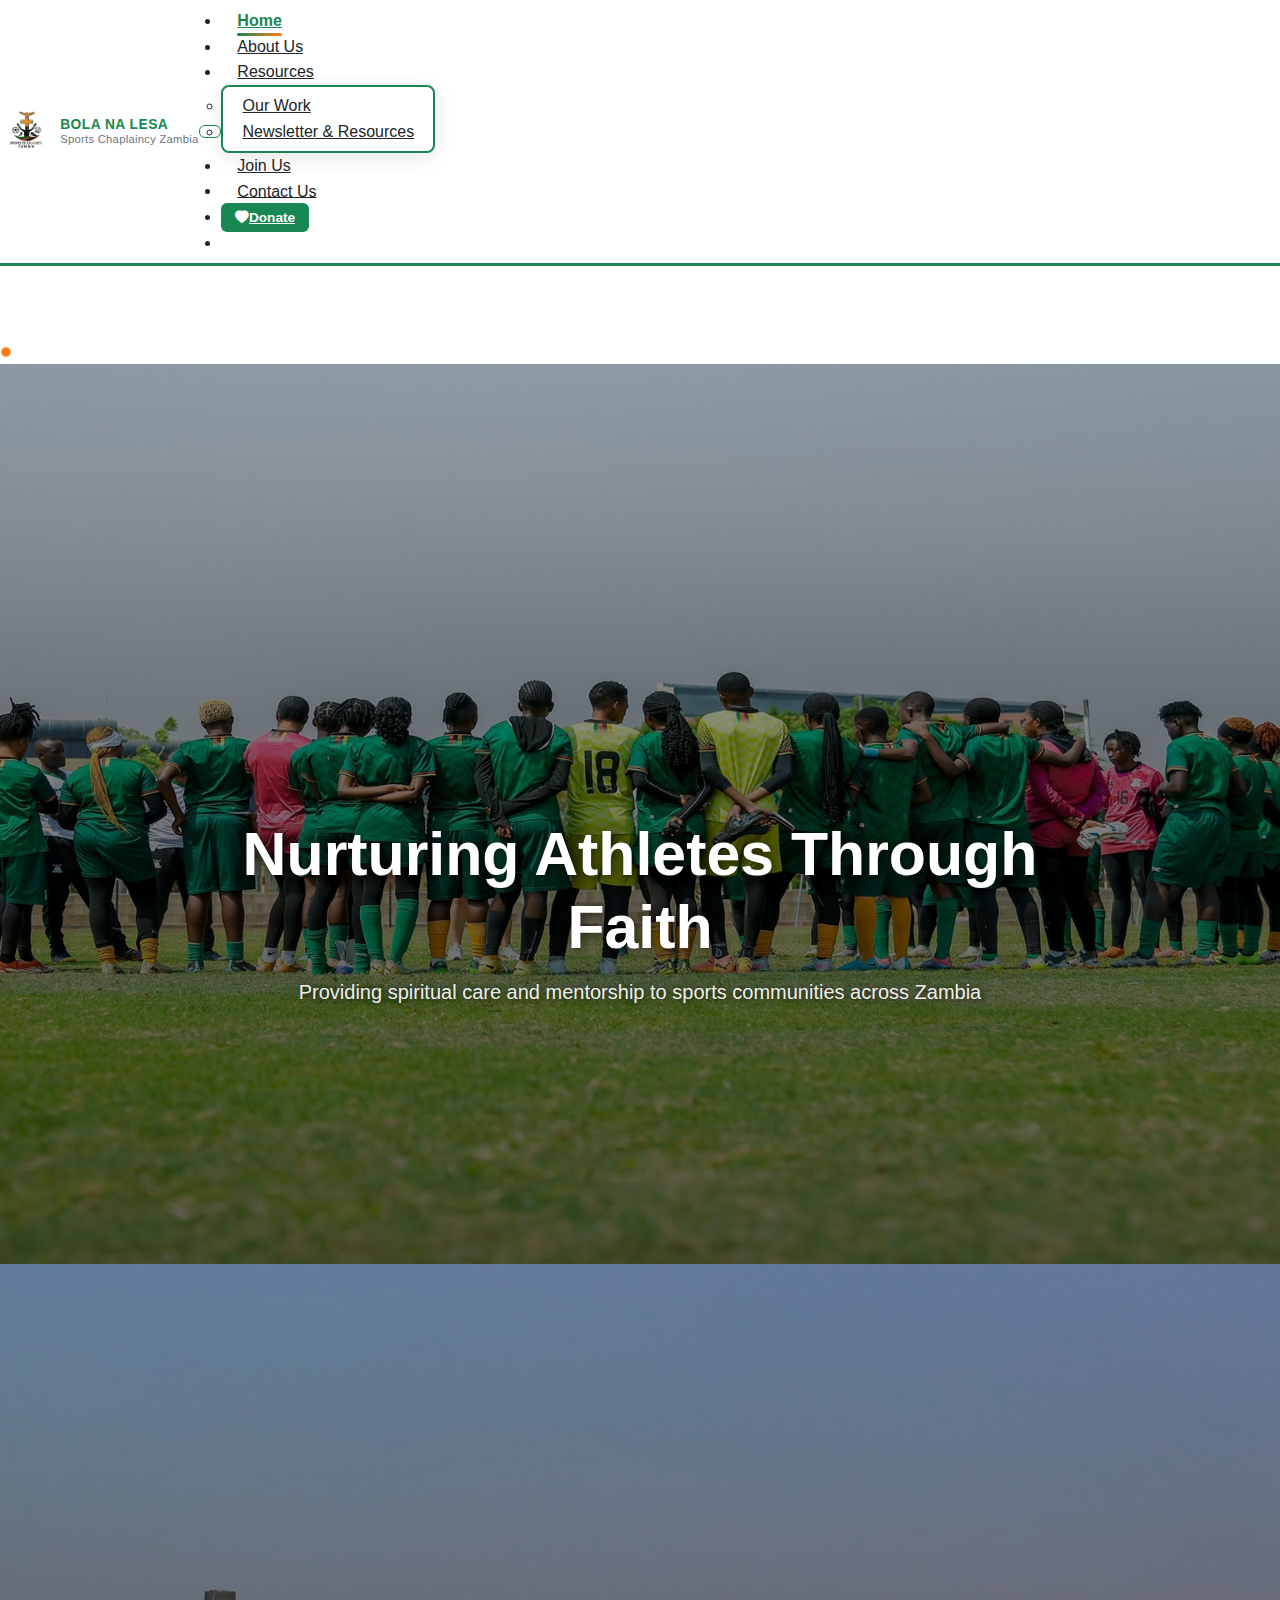
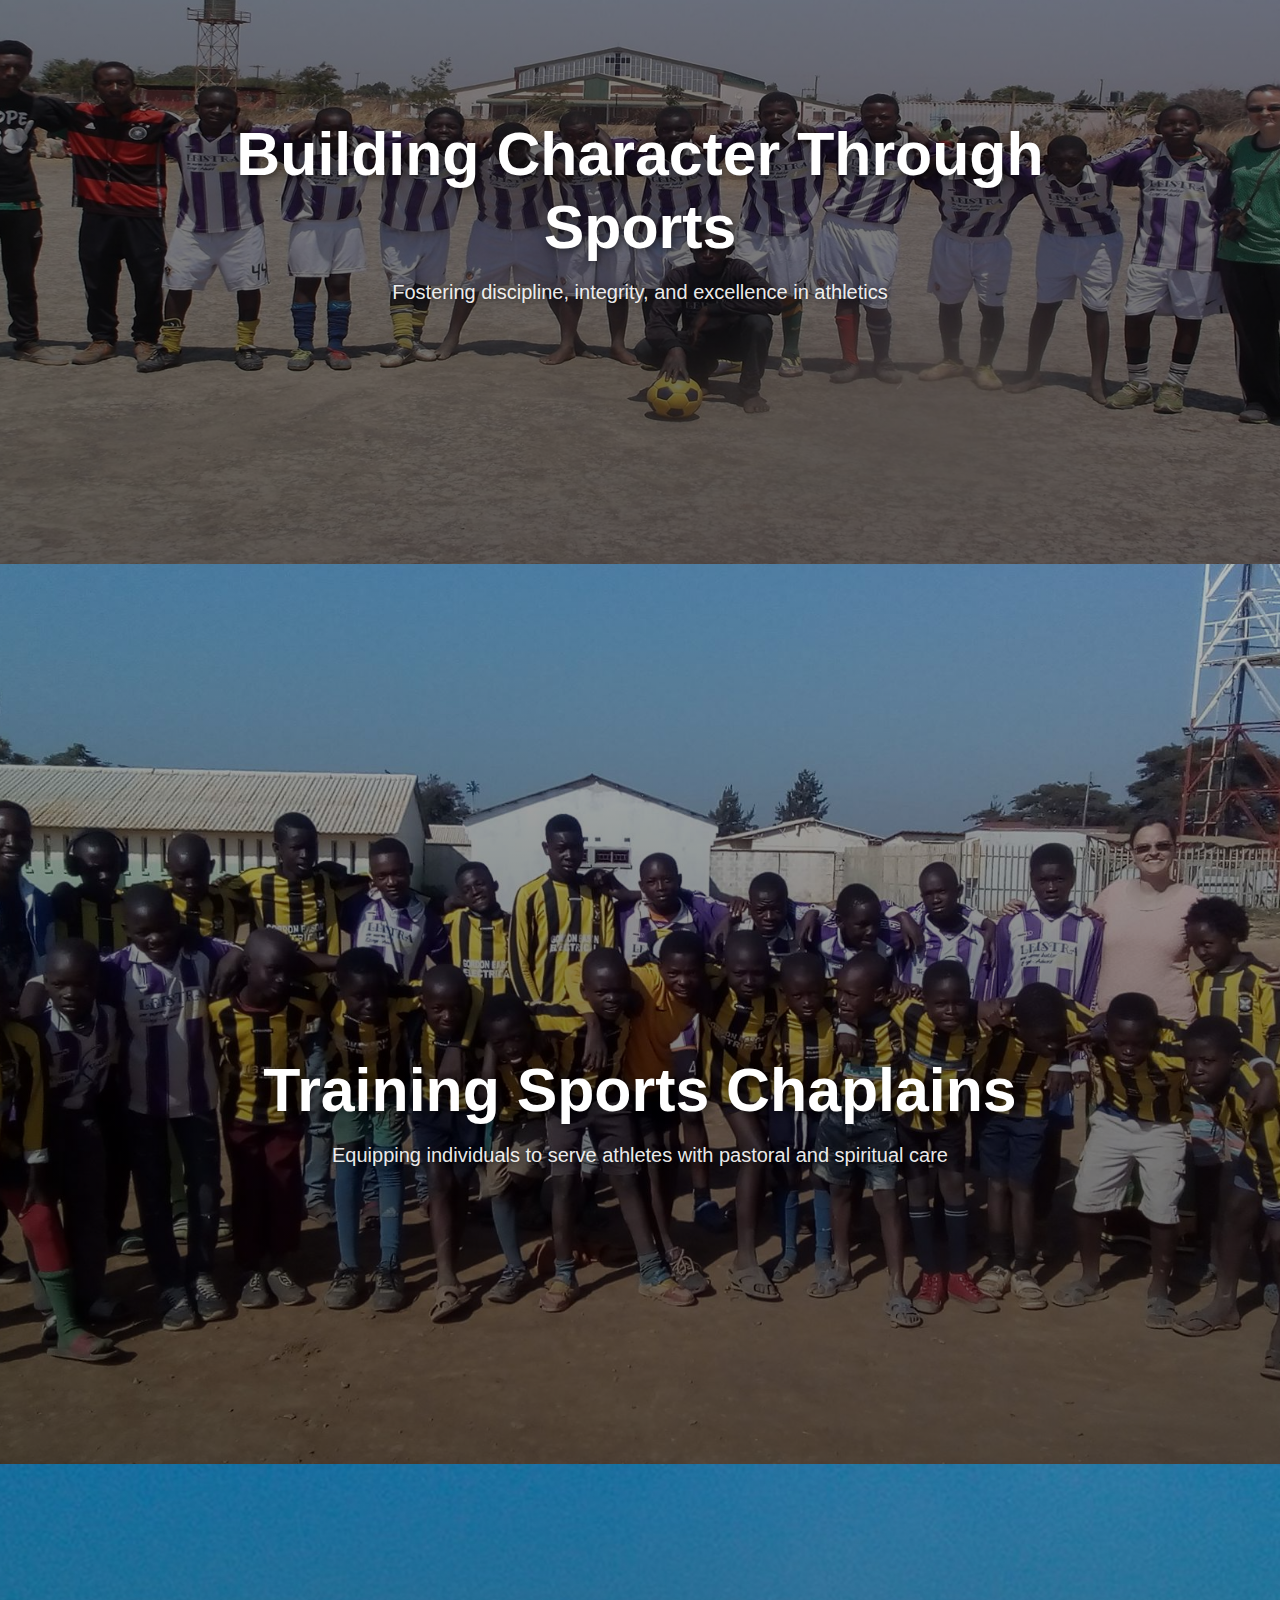
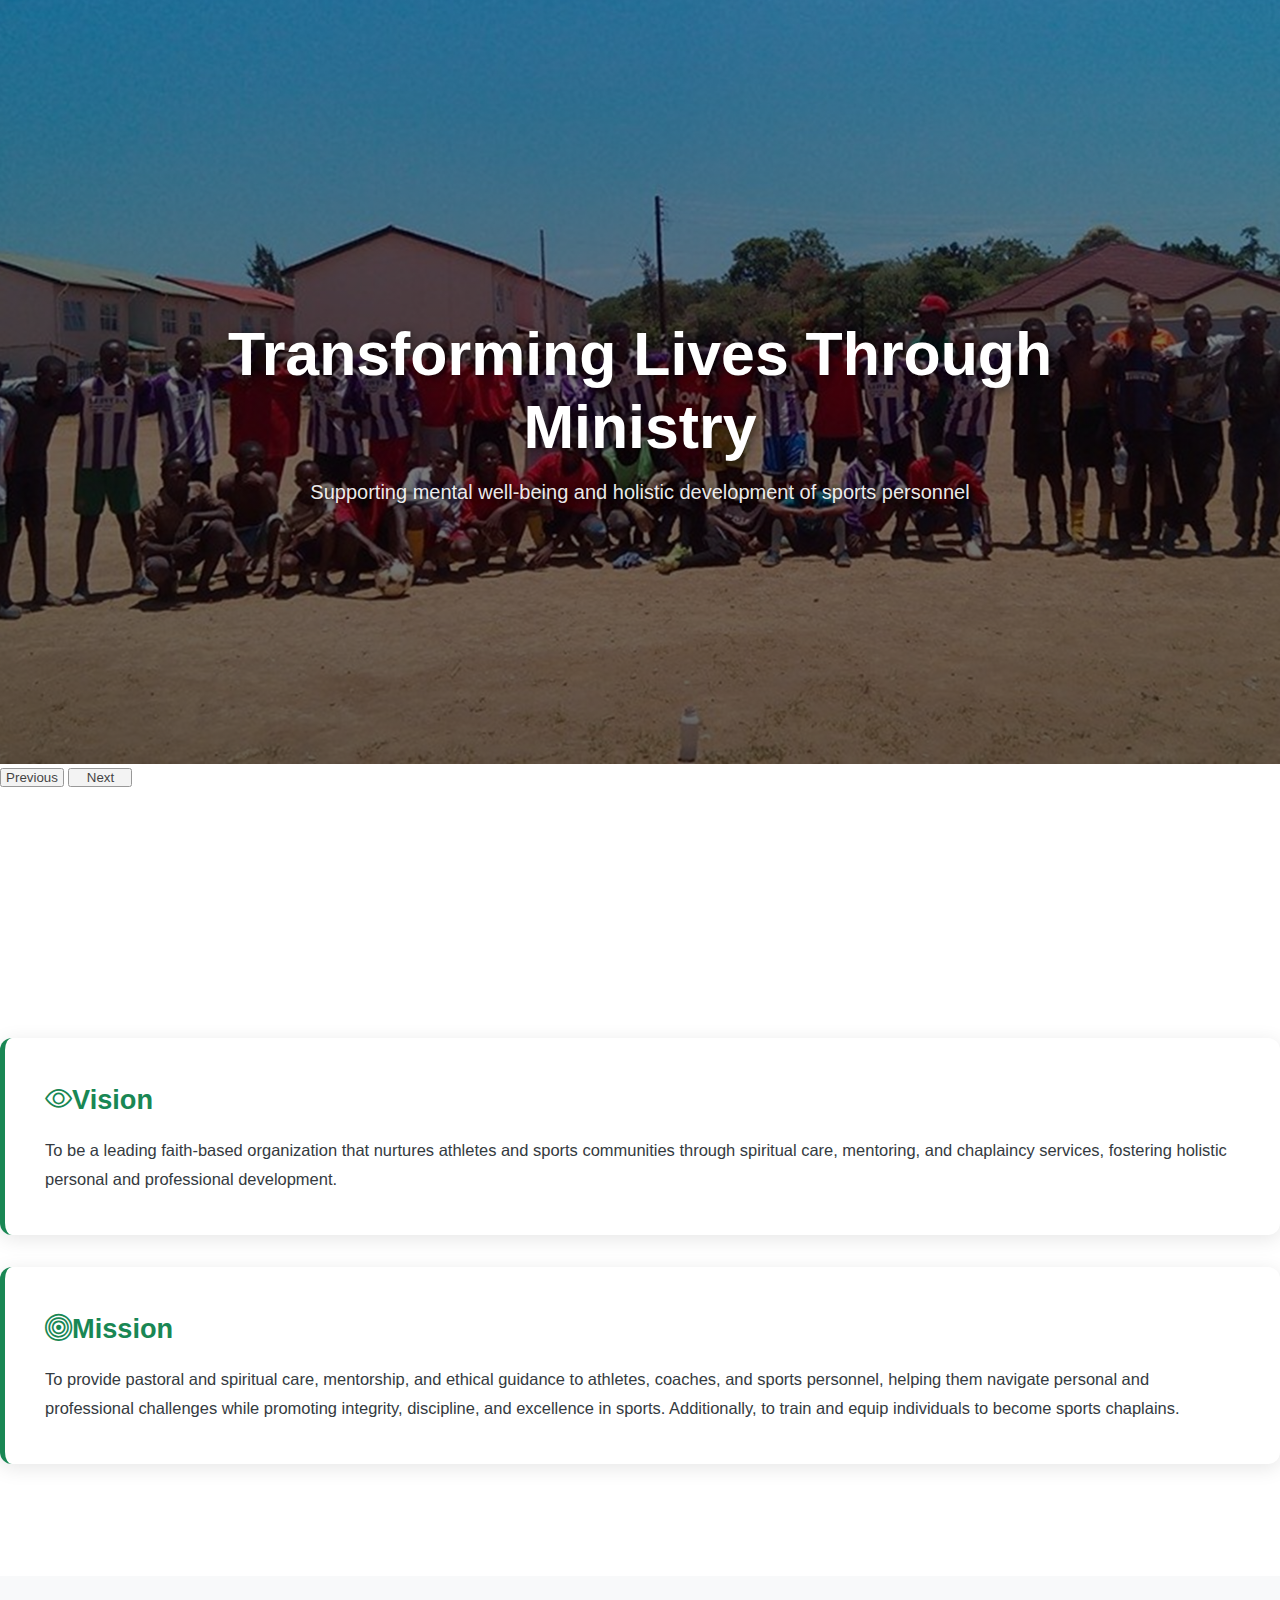
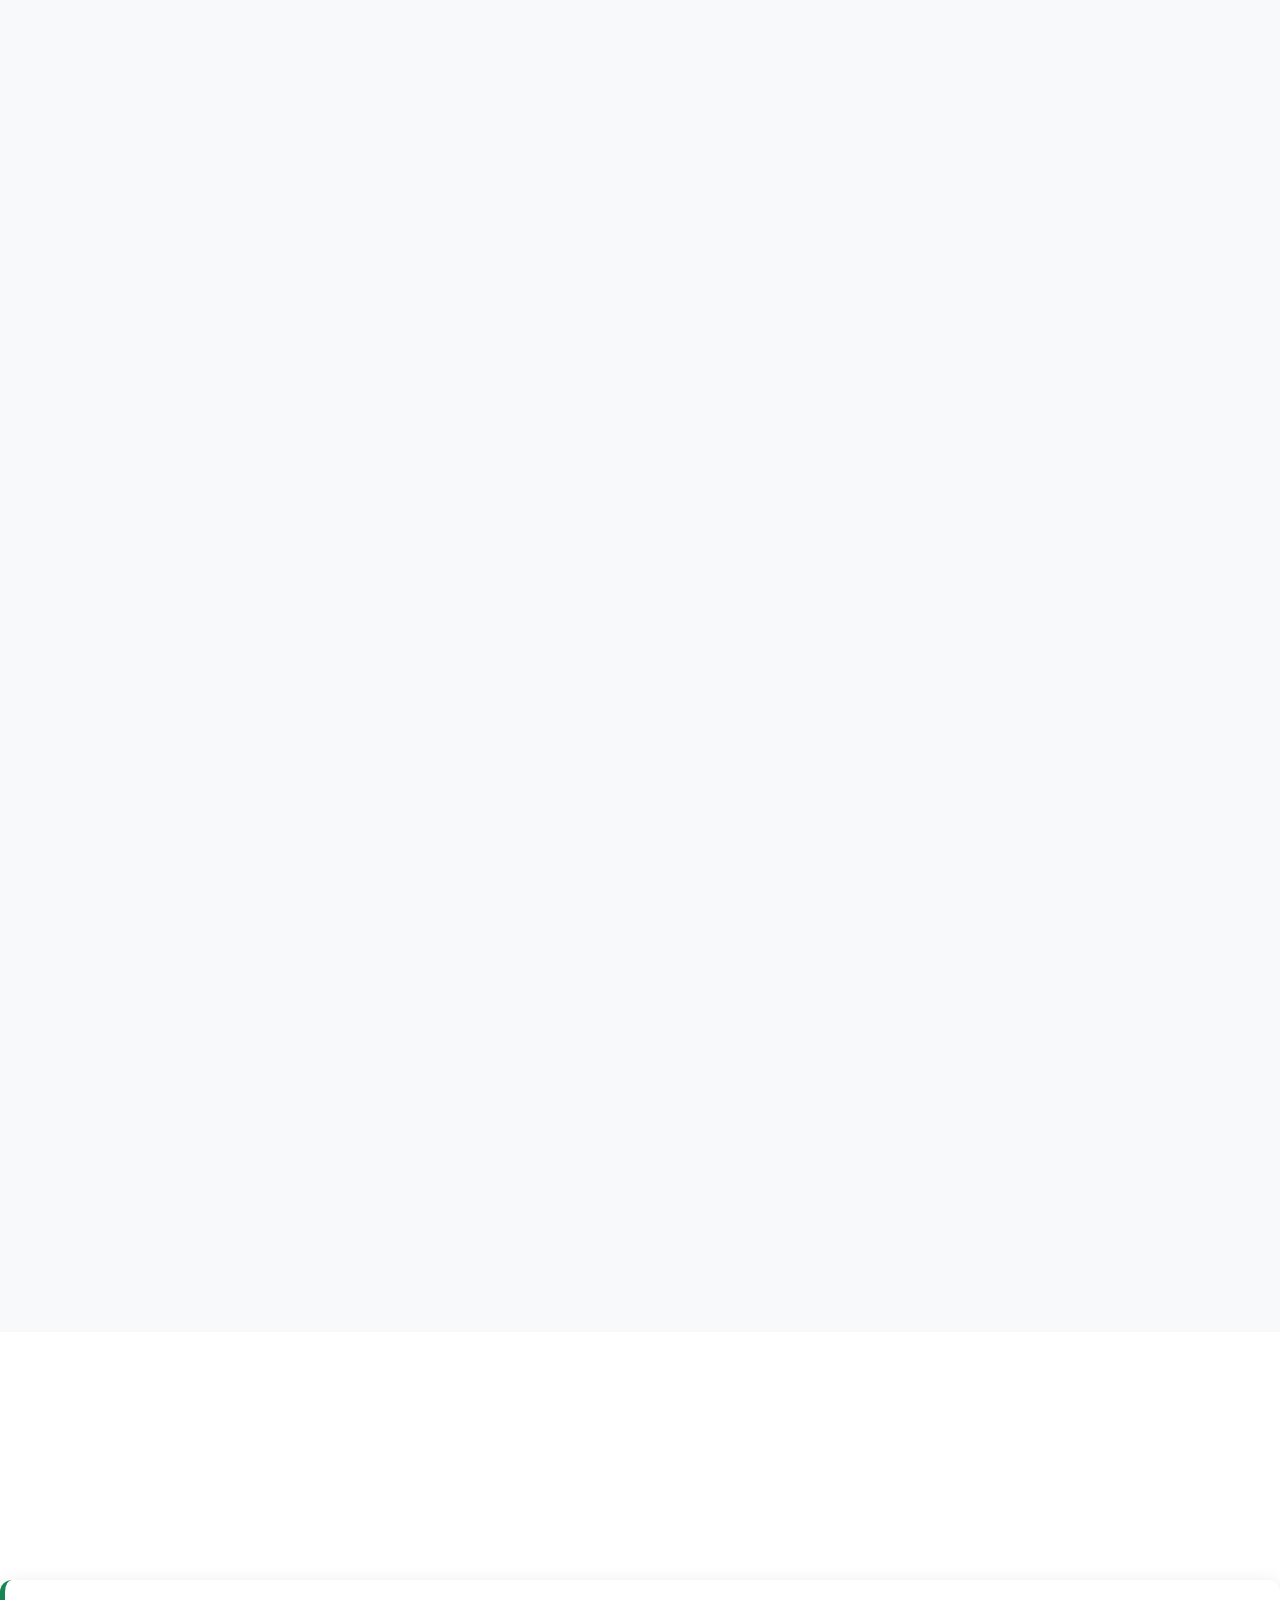
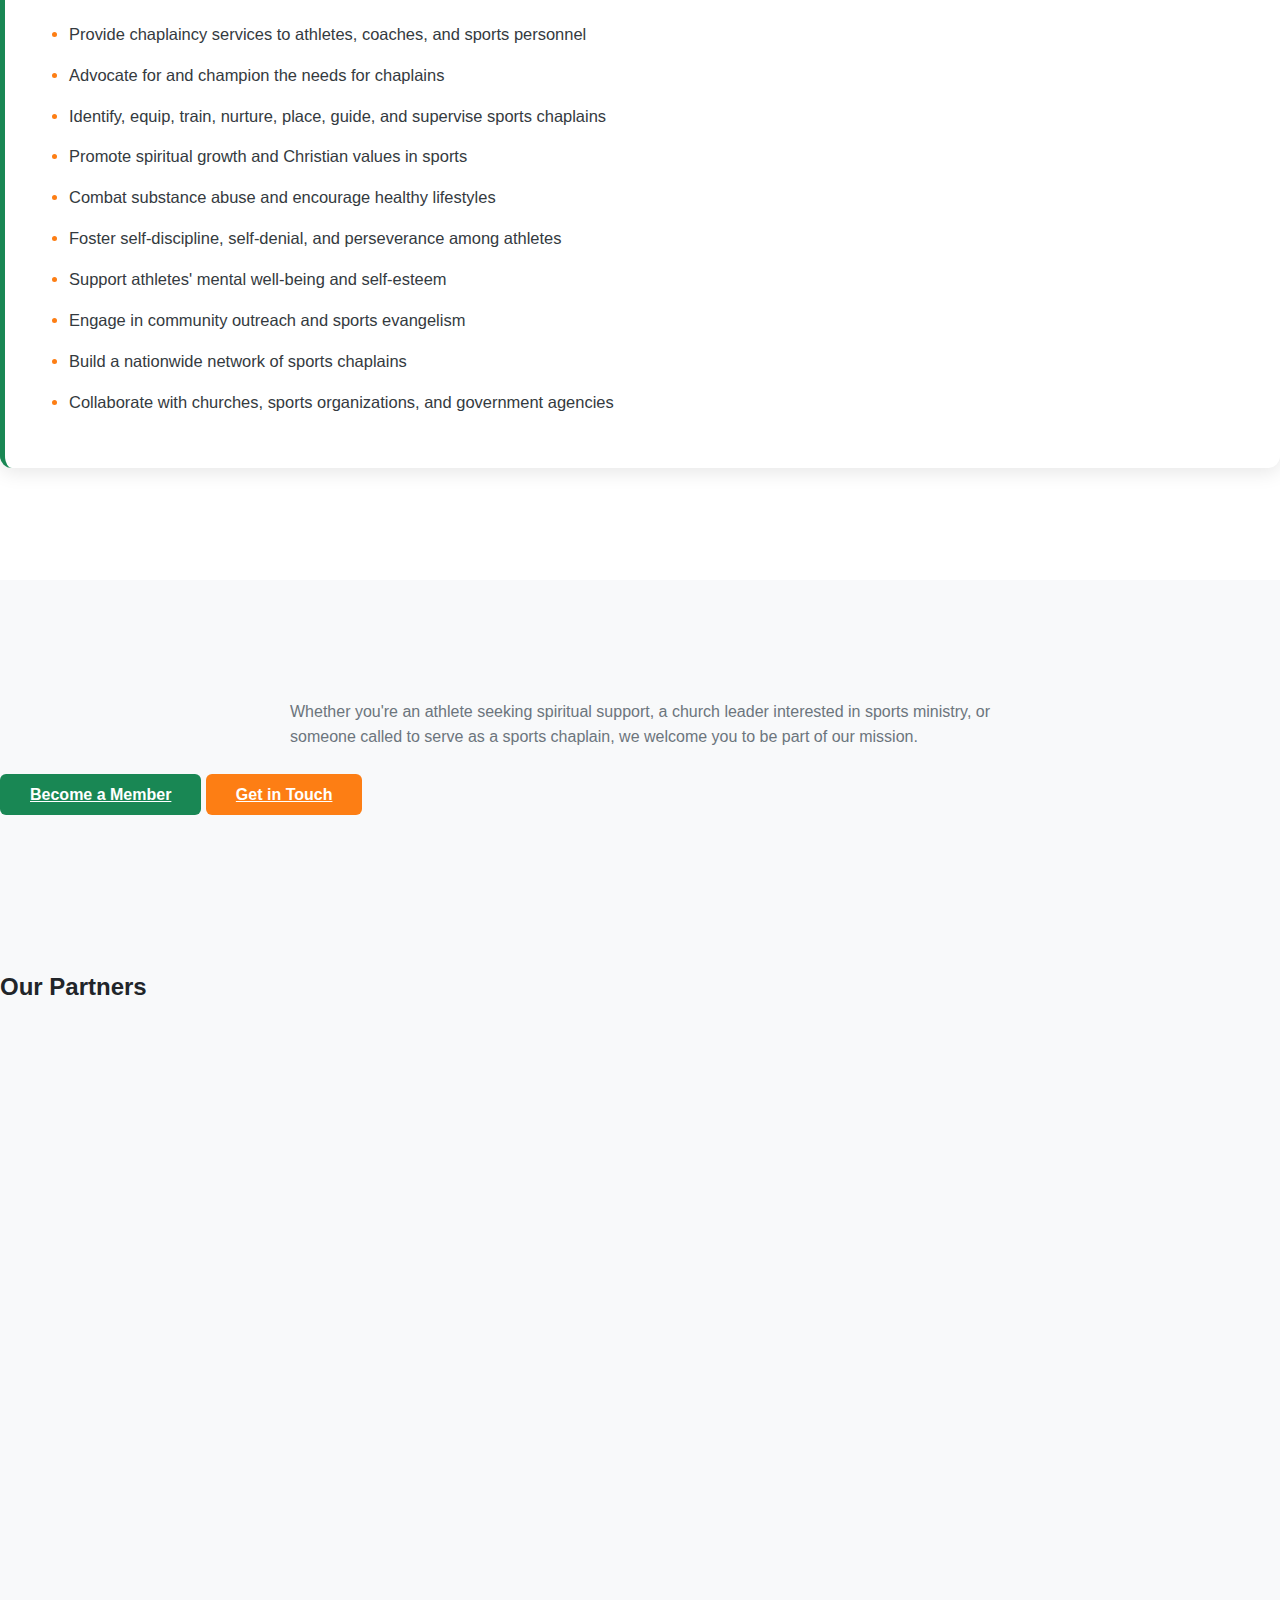
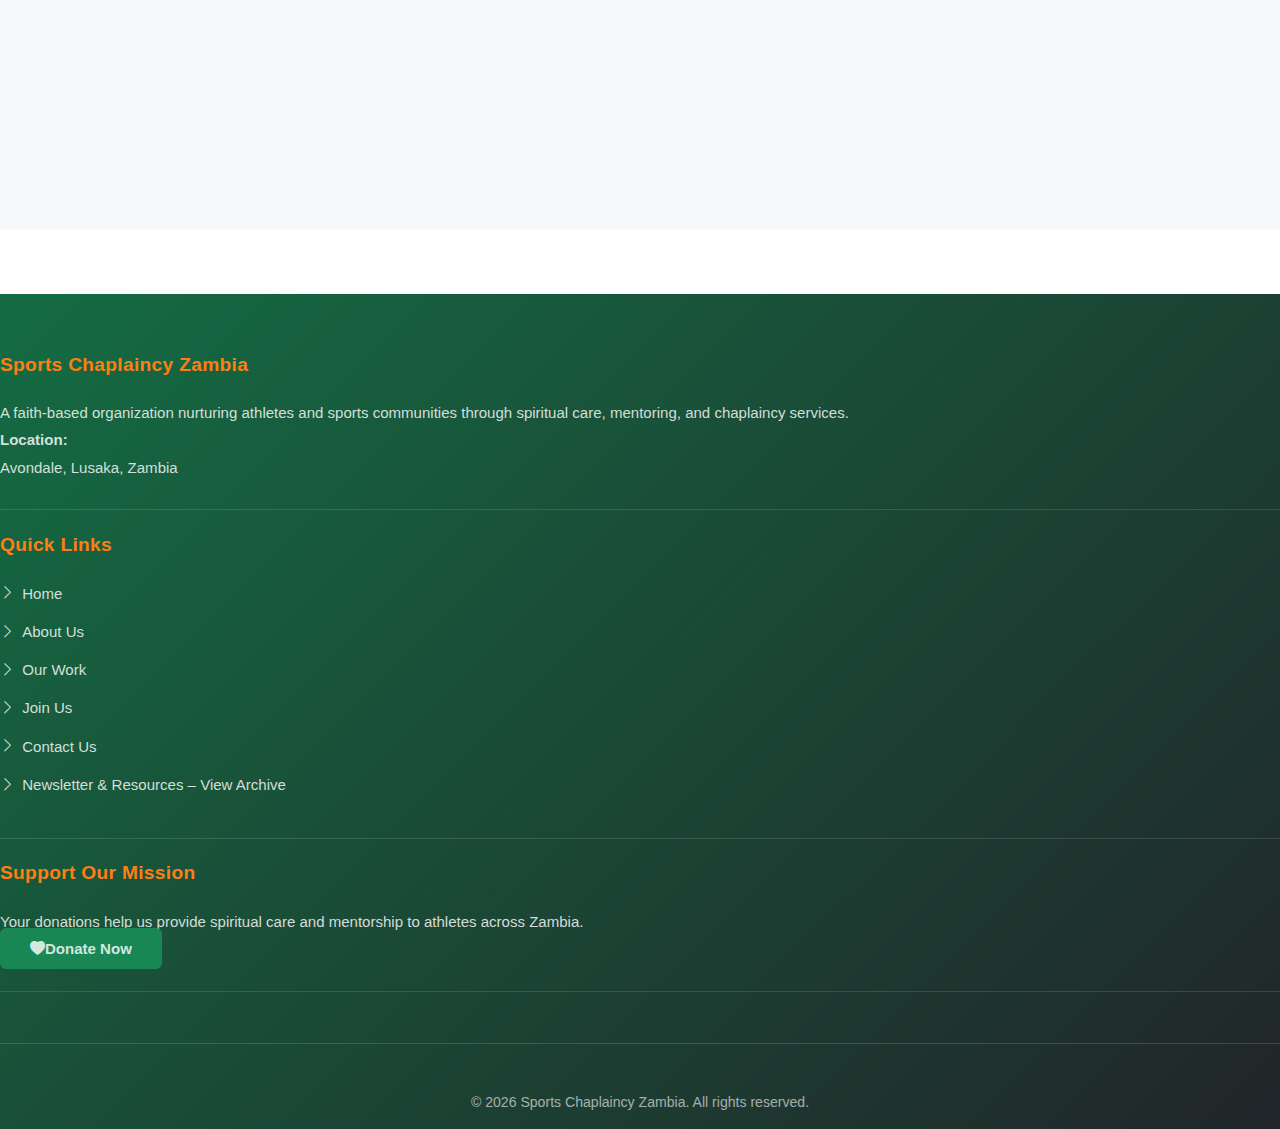
<file: index.html>
<!DOCTYPE html>
<html lang="en">
<head>
    <meta charset="UTF-8">
    <meta name="viewport" content="width=device-width, initial-scale=1.0">
    <meta name="description" content="Sports Chaplaincy Zambia provides spiritual care, mentorship, and chaplaincy services to athletes, coaches, and sports personnel across Zambia.">
    <title>Home - Sports Chaplaincy Zambia</title>
    
    <!-- Bootstrap CSS -->
    <link href="https://cdn.jsdelivr.net/npm/bootstrap@5.3.2/dist/css/bootstrap.min.css" rel="stylesheet" integrity="sha384-T3c6CoIi6uLrA9TneNEoa7RxnatzjcDSCmG1MXxSR1GAsXEV/Dwwykc2MPK8M2HN" crossorigin="anonymous">
    <!-- Bootstrap Icons -->
    <link href="https://cdn.jsdelivr.net/npm/bootstrap-icons@1.11.3/font/bootstrap-icons.min.css" rel="stylesheet">
    <!-- Custom CSS -->
    <link rel="stylesheet" href="css/styles.css">
</head>
<body>
    <!-- Navigation -->
    <nav class="navbar navbar-expand-lg navbar-light bg-white fixed-top shadow-sm">
        <div class="container">
            <!-- IMPROVED MOBILE-FIRST HORIZONTAL LAYOUT -->
            <!-- Uses Bootstrap flex utilities for clean horizontal alignment on all screen sizes -->
            
            <!-- Left: Brand (logo + slogan) -->
            <a class="navbar-brand d-flex align-items-center" href="index.html">
                <img src="images/logo.png" alt="Sports Chaplaincy Zambia Logo" class="logo">
                <!-- Slogan - optimized for mobile -->
                <div class="navbar-slogan">
                    <span class="slogan-main">Bola Na Lesa</span>
                    <span class="slogan-sub">Sports Chaplaincy Zambia</span>
                </div>
            </a>

            <!-- Right: Menu Toggler -->
            <button class="navbar-toggler" type="button" data-bs-toggle="collapse" data-bs-target="#navbarNav"
                    aria-controls="navbarNav" aria-expanded="false" aria-label="Toggle navigation">
                <span class="navbar-toggler-icon"></span>
            </button>

            <div class="collapse navbar-collapse" id="navbarNav">
                <ul class="navbar-nav ms-auto">
                    <li class="nav-item">
                        <a class="nav-link" href="index.html">Home</a>
                    </li>
                    <li class="nav-item">
                        <a class="nav-link" href="about.html">About Us</a>
                    </li>
                    <li class="nav-item dropdown">
                        <a class="nav-link dropdown-toggle" href="#" id="navbarDropdown" role="button" data-bs-toggle="dropdown" aria-expanded="false">
                            Resources
                        </a>
                        <ul class="dropdown-menu" aria-labelledby="navbarDropdown">
                            <li><a class="dropdown-item" href="our-work.html">Our Work</a></li>
                            <li><a class="dropdown-item" href="newsletter.html">Newsletter &amp; Resources</a></li>
                        </ul>
                    </li>
                    <li class="nav-item">
                        <a class="nav-link" href="join-us.html">Join Us</a>
                    </li>
                    <li class="nav-item">
                        <a class="nav-link" href="contact.html">Contact Us</a>
                    </li>
                    <!-- Donate button for desktop (shown after menu items) -->
                    <li class="nav-item d-none d-lg-block ms-2">
                        <a class="btn btn-primary btn-sm" href="donate.html">
                            <i class="bi bi-heart-fill me-1"></i>Donate
                        </a>
                    </li>
                    <!-- Donate inside collapsed menu (mobile only) -->
                    <li class="nav-item d-lg-none">
                        <a class="btn btn-primary btn-sm donate-btn-inline w-100" href="donate.html">
                            <i class="bi bi-heart-fill me-1"></i>Donate
                        </a>
                    </li>
                </ul>
            </div>
        </div>
    </nav>

    <!-- Hero Carousel -->
    <div id="heroCarousel" class="carousel slide carousel-fade" data-bs-ride="carousel" data-bs-interval="5000">
        <div class="carousel-indicators">
            <button type="button" data-bs-target="#heroCarousel" data-bs-slide-to="0" class="active" aria-current="true"></button>
            <button type="button" data-bs-target="#heroCarousel" data-bs-slide-to="1"></button>
            <button type="button" data-bs-target="#heroCarousel" data-bs-slide-to="2"></button>
            <button type="button" data-bs-target="#heroCarousel" data-bs-slide-to="3"></button>
        </div>
        <div class="carousel-inner">
            <div class="carousel-item active" style="background-image: url('images/hero-1.jpg');">
                <div class="carousel-caption">
                    <h2>Nurturing Athletes Through Faith</h2>
                    <p>Providing spiritual care and mentorship to sports communities across Zambia</p>
                </div>
            </div>
            <div class="carousel-item" style="background-image: url('images/hero-2.jpg');">
                <div class="carousel-caption">
                    <h2>Building Character Through Sports</h2>
                    <p>Fostering discipline, integrity, and excellence in athletics</p>
                </div>
            </div>
            <div class="carousel-item" style="background-image: url('images/hero-3.jpg');">
                <div class="carousel-caption">
                    <h2>Training Sports Chaplains</h2>
                    <p>Equipping individuals to serve athletes with pastoral and spiritual care</p>
                </div>
            </div>
            <div class="carousel-item" style="background-image: url('images/hero-5.jpg');">
                <div class="carousel-caption">
                    <h2>Transforming Lives Through Ministry</h2>
                    <p>Supporting mental well-being and holistic development of sports personnel</p>
                </div>
            </div>
        </div>
        <button class="carousel-control-prev" type="button" data-bs-target="#heroCarousel" data-bs-slide="prev">
            <span class="carousel-control-prev-icon" aria-hidden="true"></span>
            <span class="visually-hidden">Previous</span>
        </button>
        <button class="carousel-control-next" type="button" data-bs-target="#heroCarousel" data-bs-slide="next">
            <span class="carousel-control-next-icon" aria-hidden="true"></span>
            <span class="visually-hidden">Next</span>
        </button>
    </div>

    <!-- Main Content -->
    <main>
        <!-- Mission & Vision Section -->
        <section id="mission-vision">
            <div class="container">
                <div class="section-title reveal">
                    <h2>Our Purpose</h2>
                    <p>Guided by Christian faith and recognizing the power of sports in shaping character</p>
                </div>
                <div class="row">
                    <div class="col-lg-6 mb-4">
                        <div class="mission-vision-box">
                            <h3><i class="bi bi-eye text-success me-2"></i>Vision</h3>
                            <p>To be a leading faith-based organization that nurtures athletes and sports communities through spiritual care, mentoring, and chaplaincy services, fostering holistic personal and professional development.</p>
                        </div>
                    </div>
                    <div class="col-lg-6 mb-4">
                        <div class="mission-vision-box">
                            <h3><i class="bi bi-bullseye text-warning me-2"></i>Mission</h3>
                            <p>To provide pastoral and spiritual care, mentorship, and ethical guidance to athletes, coaches, and sports personnel, helping them navigate personal and professional challenges while promoting integrity, discipline, and excellence in sports. Additionally, to train and equip individuals to become sports chaplains.</p>
                        </div>
                    </div>
                </div>
            </div>
        </section>

        <!-- What We Do Section -->
        <section id="what-we-do" class="bg-light-section">
            <div class="container">
                <div class="section-title reveal">
                    <h2>What We Do</h2>
                    <p>Supporting sports communities through comprehensive chaplaincy services</p>
                </div>
                <div class="row g-4 reveal-stagger">
                    <div class="col-md-6 col-lg-4">
                        <article class="card">
                            <div class="card-body text-center">
                                <div class="card-icon green">
                                    <i class="bi bi-heart-pulse"></i>
                                </div>
                                <h3 class="card-title">Chaplaincy Services</h3>
                                <p class="card-text">Providing pastoral and spiritual care to athletes, coaches, and sports personnel throughout their careers and personal journeys.</p>
                            </div>
                        </article>
                    </div>
                    <div class="col-md-6 col-lg-4">
                        <article class="card">
                            <div class="card-body text-center">
                                <div class="card-icon orange">
                                    <i class="bi bi-people"></i>
                                </div>
                                <h3 class="card-title">Training & Equipping</h3>
                                <p class="card-text">Identifying, training, and nurturing individuals to become effective sports chaplains who can serve with excellence.</p>
                            </div>
                        </article>
                    </div>
                    <div class="col-md-6 col-lg-4">
                        <article class="card">
                            <div class="card-body text-center">
                                <div class="card-icon green">
                                    <i class="bi bi-shield-check"></i>
                                </div>
                                <h3 class="card-title">Mental Well-being Support</h3>
                                <p class="card-text">Supporting athletes' mental health, self-esteem, and emotional resilience through counseling and mentorship programs.</p>
                            </div>
                        </article>
                    </div>
                    <div class="col-md-6 col-lg-4">
                        <article class="card">
                            <div class="card-body text-center">
                                <div class="card-icon orange">
                                    <i class="bi bi-award"></i>
                                </div>
                                <h3 class="card-title">Character Development</h3>
                                <p class="card-text">Fostering self-discipline, perseverance, and integrity among athletes through Christian values and ethical guidance.</p>
                            </div>
                        </article>
                    </div>
                    <div class="col-md-6 col-lg-4">
                        <article class="card">
                            <div class="card-body text-center">
                                <div class="card-icon green">
                                    <i class="bi bi-hand-thumbs-up"></i>
                                </div>
                                <h3 class="card-title">Healthy Lifestyles</h3>
                                <p class="card-text">Combating substance abuse and promoting healthy living through education, support, and biblical principles.</p>
                            </div>
                        </article>
                    </div>
                    <div class="col-md-6 col-lg-4">
                        <article class="card">
                            <div class="card-body text-center">
                                <div class="card-icon orange">
                                    <i class="bi bi-globe-americas"></i>
                                </div>
                                <h3 class="card-title">Community Outreach</h3>
                                <p class="card-text">Engaging in sports evangelism and building a nationwide network of chaplains to reach communities.</p>
                            </div>
                        </article>
                    </div>
                </div>
            </div>
        </section>

        <!-- Our Objectives Section -->
        <section id="objectives">
            <div class="container">
                <div class="section-title reveal">
                    <h2>Our Objectives</h2>
                    <p>Key goals driving our mission forward</p>
                </div>
                <div class="row">
                    <div class="col-lg-10 mx-auto">
                        <div class="mission-vision-box">
                            <ul>
                                <li>Provide chaplaincy services to athletes, coaches, and sports personnel</li>
                                <li>Advocate for and champion the needs for chaplains</li>
                                <li>Identify, equip, train, nurture, place, guide, and supervise sports chaplains</li>
                                <li>Promote spiritual growth and Christian values in sports</li>
                                <li>Combat substance abuse and encourage healthy lifestyles</li>
                                <li>Foster self-discipline, self-denial, and perseverance among athletes</li>
                                <li>Support athletes' mental well-being and self-esteem</li>
                                <li>Engage in community outreach and sports evangelism</li>
                                <li>Build a nationwide network of sports chaplains</li>
                                <li>Collaborate with churches, sports organizations, and government agencies</li>
                            </ul>
                        </div>
                    </div>
                </div>
            </div>
        </section>

        <!-- Call to Action Section -->
        <section id="cta" class="bg-light-section">
            <div class="container text-center">
                <h2 class="mb-4 reveal" style="color: var(--primary-green); font-weight: 700;">Join Us in Making a Difference</h2>
                <p class="lead mb-4" style="color: var(--gray-600); max-width: 700px; margin: 0 auto 2rem;">Whether you're an athlete seeking spiritual support, a church leader interested in sports ministry, or someone called to serve as a sports chaplain, we welcome you to be part of our mission.</p>
                <div class="d-flex flex-wrap justify-content-center gap-3">
                    <a href="join-us.html" class="btn btn-primary btn-lg">Become a Member</a>
                    <a href="contact.html" class="btn btn-orange btn-lg">Get in Touch</a>
                </div>
            </div>
        </section>

        <!-- Our Partners Section -->
        <section class="our-partners py-5">
            <div class="container">
                <h2 class="text-center mb-5">Our Partners</h2>
                <div class="row justify-content-center align-items-center g-4 reveal-stagger">
                    <div class="col-6 col-md-4 col-lg">
                        <div class="text-center">
                            <img src="images/partners/partner1.png" alt="Ministry of Sports Partner" class="partner-logo">
                            <p class="partner-caption">Football Association of Zambia FAZ</p>
                        </div>
                    </div>
                    <div class="col-6 col-md-4 col-lg">
                        <div class="text-center">
                            <img src="images/partners/partner2.png" alt="Zambia Sports Council" class="partner-logo">
                            <p class="partner-caption">Victorious LIFE</p>
                        </div>
                    </div>
                    <div class="col-6 col-md-4 col-lg">
                        <div class="text-center">
                            <img src="images/partners/partner3.png" alt="National Olympic Committee" class="partner-logo">
                            <p class="partner-caption">Freely In Hope</p>
                        </div>
                    </div>
                    <div class="col-6 col-md-4 col-lg">
                        <div class="text-center">
                            <img src="images/partners/partner4.png" alt="Churches Association" class="partner-logo">
                            <p class="partner-caption">Zambia Sports Council NASDC</p>
                        </div>
                    </div>
                    <div class="col-6 col-md-4 col-lg">
                        <div class="text-center">
                            <img src="images/partners/partner5.png" alt="Youth Sports Foundation" class="partner-logo">
                            <p class="partner-caption">Ministry of Sports & Youth Development</p>
                        </div>
                    </div>
                </div>
            </div>
        </section>
    </main>

    <!-- Footer -->
    <footer>
        <div class="container">
            <div class="footer-content">
                <div class="row">
                    <div class="col-lg-4 col-md-6 mb-4">
                        <div class="footer-section">
                            <h4>Sports Chaplaincy Zambia</h4>
                            <p>A faith-based organization nurturing athletes and sports communities through spiritual care, mentoring, and chaplaincy services.</p>
                            <p class="mt-3"><strong>Location:</strong><br>Avondale, Lusaka, Zambia</p>
                        </div>
                    </div>
                    <div class="col-lg-4 col-md-6 mb-4">
                        <div class="footer-section">
                            <h4>Quick Links</h4>
                            <ul class="footer-links">
                                <li><a href="index.html"><i class="bi bi-chevron-right"></i> Home</a></li>
                                <li><a href="about.html"><i class="bi bi-chevron-right"></i> About Us</a></li>
                                <li><a href="our-work.html"><i class="bi bi-chevron-right"></i> Our Work</a></li>
                                <li><a href="join-us.html"><i class="bi bi-chevron-right"></i> Join Us</a></li>
                                <li><a href="contact.html"><i class="bi bi-chevron-right"></i> Contact Us</a></li>
                                <li><a href="newsletter.html"><i class="bi bi-chevron-right"></i> Newsletter & Resources – View Archive</a></li>
                            </ul>
                        </div>
                    </div>
                    <div class="col-lg-4 col-md-12 mb-4">
                        <div class="footer-section">
                            <h4>Support Our Mission</h4>
                            <p>Your donations help us provide spiritual care and mentorship to athletes across Zambia.</p>
                            <a href="donate.html" class="btn btn-primary mt-2">
                                <i class="bi bi-heart-fill me-2"></i>Donate Now
                            </a>
                        </div>
                    </div>
                </div>
            </div>
            <div class="footer-bottom">
                <p>&copy; 2026 Sports Chaplaincy Zambia. All rights reserved.</p>
            </div>
        </div>
    </footer>

    <!-- Bootstrap JS Bundle -->
    <script src="https://cdn.jsdelivr.net/npm/bootstrap@5.3.2/dist/js/bootstrap.bundle.min.js" integrity="sha384-C6RzsynM9kWDrMNeT87bh95OGNyZPhcTNXj1NW7RuBCsyN/o0jlpcV8Qyq46cDfL" crossorigin="anonymous"></script>
    <!-- Custom JS -->
    <script src="js/main.js"></script>
</body>
</html>
</file>
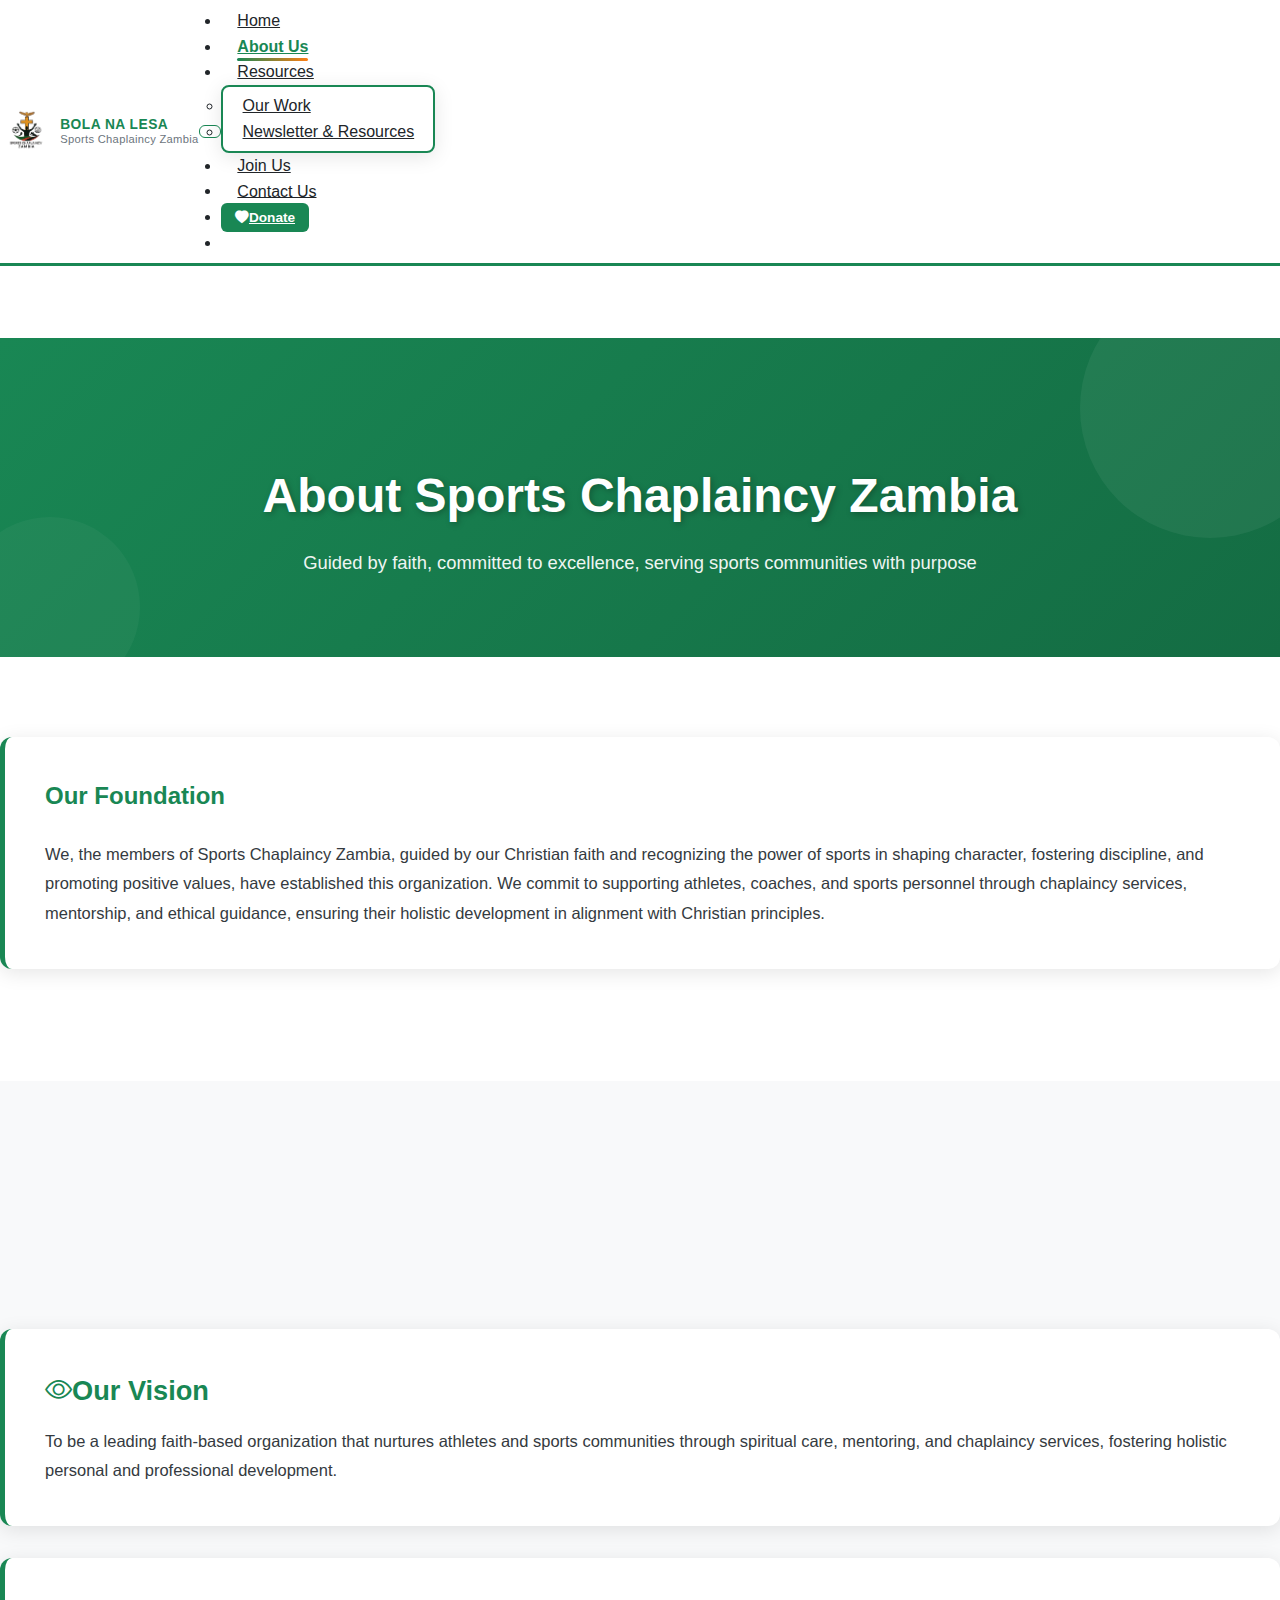
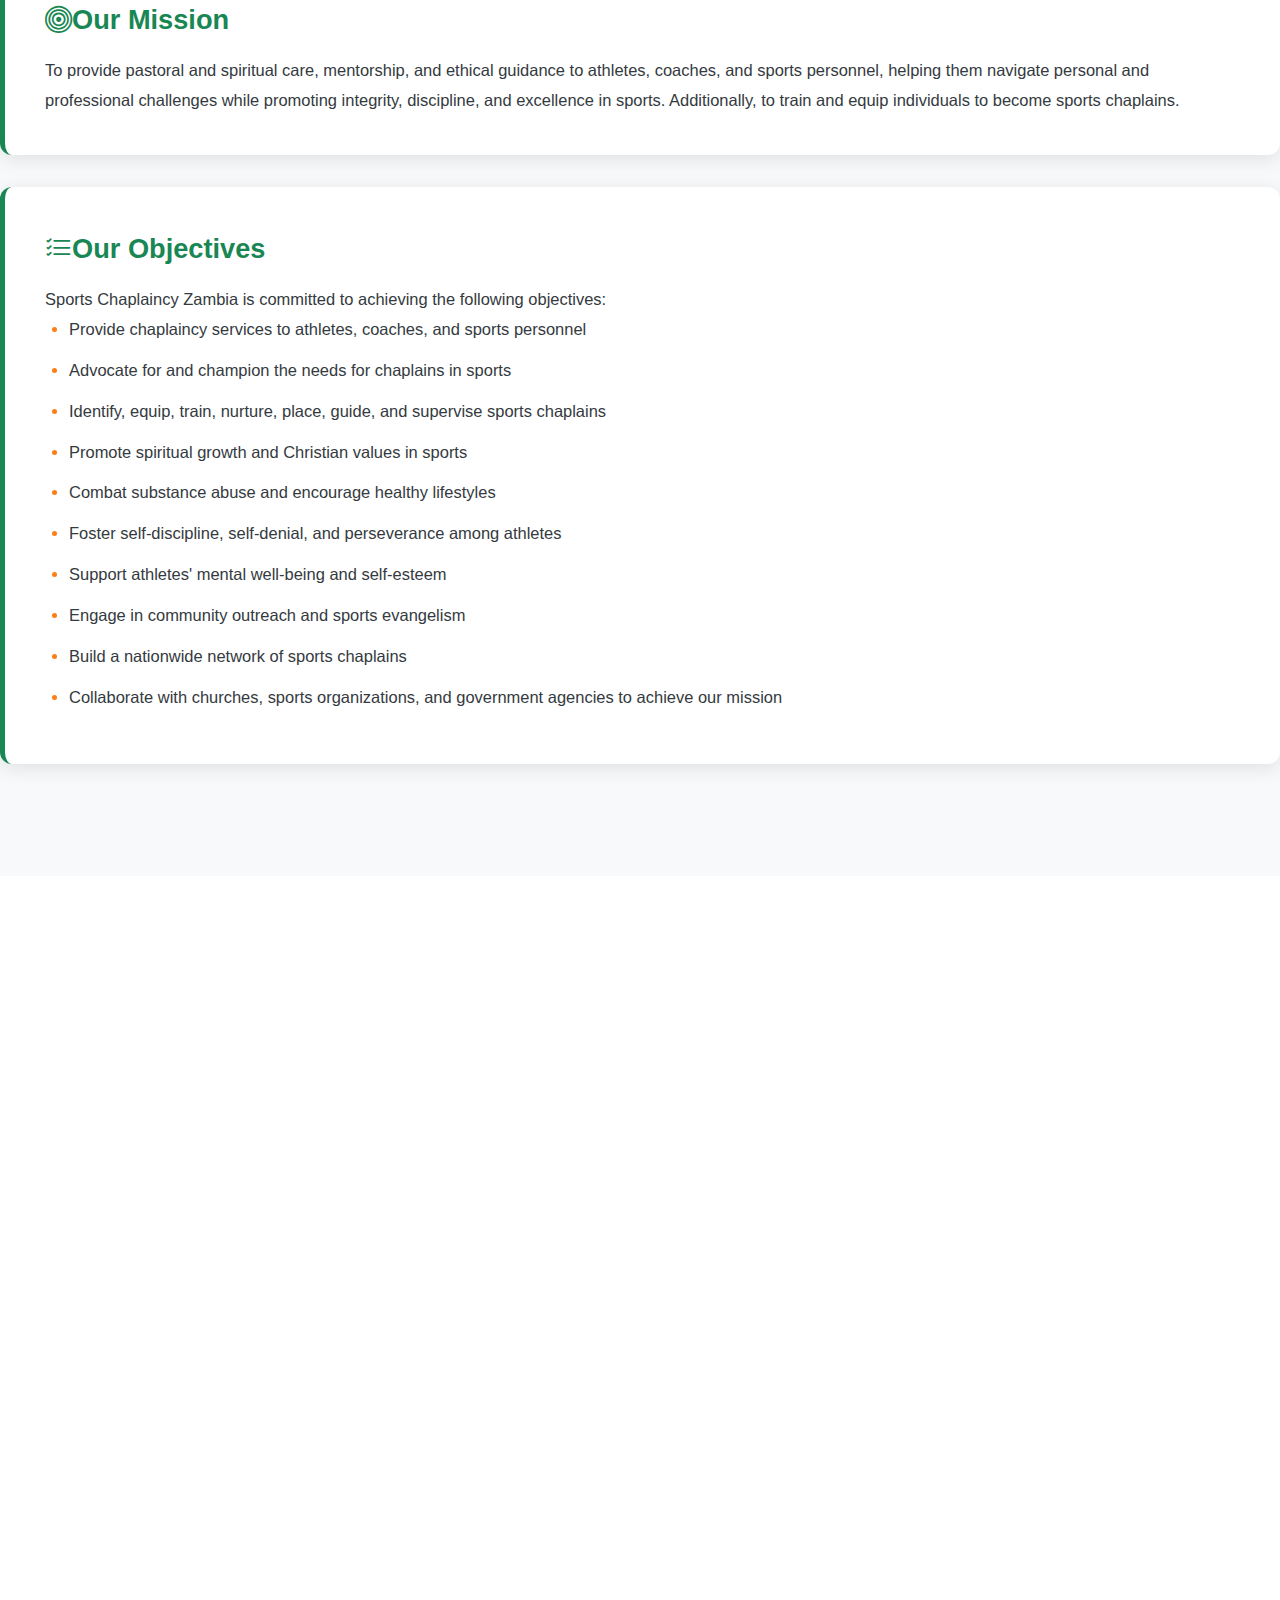
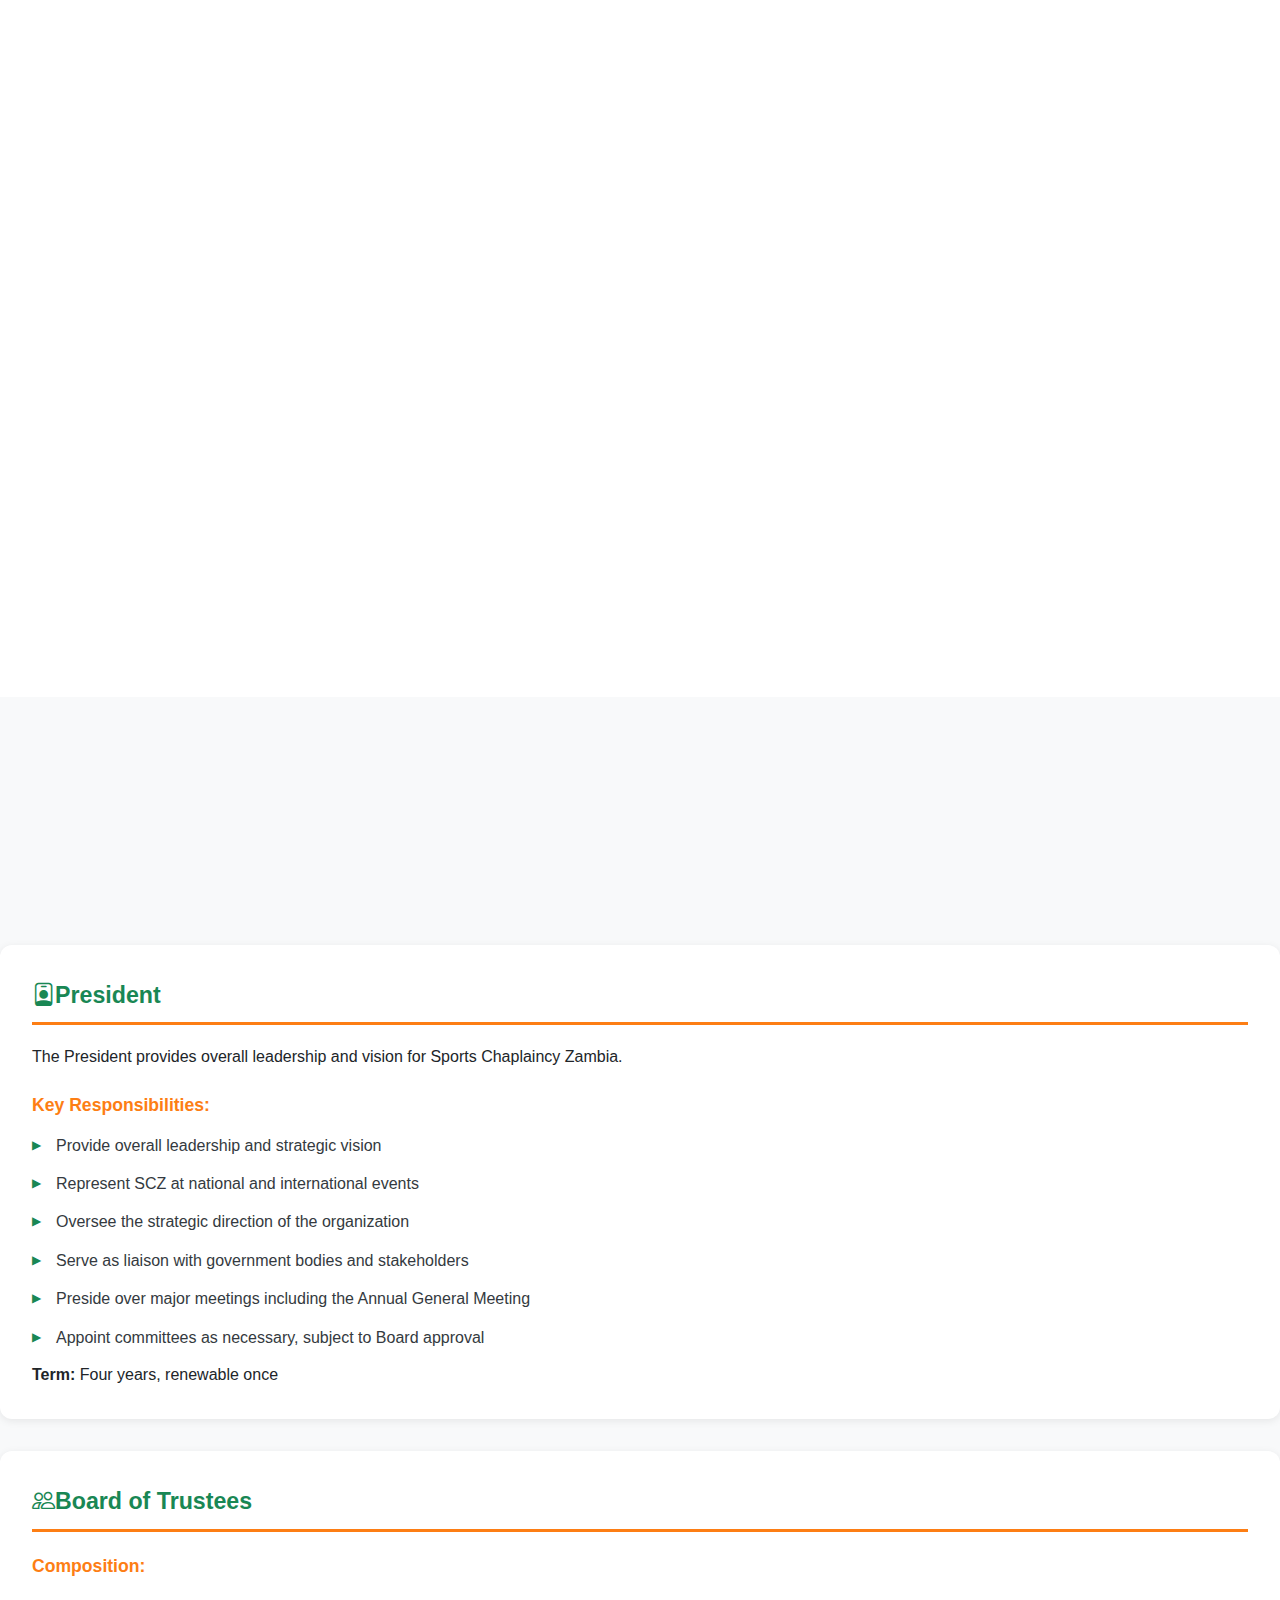
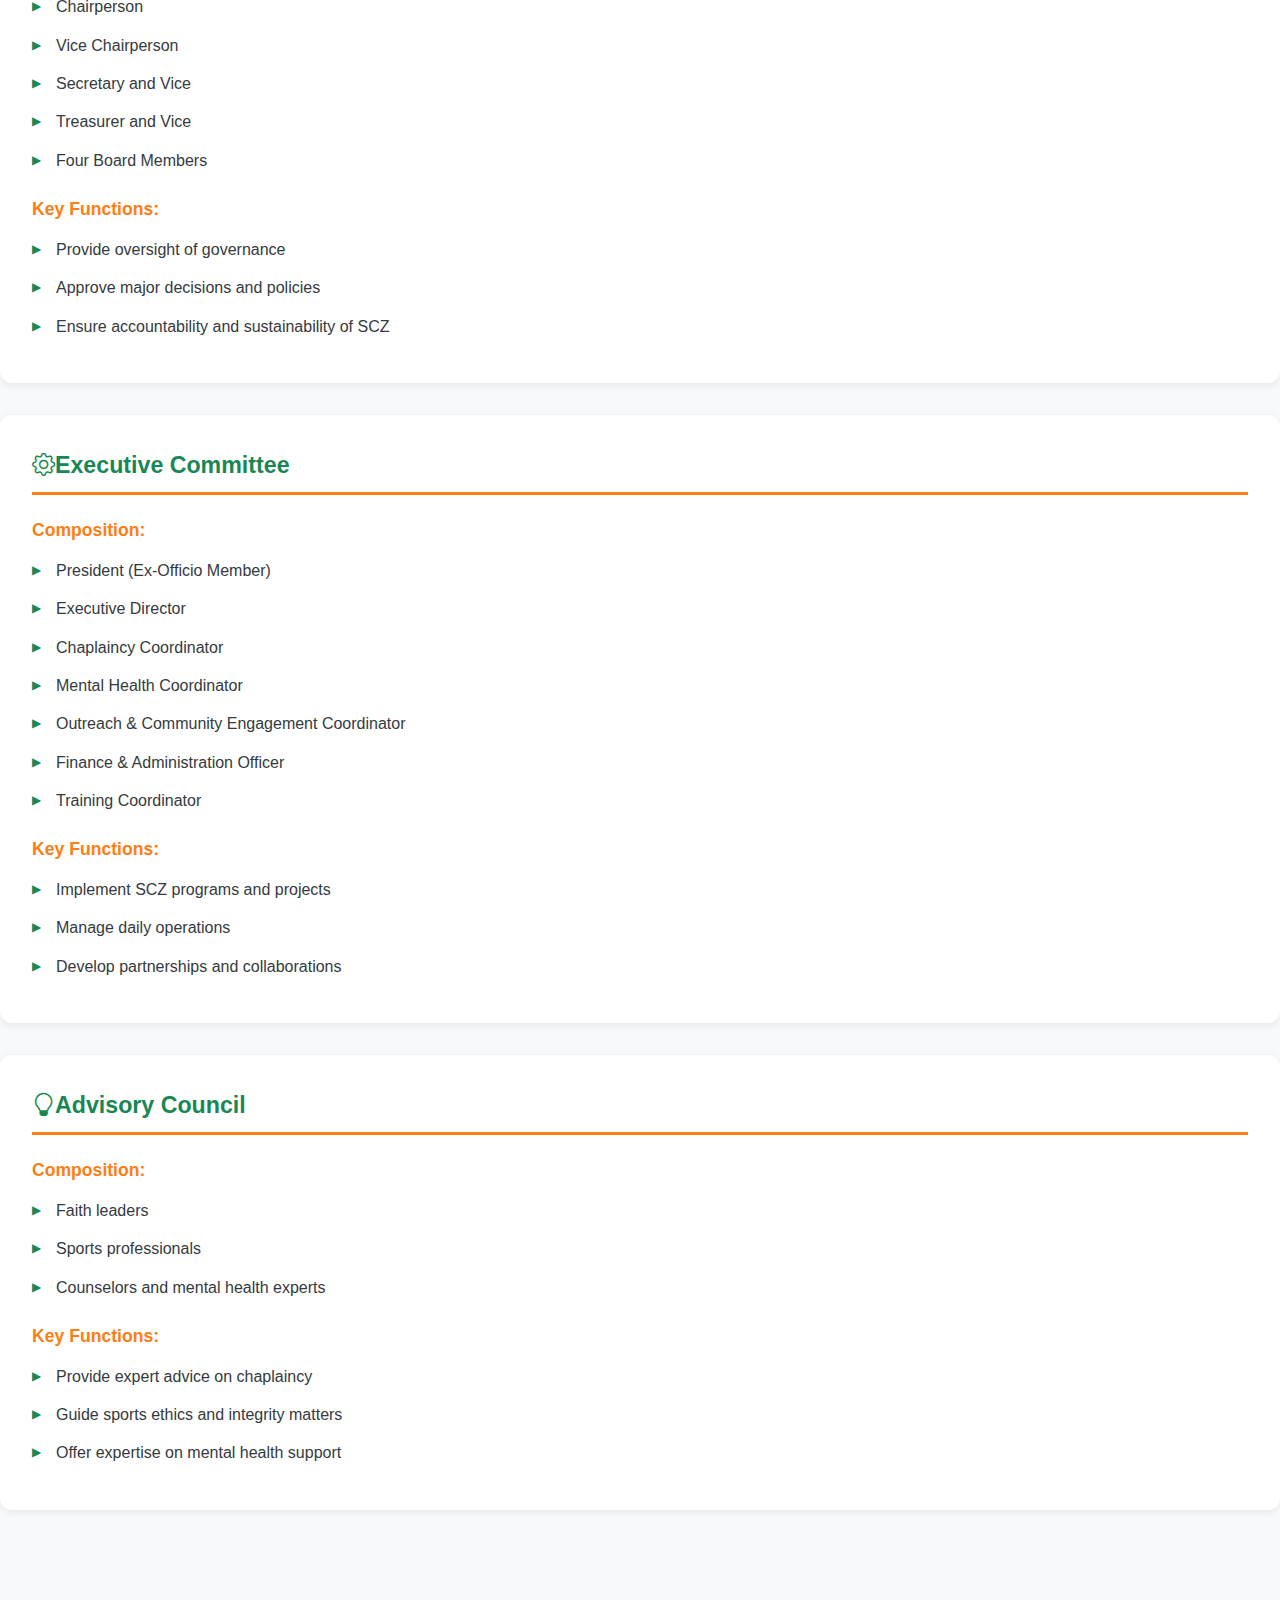
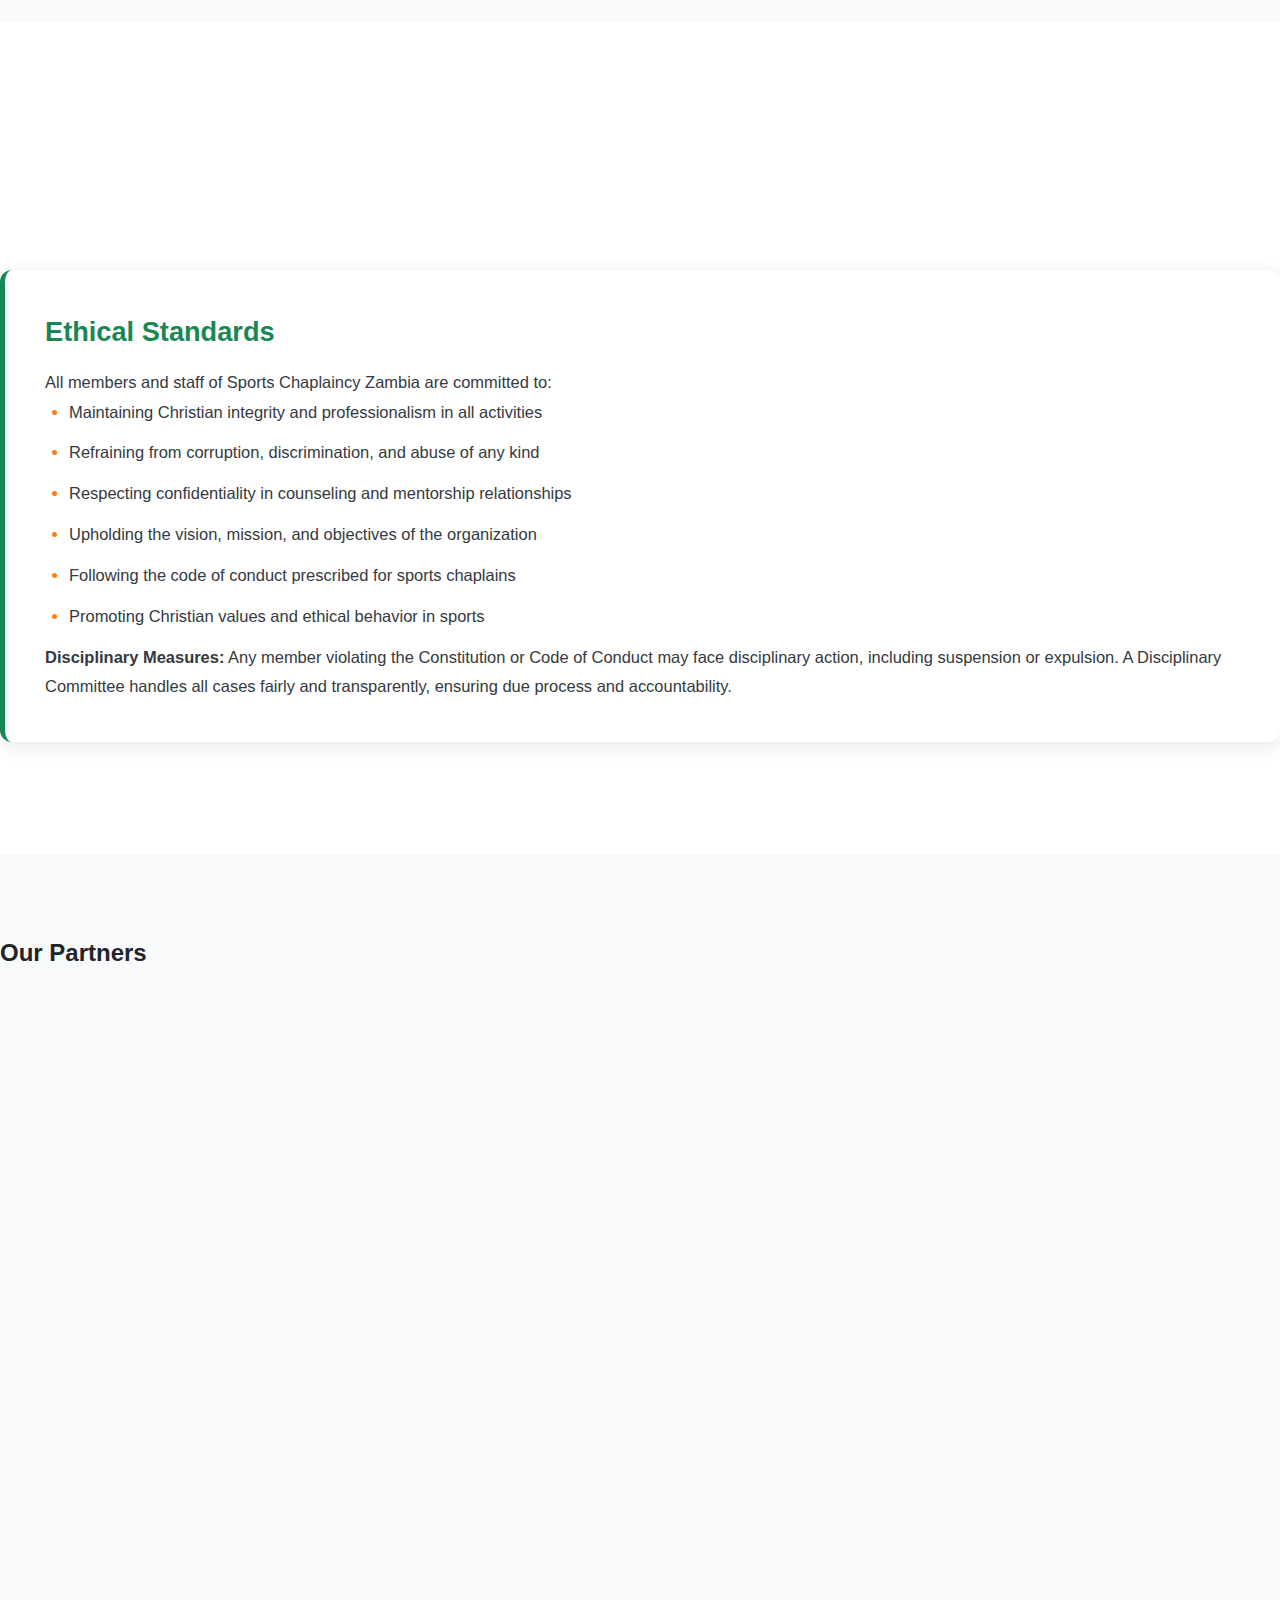
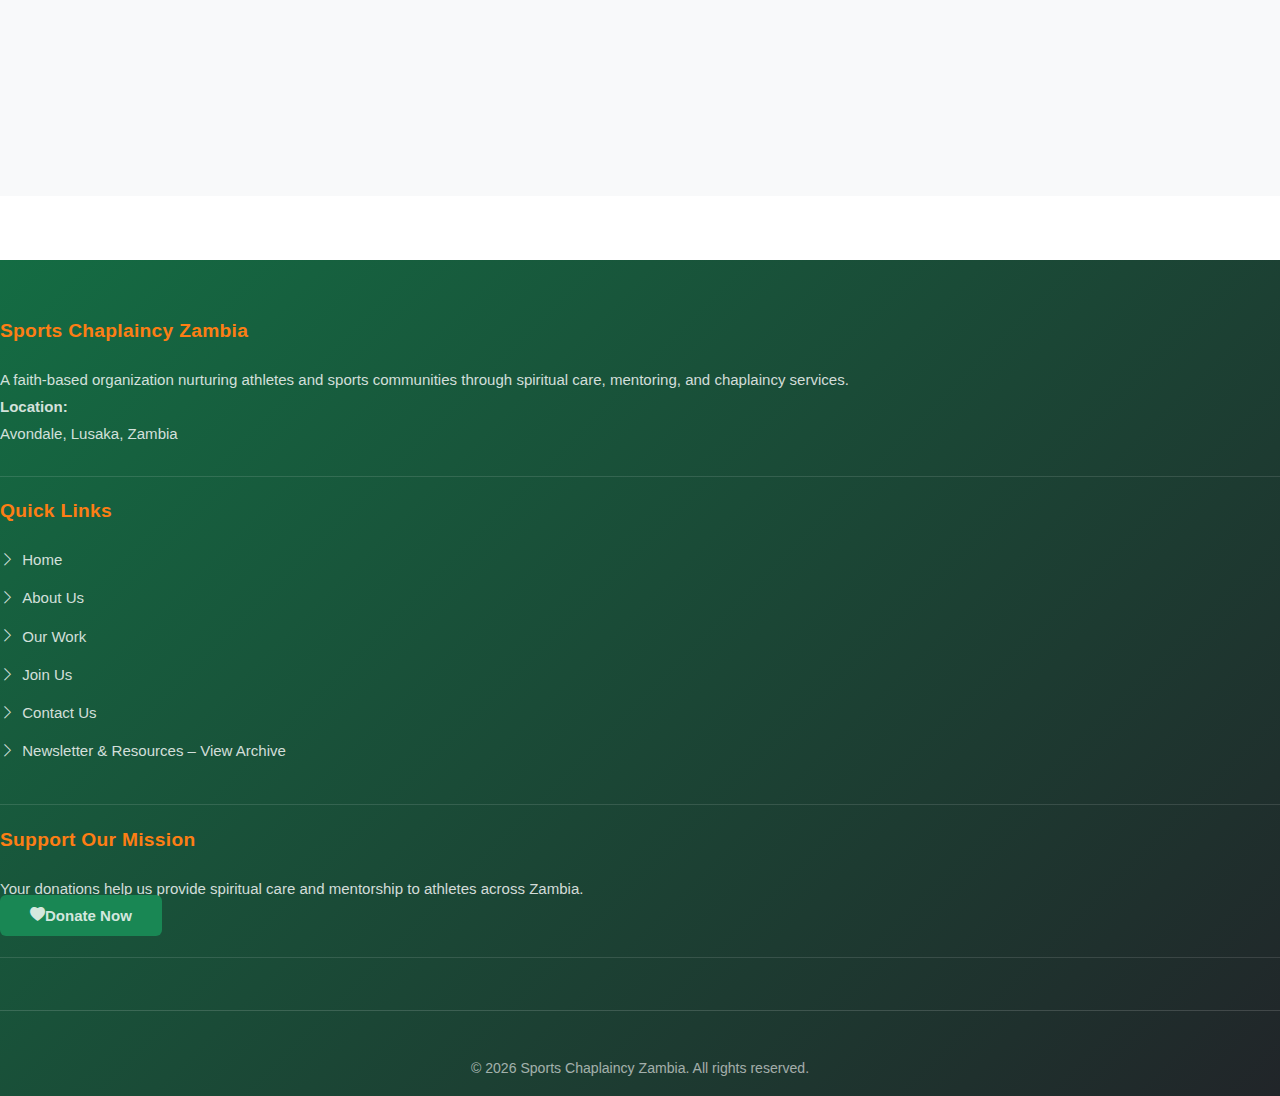
<file: about.html>
<!DOCTYPE html>
<html lang="en">
<head>
    <meta charset="UTF-8">
    <meta name="viewport" content="width=device-width, initial-scale=1.0">
    <meta name="description" content="Learn about Sports Chaplaincy Zambia's vision, mission, scriptural foundation, governance structure, and commitment to serving athletes.">
    <title>About Us - Sports Chaplaincy Zambia</title>
    
    <!-- Bootstrap CSS -->
    <link href="https://cdn.jsdelivr.net/npm/bootstrap@5.3.2/dist/css/bootstrap.min.css" rel="stylesheet" integrity="sha384-T3c6CoIi6uLrA9TneNEoa7RxnatzjcDSCmG1MXxSR1GAsXEV/Dwwykc2MPK8M2HN" crossorigin="anonymous">
    <!-- Bootstrap Icons -->
    <link href="https://cdn.jsdelivr.net/npm/bootstrap-icons@1.11.3/font/bootstrap-icons.min.css" rel="stylesheet">
    <!-- Custom CSS -->
    <link rel="stylesheet" href="css/styles.css">
</head>
<body>
    <!-- Navigation -->
    <nav class="navbar navbar-expand-lg navbar-light bg-white fixed-top shadow-sm">
        <div class="container">
            <!-- IMPROVED MOBILE-FIRST HORIZONTAL LAYOUT -->
            <!-- Uses Bootstrap flex utilities for clean horizontal alignment on all screen sizes -->
            
            <!-- Left: Brand (logo + slogan) -->
            <a class="navbar-brand d-flex align-items-center" href="index.html">
                <img src="images/logo.png" alt="Sports Chaplaincy Zambia Logo" class="logo">
                <!-- Slogan - optimized for mobile -->
                <div class="navbar-slogan">
                    <span class="slogan-main">Bola Na Lesa</span>
                    <span class="slogan-sub">Sports Chaplaincy Zambia</span>
                </div>
            </a>

            <!-- Right: Menu Toggler -->
            <button class="navbar-toggler " type="button" data-bs-toggle="collapse" data-bs-target="#navbarNav"
                    aria-controls="navbarNav" aria-expanded="false" aria-label="Toggle navigation">
                <span class="navbar-toggler-icon"></span>
            </button>

            <!-- Center: Donate Button - positioned between brand and toggler on mobile (visually) -->

            <div class="collapse navbar-collapse" id="navbarNav">
                <ul class="navbar-nav ms-auto">
                    <li class="nav-item">
                        <a class="nav-link" href="index.html">Home</a>
                    </li>
                    <li class="nav-item">
                        <a class="nav-link" href="about.html">About Us</a>
                    </li>
                    <li class="nav-item dropdown">
                        <a class="nav-link dropdown-toggle" href="#" id="navbarDropdown" role="button" data-bs-toggle="dropdown" aria-expanded="false">
                            Resources
                        </a>
                        <ul class="dropdown-menu" aria-labelledby="navbarDropdown">
                            <li><a class="dropdown-item" href="our-work.html">Our Work</a></li>
                            <li><a class="dropdown-item" href="newsletter.html">Newsletter &amp; Resources</a></li>
                        </ul>
                    </li>
                    <li class="nav-item">
                        <a class="nav-link" href="join-us.html">Join Us</a>
                    </li>
                    <li class="nav-item">
                        <a class="nav-link" href="contact.html">Contact Us</a>
                    </li>
                    <!-- Donate button for desktop (shown after menu items) -->
                    <li class="nav-item d-none d-lg-block ms-2">
                        <a class="btn btn-primary btn-sm" href="donate.html">
                            <i class="bi bi-heart-fill me-1"></i>Donate
                        </a>
                    </li>
                    <!-- Donate inside collapsed menu (mobile only) -->
                    <li class="nav-item d-lg-none">
                        <a class="btn btn-primary btn-sm donate-btn-inline w-100" href="donate.html">
                            <i class="bi bi-heart-fill me-1"></i>Donate
                        </a>
                    </li>
                </ul>
            </div>
        </div>
    </nav>

    <!-- Page Header -->
    <header class="page-header">
        <div class="container">
            <h1>About Sports Chaplaincy Zambia</h1>
            <p>Guided by faith, committed to excellence, serving sports communities with purpose</p>
        </div>
    </header>

    <!-- Main Content -->
    <main>
        <!-- Preamble Section -->
        <section id="preamble">
            <div class="container">
                <div class="row">
                    <div class="col-lg-10 mx-auto">
                        <div class="mission-vision-box">
                            <h2 style="color: var(--primary-green); font-weight: 700; margin-bottom: 1.5rem;">Our Foundation</h2>
                            <p>We, the members of Sports Chaplaincy Zambia, guided by our Christian faith and recognizing the power of sports in shaping character, fostering discipline, and promoting positive values, have established this organization. We commit to supporting athletes, coaches, and sports personnel through chaplaincy services, mentorship, and ethical guidance, ensuring their holistic development in alignment with Christian principles.</p>
                        </div>
                    </div>
                </div>
            </div>
        </section>

        <!-- Mission, Vision, Objectives -->
        <section id="mission-vision-objectives" class="bg-light-section">
            <div class="container">
                <div class="section-title reveal">
                    <h2>Our Purpose and Direction</h2>
                    <p>The core elements that guide everything we do</p>
                </div>
                <div class="row">
                    <div class="col-lg-6 mb-4">
                        <div class="mission-vision-box">
                            <h3><i class="bi bi-eye text-success me-2"></i>Our Vision</h3>
                            <p>To be a leading faith-based organization that nurtures athletes and sports communities through spiritual care, mentoring, and chaplaincy services, fostering holistic personal and professional development.</p>
                        </div>
                    </div>
                    <div class="col-lg-6 mb-4">
                        <div class="mission-vision-box">
                            <h3><i class="bi bi-bullseye text-warning me-2"></i>Our Mission</h3>
                            <p>To provide pastoral and spiritual care, mentorship, and ethical guidance to athletes, coaches, and sports personnel, helping them navigate personal and professional challenges while promoting integrity, discipline, and excellence in sports. Additionally, to train and equip individuals to become sports chaplains.</p>
                        </div>
                    </div>
                </div>
                <div class="row">
                    <div class="col-lg-12">
                        <div class="mission-vision-box">
                            <h3><i class="bi bi-list-check text-success me-2"></i>Our Objectives</h3>
                            <p class="mb-3">Sports Chaplaincy Zambia is committed to achieving the following objectives:</p>
                            <ul>
                                <li>Provide chaplaincy services to athletes, coaches, and sports personnel</li>
                                <li>Advocate for and champion the needs for chaplains in sports</li>
                                <li>Identify, equip, train, nurture, place, guide, and supervise sports chaplains</li>
                                <li>Promote spiritual growth and Christian values in sports</li>
                                <li>Combat substance abuse and encourage healthy lifestyles</li>
                                <li>Foster self-discipline, self-denial, and perseverance among athletes</li>
                                <li>Support athletes' mental well-being and self-esteem</li>
                                <li>Engage in community outreach and sports evangelism</li>
                                <li>Build a nationwide network of sports chaplains</li>
                                <li>Collaborate with churches, sports organizations, and government agencies to achieve our mission</li>
                            </ul>
                        </div>
                    </div>
                </div>
            </div>
        </section>

        <!-- Scriptural Foundation -->
        <section id="scriptural-foundation">
            <div class="container">
                <div class="section-title reveal">
                    <h2>Our Scriptural Foundation</h2>
                    <p>Biblical principles that guide our work and ministry</p>
                </div>
                <div class="row g-4 reveal-stagger">
                    <div class="col-md-6 col-lg-4">
                        <div class="value-item">
                            <h4><i class="bi bi-lightning-charge text-warning me-2"></i>Strength Through Faith</h4>
                            <p>Philippians 4:13 - Finding power and confidence through our relationship with Christ</p>
                        </div>
                    </div>
                    <div class="col-md-6 col-lg-4">
                        <div class="value-item">
                            <h4><i class="bi bi-trophy text-warning me-2"></i>Discipline & Self-Control</h4>
                            <p>1 Corinthians 9:25, 2 Timothy 1:7 - Training with purpose and godly discipline</p>
                        </div>
                    </div>
                    <div class="col-md-6 col-lg-4">
                        <div class="value-item">
                            <h4><i class="bi bi-shield-fill-check text-warning me-2"></i>Fighting Substance Abuse</h4>
                            <p>1 Corinthians 6:19-20, Proverbs 20:1 - Honoring our bodies as temples of the Holy Spirit</p>
                        </div>
                    </div>
                    <div class="col-md-6 col-lg-4">
                        <div class="value-item">
                            <h4><i class="bi bi-heart-fill text-warning me-2"></i>Self-Denial & Commitment</h4>
                            <p>Luke 9:23 - Taking up our cross daily and following Christ with dedication</p>
                        </div>
                    </div>
                    <div class="col-md-6 col-lg-4">
                        <div class="value-item">
                            <h4><i class="bi bi-star-fill text-warning me-2"></i>Building Self-Esteem</h4>
                            <p>Psalm 139:14, Matthew 5:14 - Recognizing our worth and identity in Christ</p>
                        </div>
                    </div>
                    <div class="col-md-6 col-lg-4">
                        <div class="value-item">
                            <h4><i class="bi bi-graph-up-arrow text-warning me-2"></i>Mental Resilience</h4>
                            <p>Hebrews 12:1-2, 1 Peter 5:7 - Enduring with perseverance and casting our cares on God</p>
                        </div>
                    </div>
                    <div class="col-md-6 col-lg-4">
                        <div class="value-item">
                            <h4><i class="bi bi-people-fill text-warning me-2"></i>Servant Leadership</h4>
                            <p>John 13:12-17, Romans 12:15-20 - Leading by example through humble service</p>
                        </div>
                    </div>
                    <div class="col-md-6 col-lg-4">
                        <div class="value-item">
                            <h4><i class="bi bi-hand-holding-heart text-warning me-2"></i>Ministry of Presence</h4>
                            <p>Job 2:13, Romans 12:15-16 - Being present with those who need support and care</p>
                        </div>
                    </div>
                </div>
            </div>
        </section>

        <!-- Governance Structure -->
        <section id="governance" class="bg-light-section">
            <div class="container">
                <div class="section-title reveal">
                    <h2>Our Governance Structure</h2>
                    <p>Ensuring accountability, transparency, and effective leadership</p>
                </div>
                <div class="row">
                    <div class="col-lg-6 mb-4">
                        <div class="governance-card">
                            <h3><i class="bi bi-person-badge text-success me-2"></i>President</h3>
                            <p>The President provides overall leadership and vision for Sports Chaplaincy Zambia.</p>
                            <h4>Key Responsibilities:</h4>
                            <ul>
                                <li>Provide overall leadership and strategic vision</li>
                                <li>Represent SCZ at national and international events</li>
                                <li>Oversee the strategic direction of the organization</li>
                                <li>Serve as liaison with government bodies and stakeholders</li>
                                <li>Preside over major meetings including the Annual General Meeting</li>
                                <li>Appoint committees as necessary, subject to Board approval</li>
                            </ul>
                            <p class="mt-3"><strong>Term:</strong> Four years, renewable once</p>
                        </div>
                    </div>
                    <div class="col-lg-6 mb-4">
                        <div class="governance-card">
                            <h3><i class="bi bi-people text-success me-2"></i>Board of Trustees</h3>
                            <h4>Composition:</h4>
                            <ul>
                                <li>Chairperson</li>
                                <li>Vice Chairperson</li>
                                <li>Secretary and Vice</li>
                                <li>Treasurer and Vice</li>
                                <li>Four Board Members</li>
                            </ul>
                            <h4>Key Functions:</h4>
                            <ul>
                                <li>Provide oversight of governance</li>
                                <li>Approve major decisions and policies</li>
                                <li>Ensure accountability and sustainability of SCZ</li>
                            </ul>
                        </div>
                    </div>
                    <div class="col-lg-6 mb-4">
                        <div class="governance-card">
                            <h3><i class="bi bi-gear text-success me-2"></i>Executive Committee</h3>
                            <h4>Composition:</h4>
                            <ul>
                                <li>President (Ex-Officio Member)</li>
                                <li>Executive Director</li>
                                <li>Chaplaincy Coordinator</li>
                                <li>Mental Health Coordinator</li>
                                <li>Outreach & Community Engagement Coordinator</li>
                                <li>Finance & Administration Officer</li>
                                <li>Training Coordinator</li>
                            </ul>
                            <h4>Key Functions:</h4>
                            <ul>
                                <li>Implement SCZ programs and projects</li>
                                <li>Manage daily operations</li>
                                <li>Develop partnerships and collaborations</li>
                            </ul>
                        </div>
                    </div>
                    <div class="col-lg-6 mb-4">
                        <div class="governance-card">
                            <h3><i class="bi bi-lightbulb text-success me-2"></i>Advisory Council</h3>
                            <h4>Composition:</h4>
                            <ul>
                                <li>Faith leaders</li>
                                <li>Sports professionals</li>
                                <li>Counselors and mental health experts</li>
                            </ul>
                            <h4>Key Functions:</h4>
                            <ul>
                                <li>Provide expert advice on chaplaincy</li>
                                <li>Guide sports ethics and integrity matters</li>
                                <li>Offer expertise on mental health support</li>
                            </ul>
                        </div>
                    </div>
                </div>
            </div>
        </section>

        <!-- Code of Conduct -->
        <section id="code-of-conduct">
            <div class="container">
                <div class="section-title reveal">
                    <h2>Our Code of Conduct</h2>
                    <p>Maintaining the highest standards of integrity and professionalism</p>
                </div>
                <div class="row">
                    <div class="col-lg-10 mx-auto">
                        <div class="mission-vision-box">
                            <h3>Ethical Standards</h3>
                            <p class="mb-3">All members and staff of Sports Chaplaincy Zambia are committed to:</p>
                            <ul>
                                <li>Maintaining Christian integrity and professionalism in all activities</li>
                                <li>Refraining from corruption, discrimination, and abuse of any kind</li>
                                <li>Respecting confidentiality in counseling and mentorship relationships</li>
                                <li>Upholding the vision, mission, and objectives of the organization</li>
                                <li>Following the code of conduct prescribed for sports chaplains</li>
                                <li>Promoting Christian values and ethical behavior in sports</li>
                            </ul>
                            <p class="mt-4"><strong>Disciplinary Measures:</strong> Any member violating the Constitution or Code of Conduct may face disciplinary action, including suspension or expulsion. A Disciplinary Committee handles all cases fairly and transparently, ensuring due process and accountability.</p>
                        </div>
                    </div>
                </div>
            </div>
        </section>

        <!-- Our Partners Section -->
        <section class="our-partners py-5">
            <div class="container">
                <h2 class="text-center mb-5">Our Partners</h2>
                <div class="row justify-content-center align-items-center g-4 reveal-stagger">
                    <div class="col-6 col-md-4 col-lg">
                        <div class="text-center">
                            <img src="images/partners/partner1.png" alt="Ministry of Sports Partner" class="partner-logo">
                            <p class="partner-caption">Football Association of Zambia FAZ</p>
                        </div>
                    </div>
                    <div class="col-6 col-md-4 col-lg">
                        <div class="text-center">
                            <img src="images/partners/partner2.png" alt="Zambia Sports Council" class="partner-logo">
                            <p class="partner-caption">Victorious LIFE</p>
                        </div>
                    </div>
                    <div class="col-6 col-md-4 col-lg">
                        <div class="text-center">
                            <img src="images/partners/partner3.png" alt="National Olympic Committee" class="partner-logo">
                            <p class="partner-caption">Freely In Hope</p>
                        </div>
                    </div>
                    <div class="col-6 col-md-4 col-lg">
                        <div class="text-center">
                            <img src="images/partners/partner4.png" alt="Churches Association" class="partner-logo">
                            <p class="partner-caption">Zambia Sports Council NASDC</p>
                        </div>
                    </div>
                    <div class="col-6 col-md-4 col-lg">
                        <div class="text-center">
                            <img src="images/partners/partner5.png" alt="Youth Sports Foundation" class="partner-logo">
                            <p class="partner-caption">Ministry of Sports & Youth Development</p>
                        </div>
                    </div>
                </div>
            </div>
        </section>
    </main>

    <!-- Footer -->
    <footer>
        <div class="container">
            <div class="footer-content">
                <div class="row">
                    <div class="col-lg-4 col-md-6 mb-4">
                        <div class="footer-section">
                            <h4>Sports Chaplaincy Zambia</h4>
                            <p>A faith-based organization nurturing athletes and sports communities through spiritual care, mentoring, and chaplaincy services.</p>
                            <p class="mt-3"><strong>Location:</strong><br>Avondale, Lusaka, Zambia</p>
                        </div>
                    </div>
                    <div class="col-lg-4 col-md-6 mb-4">
                        <div class="footer-section">
                            <h4>Quick Links</h4>
                            <ul class="footer-links">
                                <li><a href="index.html"><i class="bi bi-chevron-right"></i> Home</a></li>
                                <li><a href="about.html"><i class="bi bi-chevron-right"></i> About Us</a></li>
                                <li><a href="our-work.html"><i class="bi bi-chevron-right"></i> Our Work</a></li>
                                <li><a href="join-us.html"><i class="bi bi-chevron-right"></i> Join Us</a></li>
                                <li><a href="contact.html"><i class="bi bi-chevron-right"></i> Contact Us</a></li>
                                <li><a href="newsletter.html"><i class="bi bi-chevron-right"></i> Newsletter & Resources – View Archive</a></li>
                            </ul>
                        </div>
                    </div>
                    <div class="col-lg-4 col-md-12 mb-4">
                        <div class="footer-section">
                            <h4>Support Our Mission</h4>
                            <p>Your donations help us provide spiritual care and mentorship to athletes across Zambia.</p>
                            <a href="donate.html" class="btn btn-primary mt-2">
                                <i class="bi bi-heart-fill me-2"></i>Donate Now
                            </a>
                        </div>
                    </div>
                </div>
            </div>
            <div class="footer-bottom">
                <p>&copy; 2026 Sports Chaplaincy Zambia. All rights reserved.</p>
            </div>
        </div>
    </footer>

    <!-- Bootstrap JS Bundle -->
    <script src="https://cdn.jsdelivr.net/npm/bootstrap@5.3.2/dist/js/bootstrap.bundle.min.js" integrity="sha384-C6RzsynM9kWDrMNeT87bh95OGNyZPhcTNXj1NW7RuBCsyN/o0jlpcV8Qyq46cDfL" crossorigin="anonymous"></script>
    <!-- Custom JS -->
    <script src="js/main.js"></script>
</body>
</html>
</file>
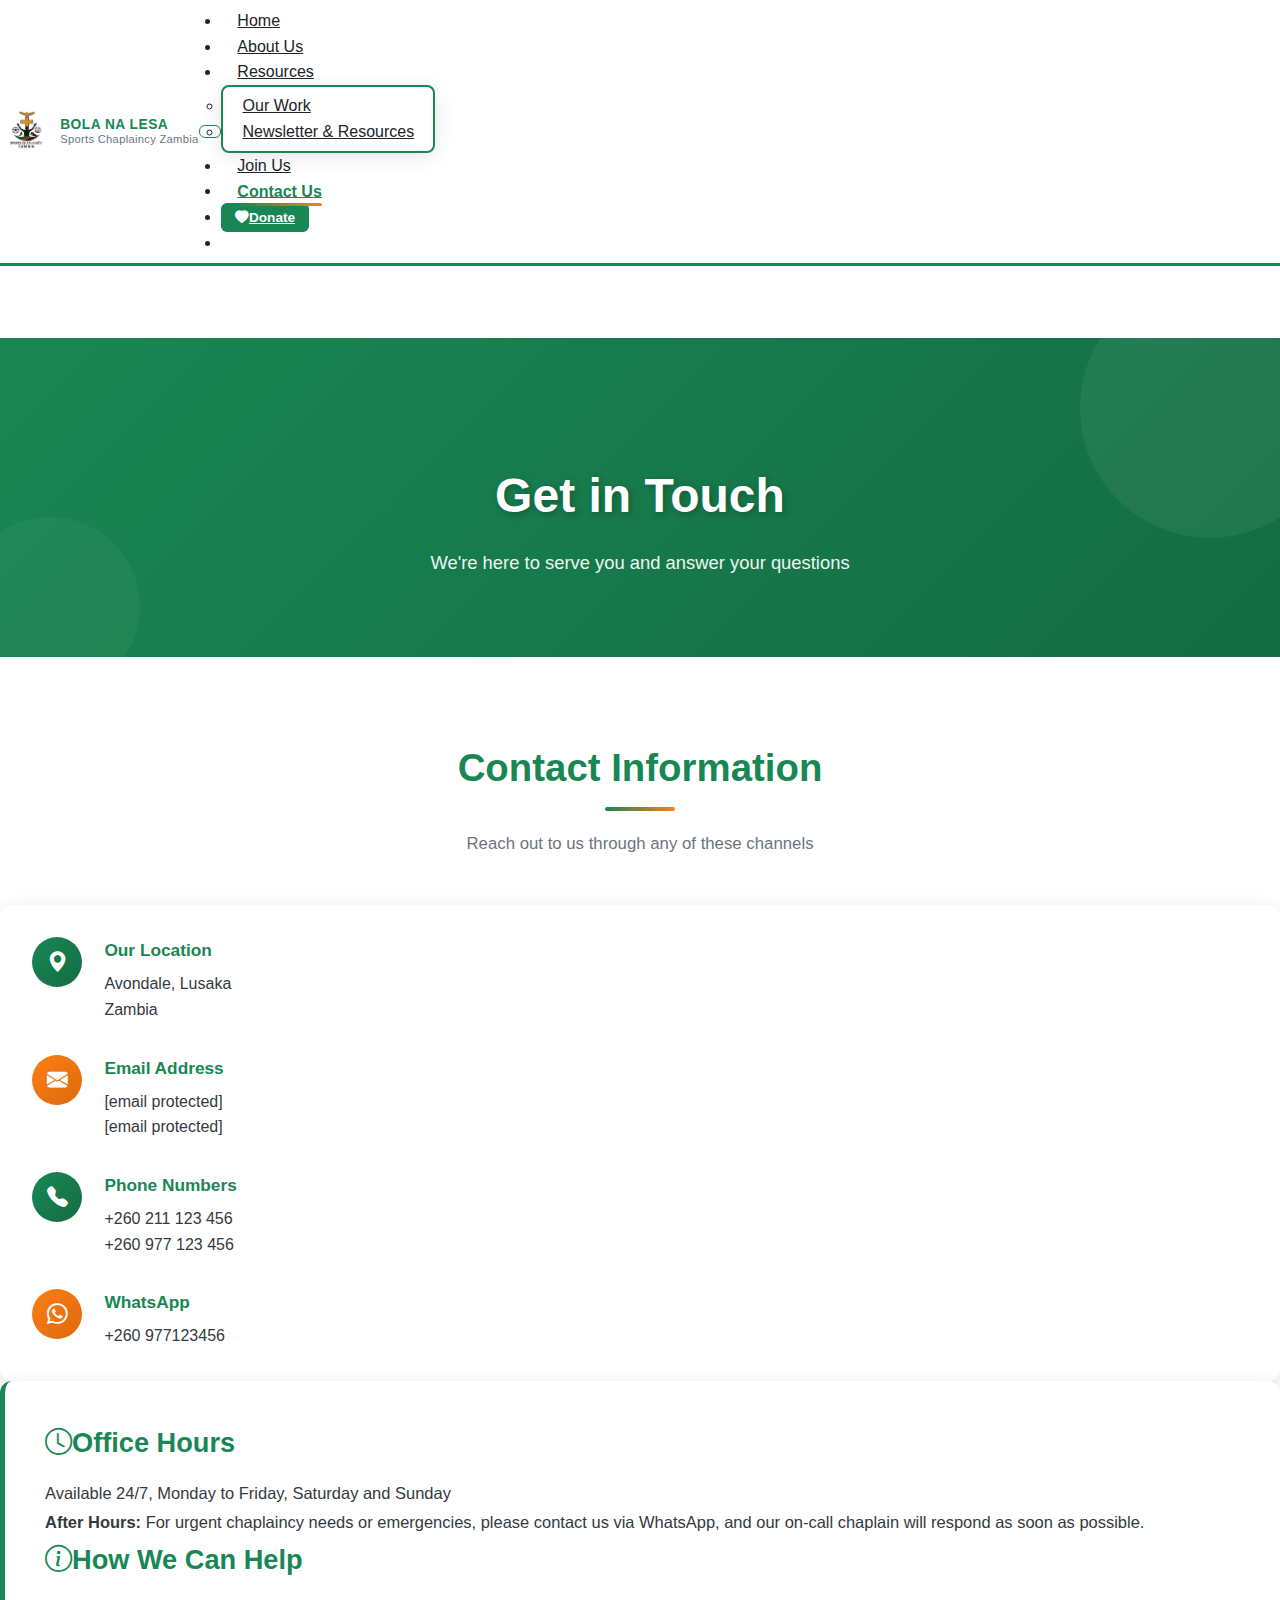
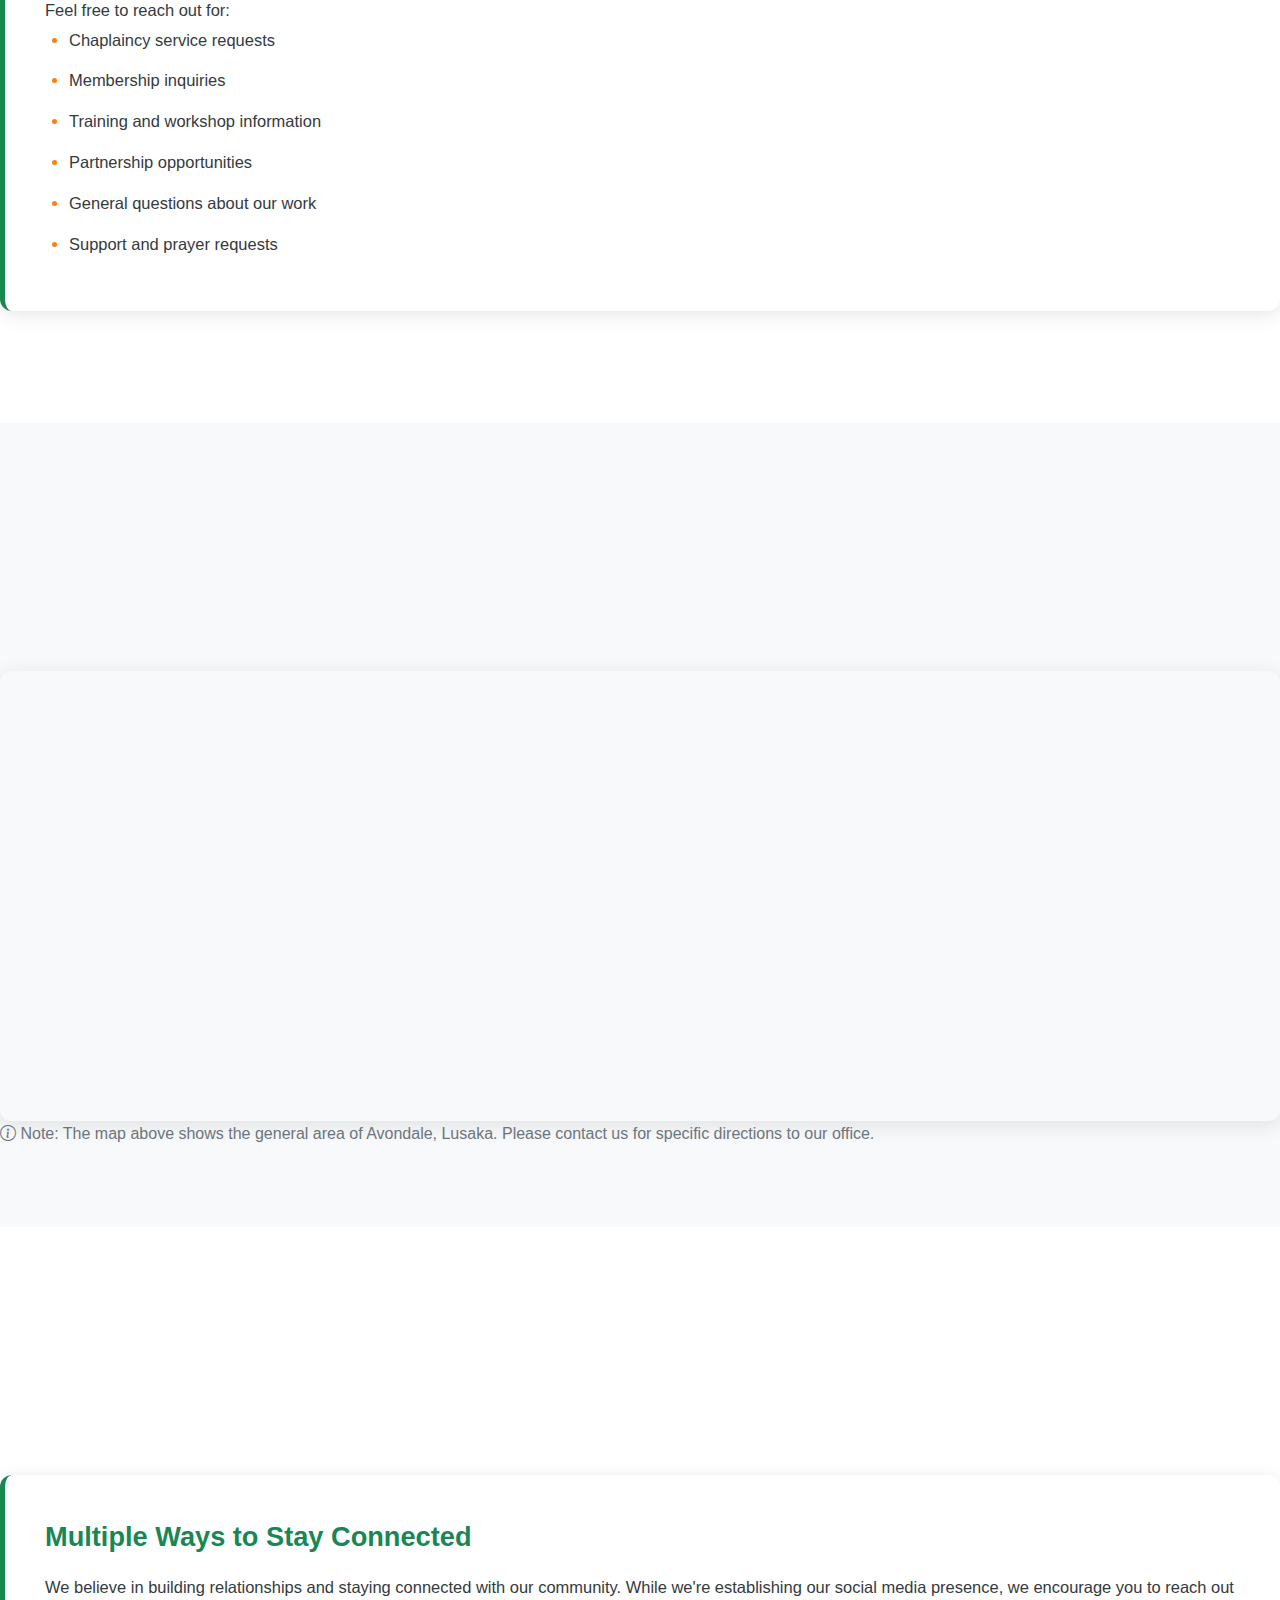
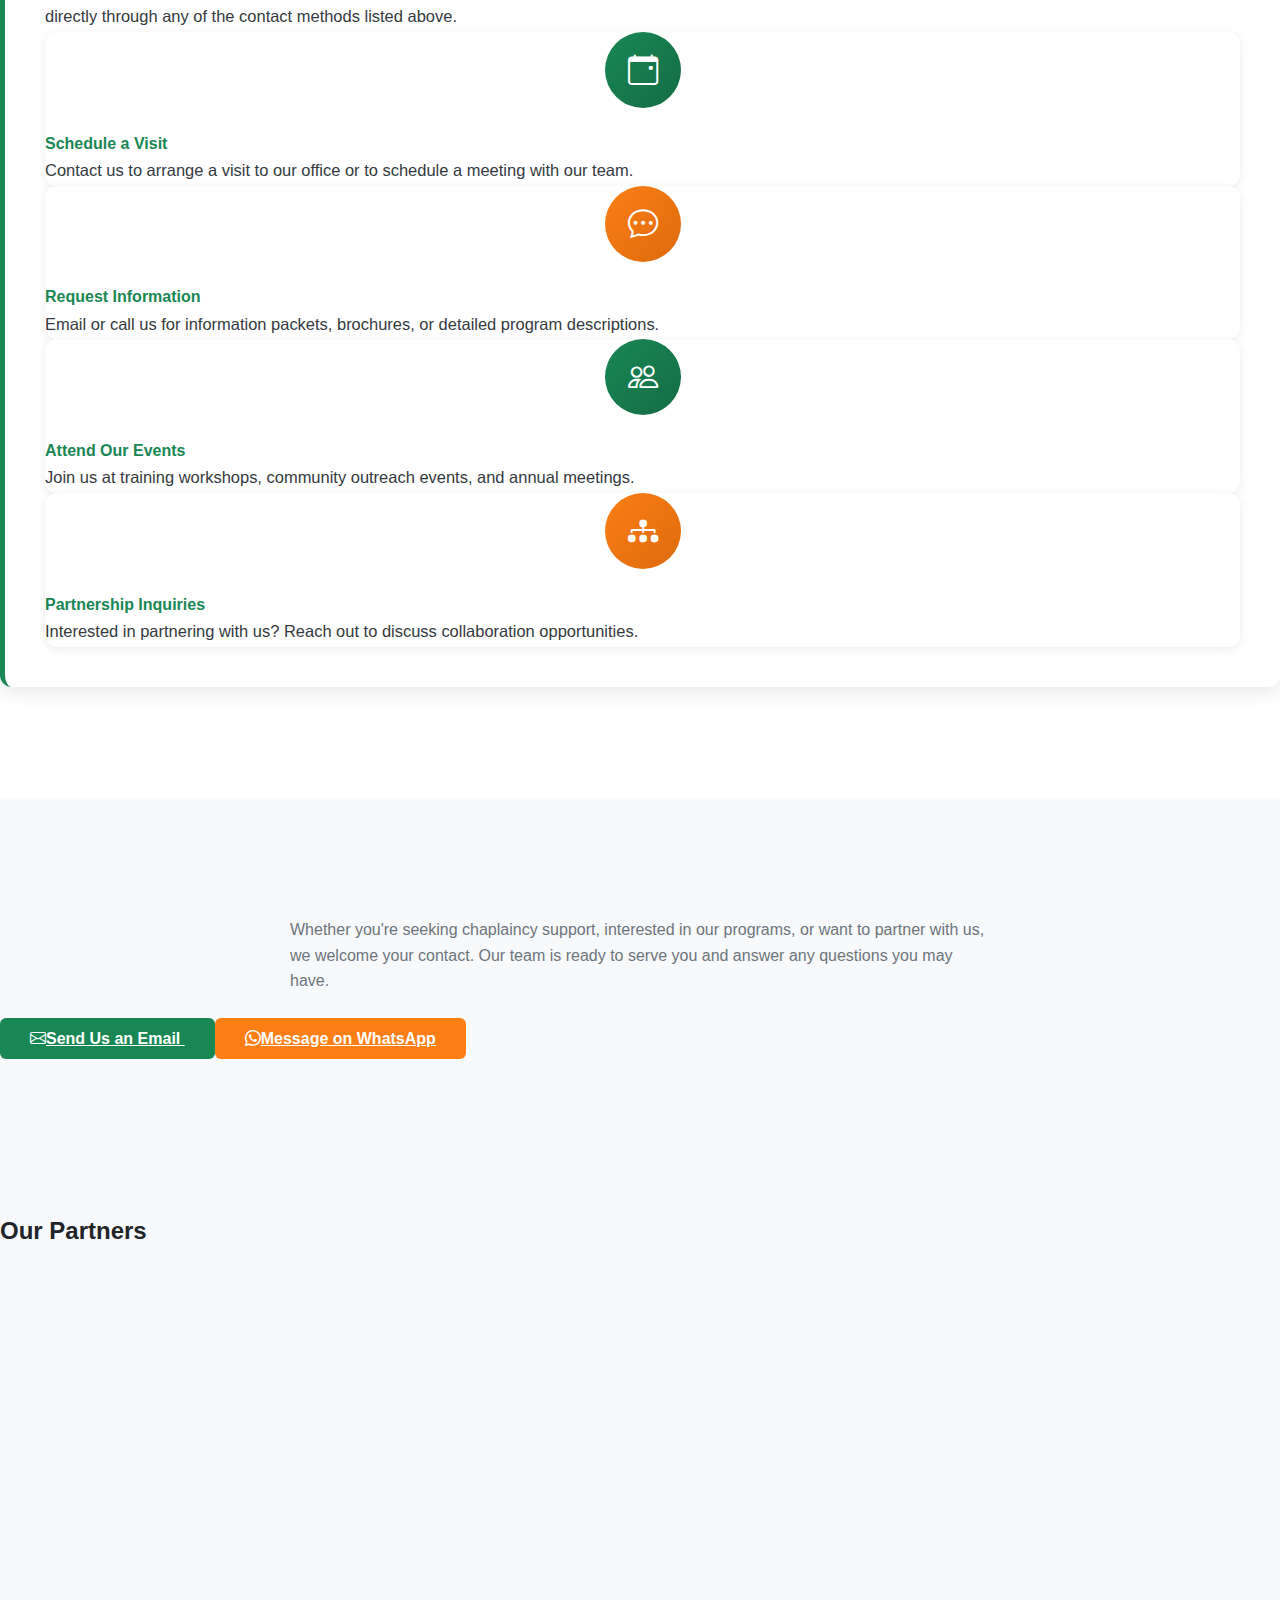
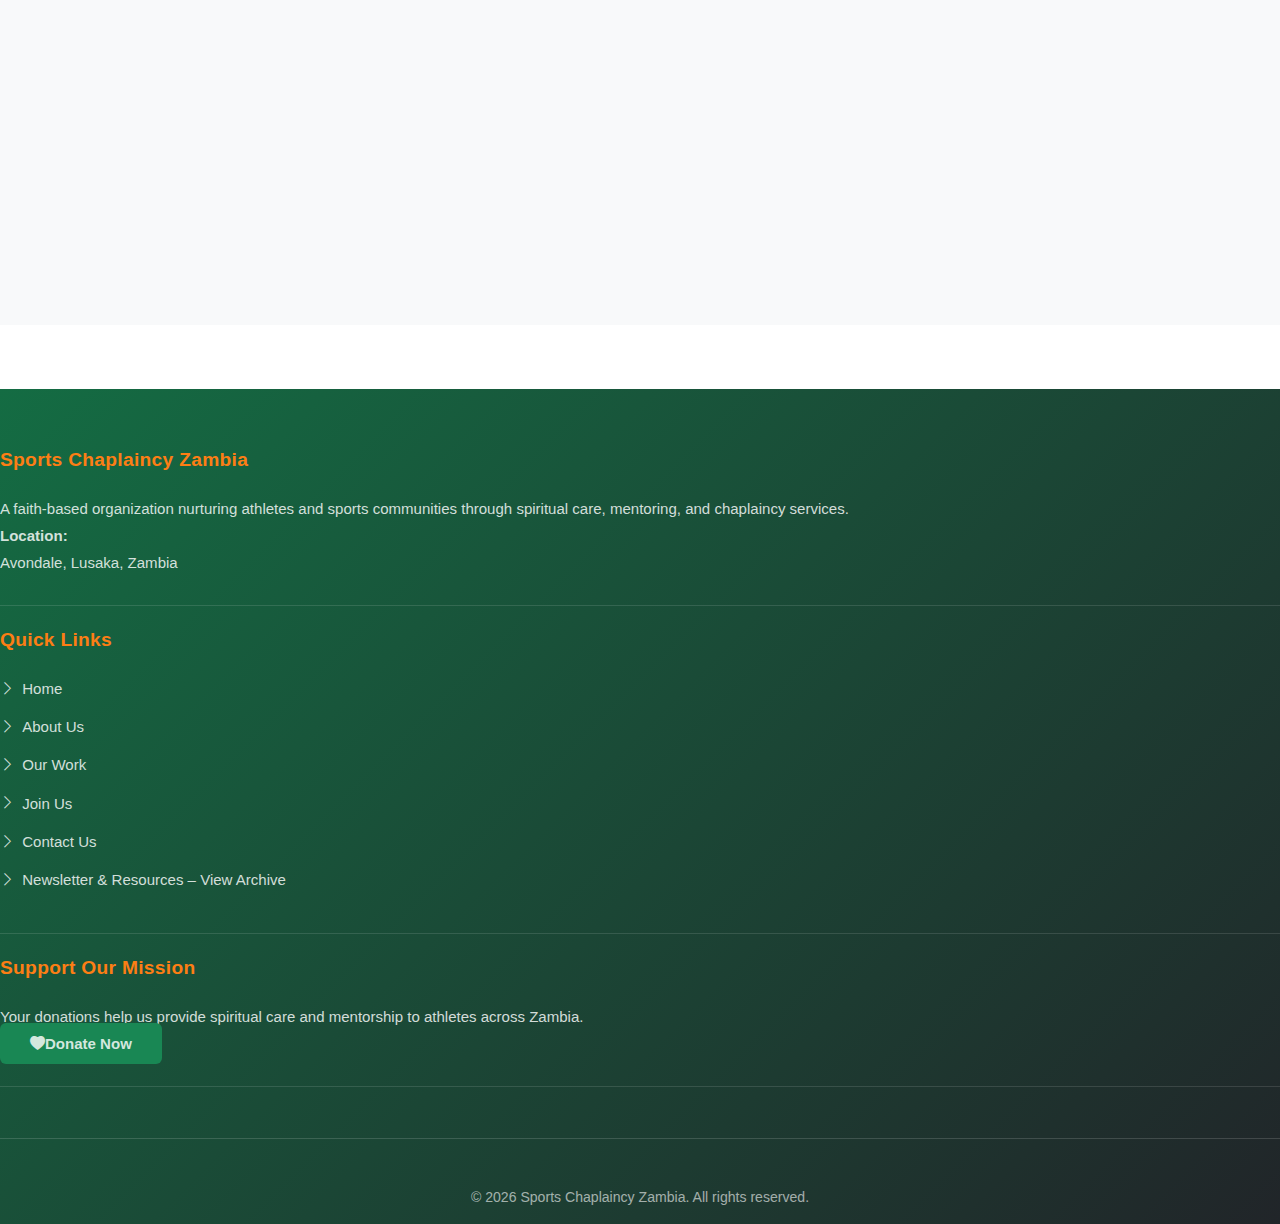
<file: contact.html>
<!DOCTYPE html>
<html lang="en">
<head>
    <meta charset="UTF-8">
    <meta name="viewport" content="width=device-width, initial-scale=1.0">
    <meta name="description" content="Contact Sports Chaplaincy Zambia. Find our location in Avondale, Lusaka, phone numbers, email addresses, and WhatsApp contact information.">
    <title>Contact Us - Sports Chaplaincy Zambia</title>
    
    <!-- Bootstrap CSS -->
    <link href="https://cdn.jsdelivr.net/npm/bootstrap@5.3.2/dist/css/bootstrap.min.css" rel="stylesheet" integrity="sha384-T3c6CoIi6uLrA9TneNEoa7RxnatzjcDSCmG1MXxSR1GAsXEV/Dwwykc2MPK8M2HN" crossorigin="anonymous">
    <!-- Bootstrap Icons -->
    <link href="https://cdn.jsdelivr.net/npm/bootstrap-icons@1.11.3/font/bootstrap-icons.min.css" rel="stylesheet">
    <!-- Custom CSS -->
    <link rel="stylesheet" href="css/styles.css">
</head>
<body>
    <!-- Navigation -->
    <nav class="navbar navbar-expand-lg navbar-light bg-white fixed-top shadow-sm">
        <div class="container">
            <!-- IMPROVED MOBILE-FIRST HORIZONTAL LAYOUT -->
            <!-- Uses Bootstrap flex utilities for clean horizontal alignment on all screen sizes -->
            
            <!-- Left: Brand (logo + slogan) -->
            <a class="navbar-brand d-flex align-items-center" href="index.html">
                <img src="images/logo.png" alt="Sports Chaplaincy Zambia Logo" class="logo">
                <!-- Slogan - optimized for mobile -->
                <div class="navbar-slogan">
                    <span class="slogan-main">Bola Na Lesa</span>
                    <span class="slogan-sub">Sports Chaplaincy Zambia</span>
                </div>
            </a>

            <!-- Right: Menu Toggler -->
            <button class="navbar-toggler " type="button" data-bs-toggle="collapse" data-bs-target="#navbarNav"
                    aria-controls="navbarNav" aria-expanded="false" aria-label="Toggle navigation">
                <span class="navbar-toggler-icon"></span>
            </button>

            <!-- Center: Donate Button - positioned between brand and toggler on mobile (visually) -->

            <div class="collapse navbar-collapse" id="navbarNav">
                <ul class="navbar-nav ms-auto">
                    <li class="nav-item">
                        <a class="nav-link" href="index.html">Home</a>
                    </li>
                    <li class="nav-item">
                        <a class="nav-link" href="about.html">About Us</a>
                    </li>
                    <li class="nav-item dropdown">
                        <a class="nav-link dropdown-toggle" href="#" id="navbarDropdown" role="button" data-bs-toggle="dropdown" aria-expanded="false">
                            Resources
                        </a>
                        <ul class="dropdown-menu" aria-labelledby="navbarDropdown">
                            <li><a class="dropdown-item" href="our-work.html">Our Work</a></li>
                            <li><a class="dropdown-item" href="newsletter.html">Newsletter &amp; Resources</a></li>
                        </ul>
                    </li>
                    <li class="nav-item">
                        <a class="nav-link" href="join-us.html">Join Us</a>
                    </li>
                    <li class="nav-item">
                        <a class="nav-link" href="contact.html">Contact Us</a>
                    </li>
                    <!-- Donate button for desktop (shown after menu items) -->
                    <li class="nav-item d-none d-lg-block ms-2">
                        <a class="btn btn-primary btn-sm" href="donate.html">
                            <i class="bi bi-heart-fill me-1"></i>Donate
                        </a>
                    </li>
                    <!-- Donate inside collapsed menu (mobile only) -->
                    <li class="nav-item d-lg-none">
                        <a class="btn btn-primary btn-sm donate-btn-inline w-100" href="donate.html">
                            <i class="bi bi-heart-fill me-1"></i>Donate
                        </a>
                    </li>
                </ul>
            </div>
        </div>
    </nav>

    <!-- Page Header -->
    <header class="page-header">
        <div class="container">
            <h1>Get in Touch</h1>
            <p>We're here to serve you and answer your questions</p>
        </div>
    </header>

    <!-- Main Content -->
    <main>
        <!-- Contact Information Section -->
        <section id="contact-info">
            <div class="container">
                <div class="section-title reveal">
                    <h2>Contact Information</h2>
                    <p>Reach out to us through any of these channels</p>
                </div>
                <div class="row">
                    <div class="col-lg-6 mb-4">
                        <div class="contact-info-box">
                            <div class="contact-info-item">
                                <div class="contact-icon">
                                    <i class="bi bi-geo-alt-fill"></i>
                                </div>
                                <div class="contact-details">
                                    <h4>Our Location</h4>
                                    <p>Avondale, Lusaka<br>Zambia</p>
                                </div>
                            </div>
                            
                            <div class="contact-info-item">
                                <div class="contact-icon orange">
                                    <i class="bi bi-envelope-fill"></i>
                                </div>
                                <div class="contact-details">
                                    <h4>Email Address</h4>
                                    <p>
                                        <a href="/cdn-cgi/l/email-protection#85ecebe3eac5f6f5eaf7f1f6e6ede4f5e9e4ecebe6fcffe4e8e7ece4abeaf7e2"><span class="__cf_email__" data-cfemail="1a73747c755a696a75686e6979727b6a767b73747963607b7778737b3475687d">[email&#160;protected]</span></a><br>
                                        <a href="/cdn-cgi/l/email-protection#3c5d585155527c4f4c534e484f5f545d4c505d55525f45465d515e555d12534e5b"><span class="__cf_email__" data-cfemail="2b4a4f4642456b585b44595f5848434a5b474a42454852514a4649424a0544594c">[email&#160;protected]</span></a>
                                    </p>
                                </div>
                            </div>
                            
                            <div class="contact-info-item">
                                <div class="contact-icon">
                                    <i class="bi bi-telephone-fill"></i>
                                </div>
                                <div class="contact-details">
                                    <h4>Phone Numbers</h4>
                                    <p>
                                        <a href="tel:+260211123456">+260 211 123 456</a><br>
                                        <a href="tel:+260977123456">+260 977 123 456</a>
                                    </p>
                                </div>
                            </div>
                            
                            <div class="contact-info-item">
                                <div class="contact-icon orange">
                                    <i class="bi bi-whatsapp"></i>
                                </div>
                                <div class="contact-details">
                                    <h4>WhatsApp</h4>
                                    <p>
                                        <a href="https://wa.me/260977123456" target="_blank" rel="noopener noreferrer">
                                            +260 977123456
                                        </a>
                                    </p>
                                </div>
                            </div>
                        </div>
                    </div>
                    
                    <div class="col-lg-6 mb-4">
                        <div class="mission-vision-box" style="height: 100%;">
                            <h3><i class="bi bi-clock text-success me-2"></i>Office Hours</h3>
                            <p class="mb-3">Available 24/7, Monday to Friday, Saturday and Sunday</p>
                            <p class="mt-4"><strong>After Hours:</strong> For urgent chaplaincy needs or emergencies, please contact us via WhatsApp, and our on-call chaplain will respond as soon as possible.</p>
                            
                            <h3 class="mt-5"><i class="bi bi-info-circle text-warning me-2"></i>How We Can Help</h3>
                            <p class="mb-2">Feel free to reach out for:</p>
                            <ul class="mb-0">
                                <li>Chaplaincy service requests</li>
                                <li>Membership inquiries</li>
                                <li>Training and workshop information</li>
                                <li>Partnership opportunities</li>
                                <li>General questions about our work</li>
                                <li>Support and prayer requests</li>
                            </ul>
                        </div>
                    </div>
                </div>
            </div>
        </section>

        <!-- Map Section -->
        <section id="location-map" class="bg-light-section">
            <div class="container">
                <div class="section-title reveal">
                    <h2>Find Us on the Map</h2>
                    <p>Visit us at our office in Avondale, Lusaka</p>
                </div>
                <div class="row">
                    <div class="col-lg-12">
                        <div class="map-container">
                            <!-- Google Maps Embed - Placeholder for Avondale, Lusaka -->
                            <iframe 
                                src="https://www.google.com/maps/embed?pb=!1m18!1m12!1m3!1d3846.3906487850363!2d28.286854!3d-15.393631!2m3!1f0!2f0!3f0!3m2!1i1024!2i768!4f13.1!3m3!1m2!1s0x0%3A0x0!2zMTXCsDIzJzM3LjEiUyAyOMKwMTcnMTIuNyJF!5e0!3m2!1sen!2szm!4v1234567890"
                                allowfullscreen=""
                                loading="lazy"
                                referrerpolicy="no-referrer-when-downgrade"
                                title="Sports Chaplaincy Zambia Location Map - Avondale, Lusaka">
                            </iframe>
                        </div>
                        <p class="text-center mt-3" style="color: var(--gray-600);">
                            <i class="bi bi-info-circle me-2"></i>
                            Note: The map above shows the general area of Avondale, Lusaka. Please contact us for specific directions to our office.
                        </p>
                    </div>
                </div>
            </div>
        </section>

        <!-- Additional Contact Options -->
        <section id="connect-with-us">
            <div class="container">
                <div class="section-title reveal">
                    <h2>Connect With Us</h2>
                    <p>Stay updated on our activities and events</p>
                </div>
                <div class="row">
                    <div class="col-lg-8 mx-auto">
                        <div class="mission-vision-box text-center">
                            <h3 class="mb-4">Multiple Ways to Stay Connected</h3>
                            <p class="mb-4">We believe in building relationships and staying connected with our community. While we're establishing our social media presence, we encourage you to reach out directly through any of the contact methods listed above.</p>
                            <div class="row g-4 mt-4">
                                <div class="col-md-6">
                                    <div class="card">
                                        <div class="card-body">
                                            <div class="card-icon green mx-auto mb-3">
                                                <i class="bi bi-calendar-event"></i>
                                            </div>
                                            <h4 style="color: var(--primary-green); font-weight: 600;">Schedule a Visit</h4>
                                            <p>Contact us to arrange a visit to our office or to schedule a meeting with our team.</p>
                                        </div>
                                    </div>
                                </div>
                                <div class="col-md-6">
                                    <div class="card">
                                        <div class="card-body">
                                            <div class="card-icon orange mx-auto mb-3">
                                                <i class="bi bi-chat-dots"></i>
                                            </div>
                                            <h4 style="color: var(--primary-green); font-weight: 600;">Request Information</h4>
                                            <p>Email or call us for information packets, brochures, or detailed program descriptions.</p>
                                        </div>
                                    </div>
                                </div>
                                <div class="col-md-6">
                                    <div class="card">
                                        <div class="card-body">
                                            <div class="card-icon green mx-auto mb-3">
                                                <i class="bi bi-people"></i>
                                            </div>
                                            <h4 style="color: var(--primary-green); font-weight: 600;">Attend Our Events</h4>
                                            <p>Join us at training workshops, community outreach events, and annual meetings.</p>
                                        </div>
                                    </div>
                                </div>
                                <div class="col-md-6">
                                    <div class="card">
                                        <div class="card-body">
                                            <div class="card-icon orange mx-auto mb-3">
                                                <i class="bi bi-diagram-3-fill"></i>
                                            </div>
                                            <h4 style="color: var(--primary-green); font-weight: 600;">Partnership Inquiries</h4>
                                            <p>Interested in partnering with us? Reach out to discuss collaboration opportunities.</p>
                                        </div>
                                    </div>
                                </div>
                            </div>
                        </div>
                    </div>
                </div>
            </div>
        </section>

        <!-- Call to Action -->
        <section id="contact-cta" class="bg-light-section">
            <div class="container text-center">
                <h2 class="mb-4 reveal" style="color: var(--primary-green); font-weight: 700;">We're Here for You</h2>
                <p class="lead mb-4" style="color: var(--gray-600); max-width: 700px; margin: 0 auto 2rem;">Whether you're seeking chaplaincy support, interested in our programs, or want to partner with us, we welcome your contact. Our team is ready to serve you and answer any questions you may have.</p>
                <div class="d-flex flex-wrap justify-content-center gap-3">
                    <a href="/cdn-cgi/l/email-protection#9bf2f5fdf4dbe8ebf4e9efe8f8f3faebf7faf2f5f8e2e1faf6f9f2fab5f4e9fc" class="btn btn-primary btn-lg">
                        <i class="bi bi-envelope me-2"></i>Send Us an Email
                    </a>
                    <a href="https://wa.me/260977123456" target="_blank" rel="noopener noreferrer" class="btn btn-orange btn-lg">
                        <i class="bi bi-whatsapp me-2"></i>Message on WhatsApp
                    </a>
                </div>
            </div>
        </section>

        <!-- Our Partners Section -->
        <section class="our-partners py-5">
            <div class="container">
                <h2 class="text-center mb-5">Our Partners</h2>
                <div class="row justify-content-center align-items-center g-4 reveal-stagger">
                    <div class="col-6 col-md-4 col-lg">
                        <div class="text-center">
                            <img src="images/partners/partner1.png" alt="Ministry of Sports Partner" class="partner-logo">
                            <p class="partner-caption">Football Association of Zambia FAZ</p>
                        </div>
                    </div>
                    <div class="col-6 col-md-4 col-lg">
                        <div class="text-center">
                            <img src="images/partners/partner3.png" alt="National Olympic Committee" class="partner-logo">
                            <p class="partner-caption">Freely In Hope</p>
                        </div>
                    </div>
                    <div class="col-6 col-md-4 col-lg">
                        <div class="text-center">
                            <img src="images/partners/partner4.png" alt="Churches Association" class="partner-logo">
                            <p class="partner-caption">Zambia Sports Council NASDC</p>
                        </div>
                    </div>
                    <div class="col-6 col-md-4 col-lg">
                        <div class="text-center">
                            <img src="images/partners/partner5.png" alt="Youth Sports Foundation" class="partner-logo">
                            <p class="partner-caption">Ministry of Sports & Youth Development</p>
                        </div>
                    </div>
                </div>
            </div>
        </section>
    </main>

    <!-- Footer -->
    <footer>
        <div class="container">
            <div class="footer-content">
                <div class="row">
                    <div class="col-lg-4 col-md-6 mb-4">
                        <div class="footer-section">
                            <h4>Sports Chaplaincy Zambia</h4>
                            <p>A faith-based organization nurturing athletes and sports communities through spiritual care, mentoring, and chaplaincy services.</p>
                            <p class="mt-3"><strong>Location:</strong><br>Avondale, Lusaka, Zambia</p>
                        </div>
                    </div>
                    <div class="col-lg-4 col-md-6 mb-4">
                        <div class="footer-section">
                            <h4>Quick Links</h4>
                            <ul class="footer-links">
                                <li><a href="index.html"><i class="bi bi-chevron-right"></i> Home</a></li>
                                <li><a href="about.html"><i class="bi bi-chevron-right"></i> About Us</a></li>
                                <li><a href="our-work.html"><i class="bi bi-chevron-right"></i> Our Work</a></li>
                                <li><a href="join-us.html"><i class="bi bi-chevron-right"></i> Join Us</a></li>
                                <li><a href="contact.html"><i class="bi bi-chevron-right"></i> Contact Us</a></li>
                                <li><a href="newsletter.html"><i class="bi bi-chevron-right"></i> Newsletter & Resources – View Archive</a></li>
                            </ul>
                        </div>
                    </div>
                    <div class="col-lg-4 col-md-12 mb-4">
                        <div class="footer-section">
                            <h4>Support Our Mission</h4>
                            <p>Your donations help us provide spiritual care and mentorship to athletes across Zambia.</p>
                            <a href="donate.html" class="btn btn-primary mt-2">
                                <i class="bi bi-heart-fill me-2"></i>Donate Now
                            </a>
                        </div>
                    </div>
                </div>
            </div>
            <div class="footer-bottom">
                <p>&copy; 2026 Sports Chaplaincy Zambia. All rights reserved.</p>
            </div>
        </div>
    </footer>

    <!-- Bootstrap JS Bundle -->
    <script src="https://cdn.jsdelivr.net/npm/bootstrap@5.3.2/dist/js/bootstrap.bundle.min.js" integrity="sha384-C6RzsynM9kWDrMNeT87bh95OGNyZPhcTNXj1NW7RuBCsyN/o0jlpcV8Qyq46cDfL" crossorigin="anonymous"></script>
    <!-- Custom JS -->
    <script src="js/main.js"></script>
</body>
</html>
</file>
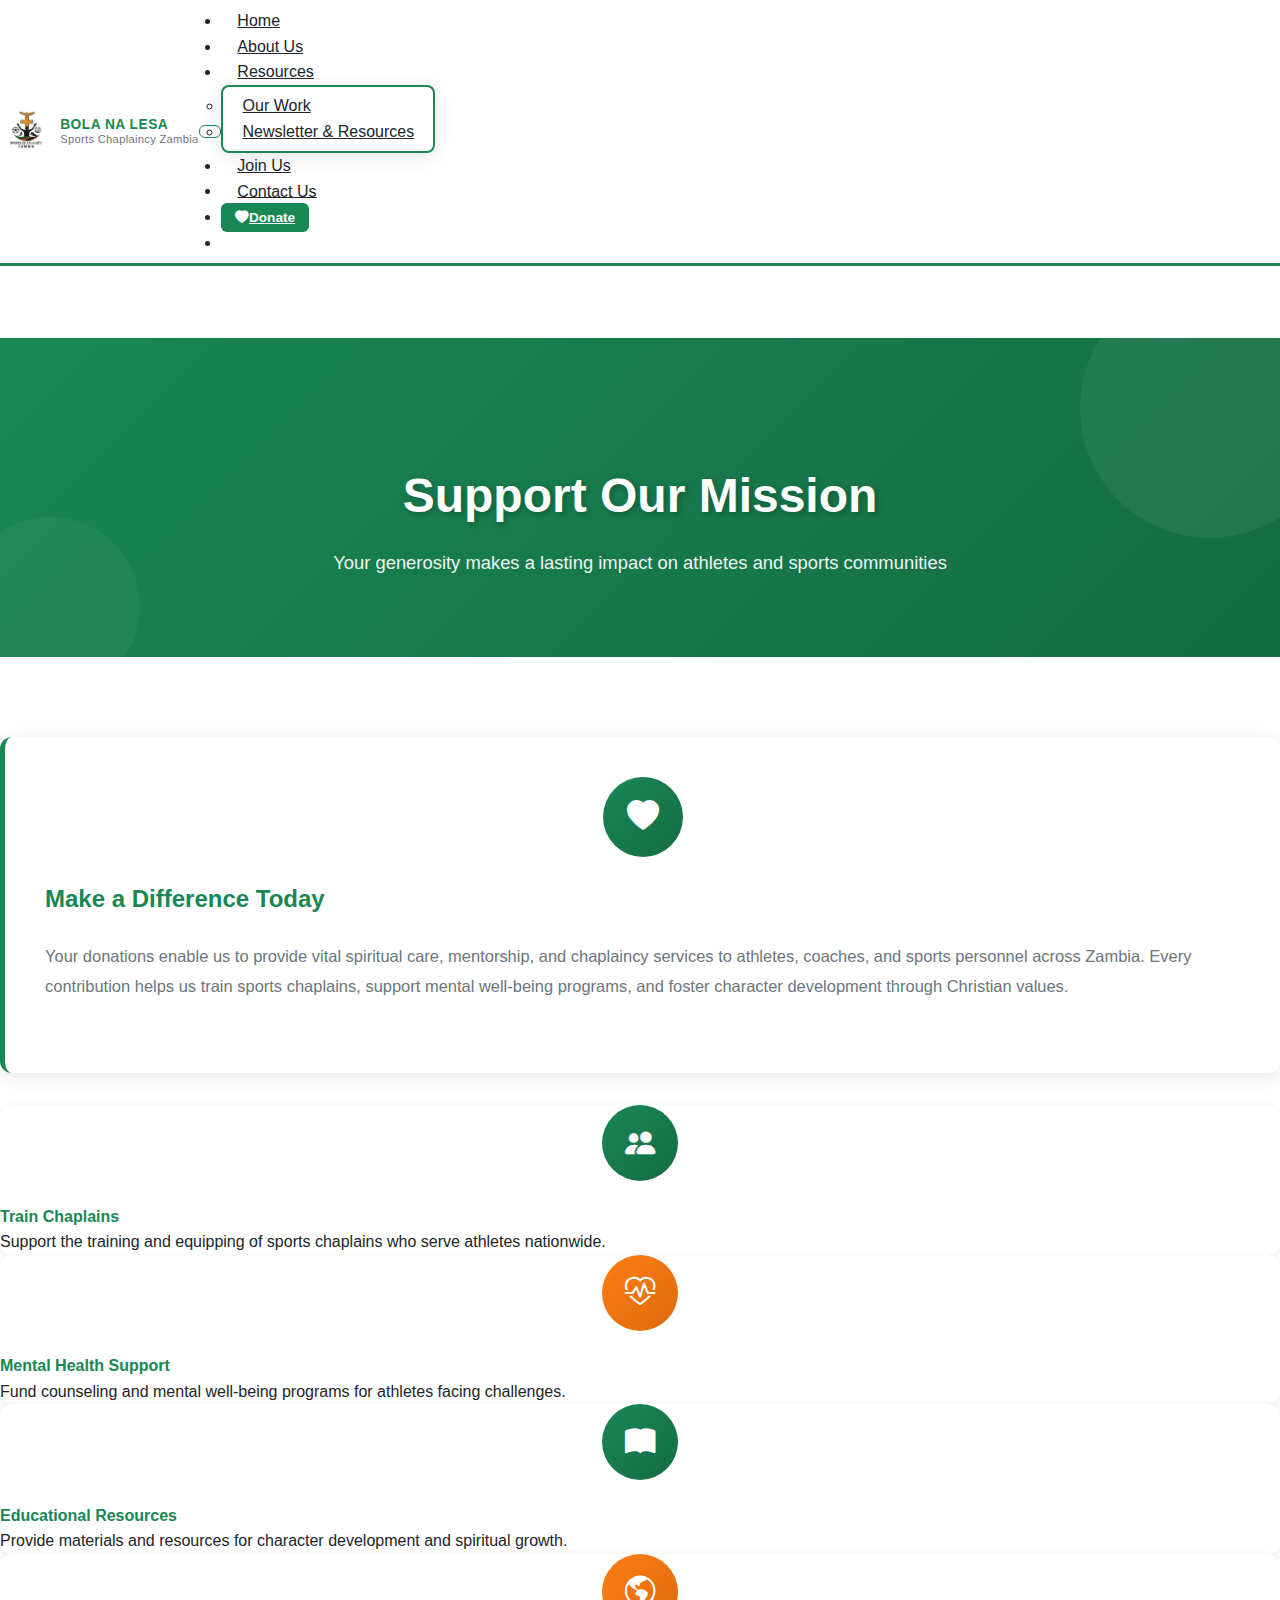
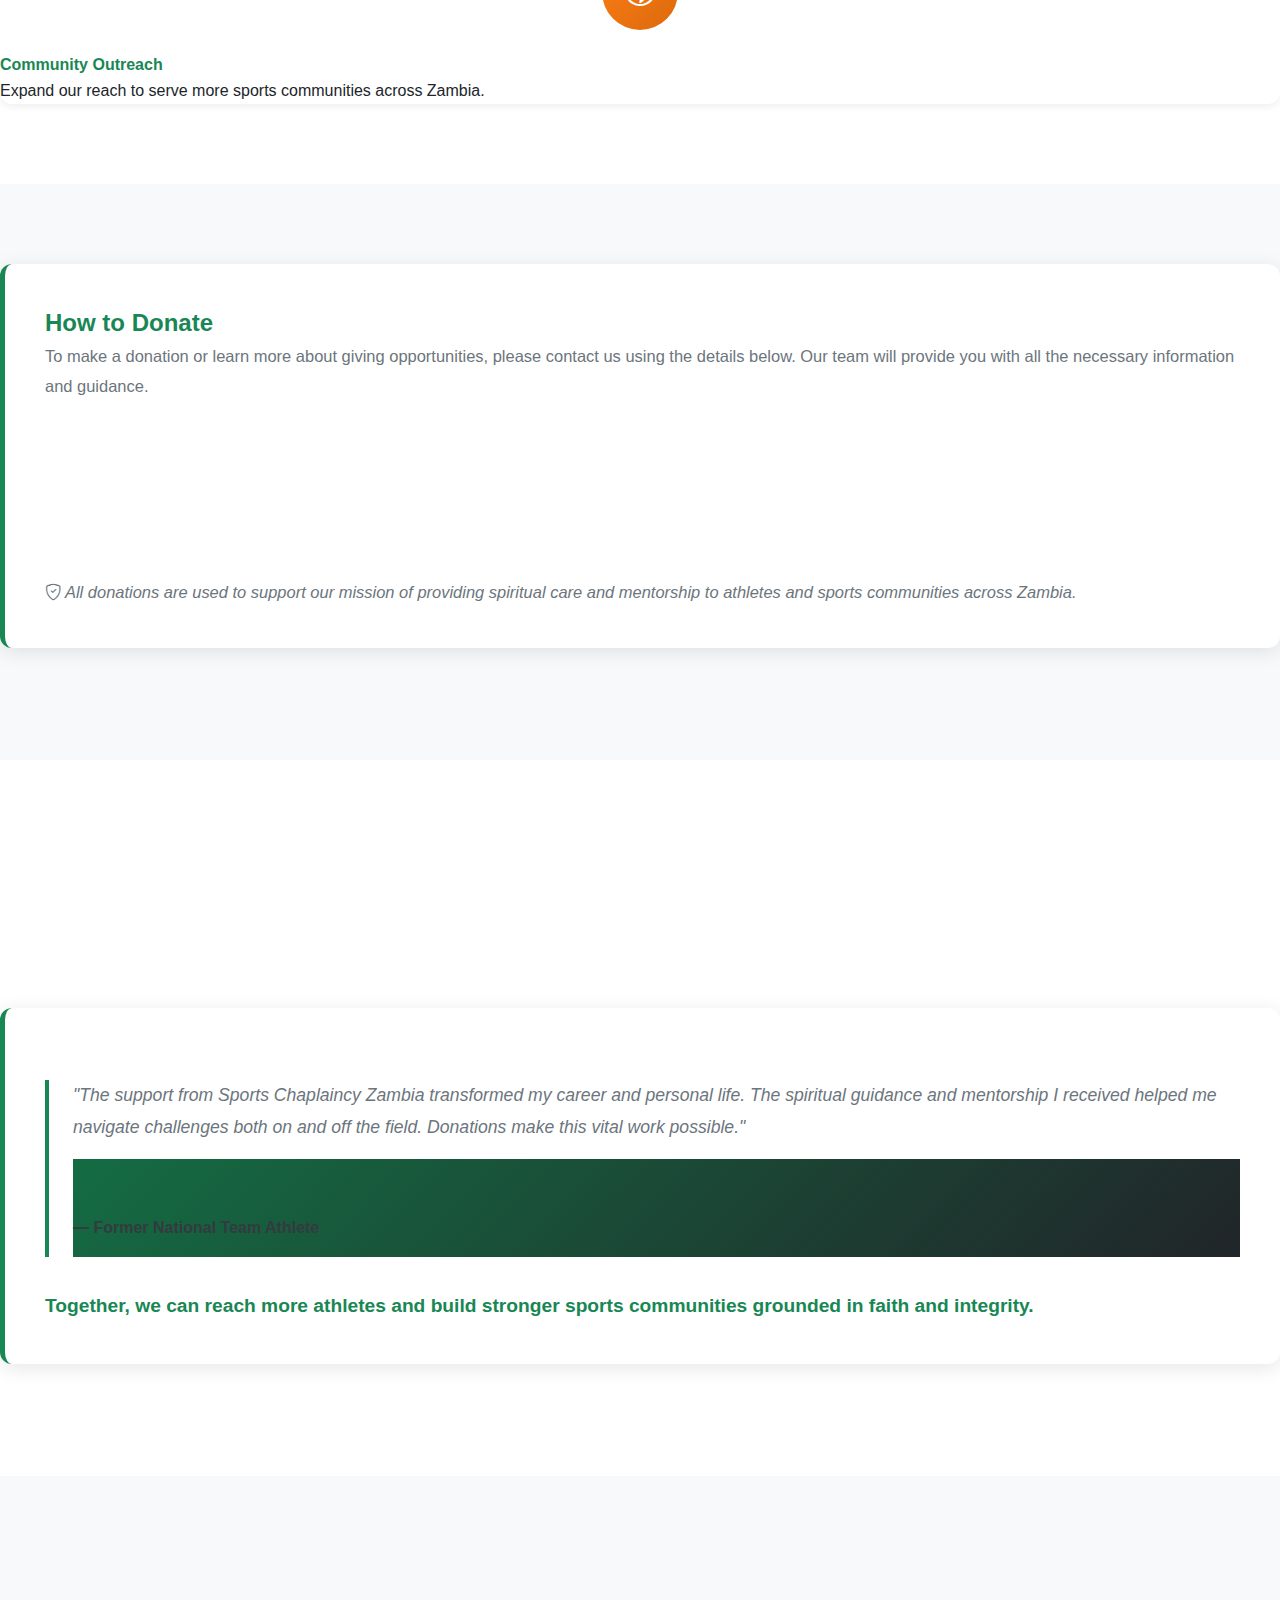
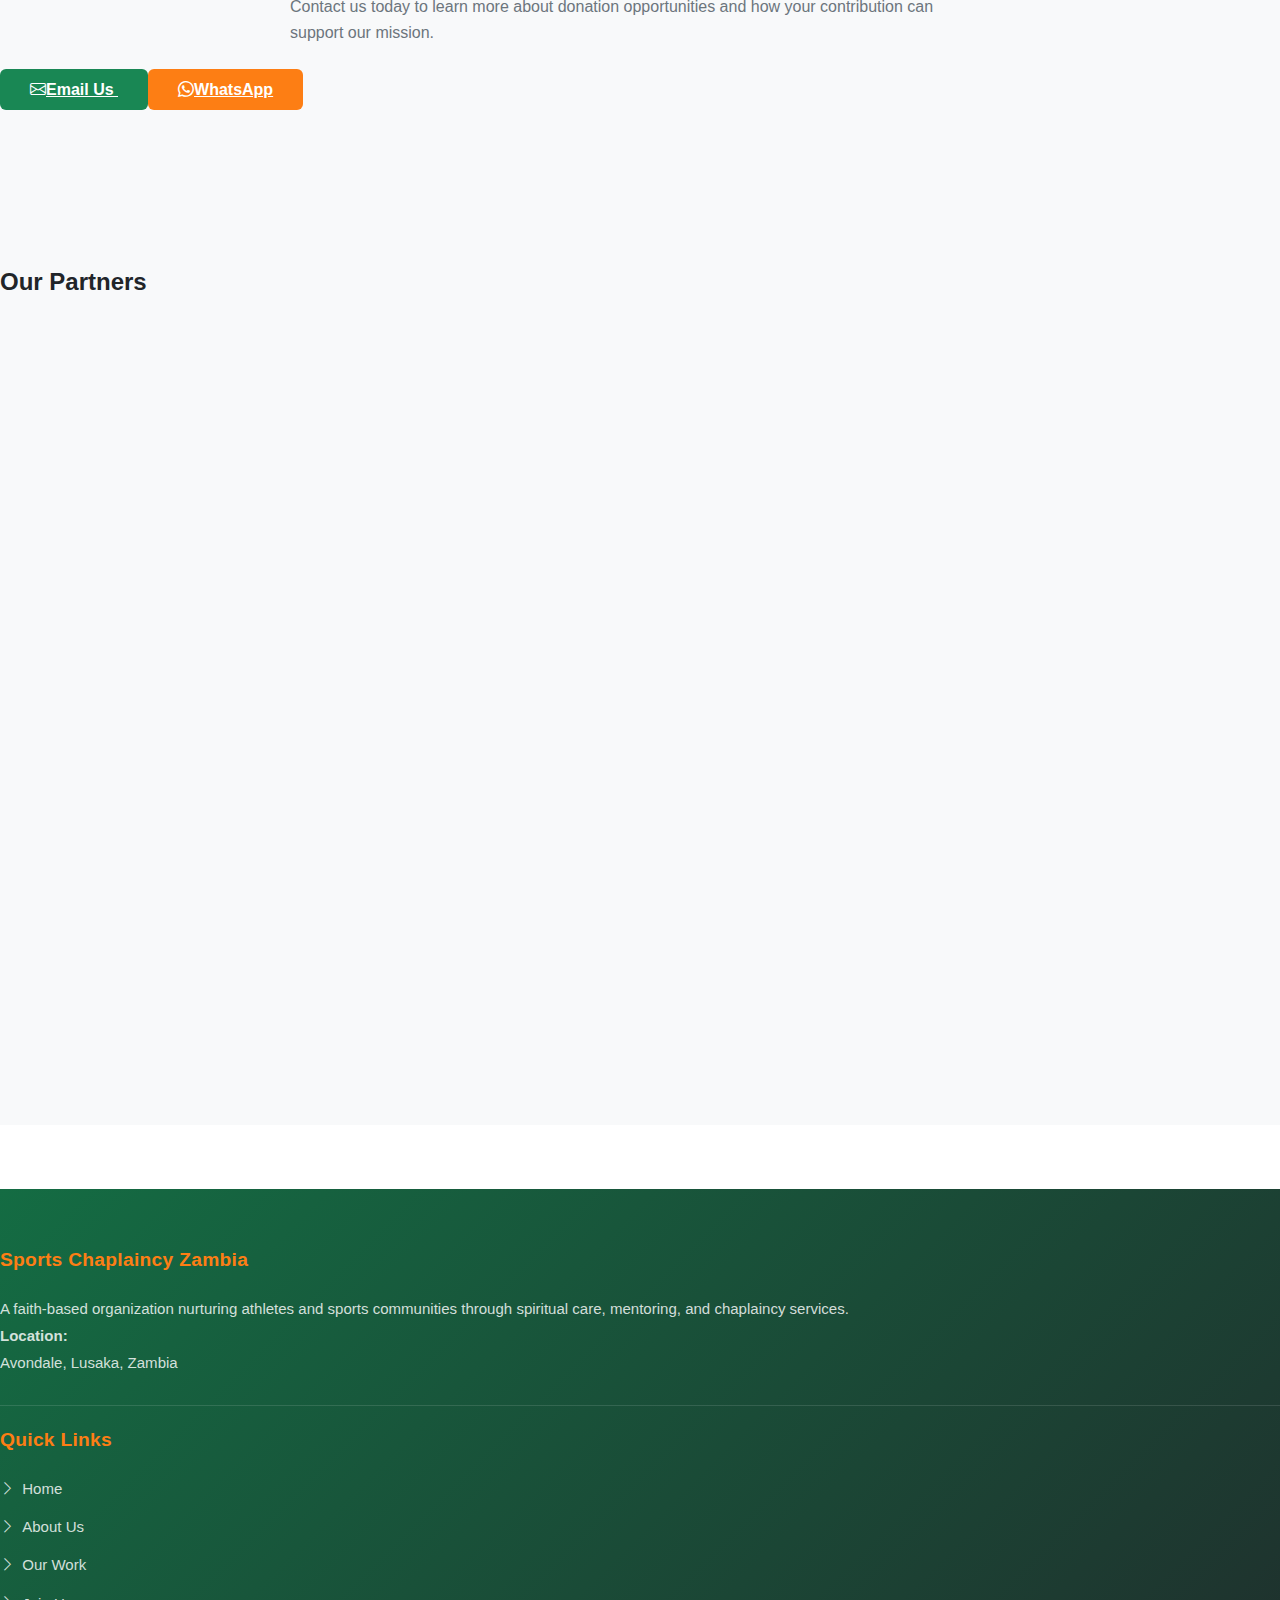
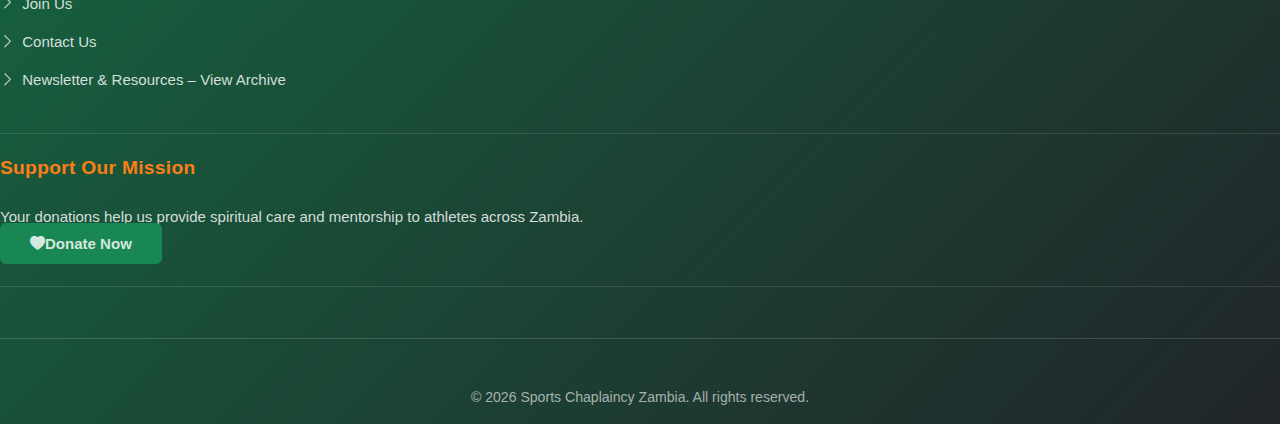
<file: donate.html>
<!DOCTYPE html>
<html lang="en">
<head>
    <meta charset="UTF-8">
    <meta name="viewport" content="width=device-width, initial-scale=1.0">
    <meta name="description" content="Support Sports Chaplaincy Zambia. Your donations help us provide spiritual care and mentorship to athletes across Zambia.">
    <title>Donate - Sports Chaplaincy Zambia</title>
    
    <!-- Bootstrap CSS -->
    <link href="https://cdn.jsdelivr.net/npm/bootstrap@5.3.2/dist/css/bootstrap.min.css" rel="stylesheet" integrity="sha384-T3c6CoIi6uLrA9TneNEoa7RxnatzjcDSCmG1MXxSR1GAsXEV/Dwwykc2MPK8M2HN" crossorigin="anonymous">
    <!-- Bootstrap Icons -->
    <link href="https://cdn.jsdelivr.net/npm/bootstrap-icons@1.11.3/font/bootstrap-icons.min.css" rel="stylesheet">
    <!-- Custom CSS -->
    <link rel="stylesheet" href="css/styles.css">
</head>
<body>
    <!-- Navigation -->
    <nav class="navbar navbar-expand-lg navbar-light bg-white fixed-top shadow-sm">
        <div class="container">
            <!-- IMPROVED MOBILE-FIRST HORIZONTAL LAYOUT -->
            <!-- Uses Bootstrap flex utilities for clean horizontal alignment on all screen sizes -->
            
            <!-- Left: Brand (logo + slogan) -->
            <a class="navbar-brand d-flex align-items-center" href="index.html">
                <img src="images/logo.png" alt="Sports Chaplaincy Zambia Logo" class="logo">
                <!-- Slogan - optimized for mobile -->
                <div class="navbar-slogan">
                    <span class="slogan-main">Bola Na Lesa</span>
                    <span class="slogan-sub">Sports Chaplaincy Zambia</span>
                </div>
            </a>

            <!-- Right: Menu Toggler -->
            <button class="navbar-toggler " type="button" data-bs-toggle="collapse" data-bs-target="#navbarNav"
                    aria-controls="navbarNav" aria-expanded="false" aria-label="Toggle navigation">
                <span class="navbar-toggler-icon"></span>
            </button>

            <!-- Center: Donate Button - positioned between brand and toggler on mobile (visually) -->

            <div class="collapse navbar-collapse" id="navbarNav">
                <ul class="navbar-nav ms-auto">
                    <li class="nav-item">
                        <a class="nav-link" href="index.html">Home</a>
                    </li>
                    <li class="nav-item">
                        <a class="nav-link" href="about.html">About Us</a>
                    </li>
                    <li class="nav-item dropdown">
                        <a class="nav-link dropdown-toggle" href="#" id="navbarDropdown" role="button" data-bs-toggle="dropdown" aria-expanded="false">
                            Resources
                        </a>
                        <ul class="dropdown-menu" aria-labelledby="navbarDropdown">
                            <li><a class="dropdown-item" href="our-work.html">Our Work</a></li>
                            <li><a class="dropdown-item" href="newsletter.html">Newsletter &amp; Resources</a></li>
                        </ul>
                    </li>
                    <li class="nav-item">
                        <a class="nav-link" href="join-us.html">Join Us</a>
                    </li>
                    <li class="nav-item">
                        <a class="nav-link" href="contact.html">Contact Us</a>
                    </li>
                    <!-- Donate button for desktop (shown after menu items) -->
                    <li class="nav-item d-none d-lg-block ms-2">
                        <a class="btn btn-primary btn-sm" href="donate.html">
                            <i class="bi bi-heart-fill me-1"></i>Donate
                        </a>
                    </li>
                    <!-- Donate inside collapsed menu (mobile only) -->
                    <li class="nav-item d-lg-none">
                        <a class="btn btn-primary btn-sm donate-btn-inline w-100" href="donate.html">
                            <i class="bi bi-heart-fill me-1"></i>Donate
                        </a>
                    </li>
                </ul>
            </div>
        </div>
    </nav>

    <!-- Page Header -->
    <header class="page-header">
        <div class="container">
            <h1>Support Our Mission</h1>
            <p>Your generosity makes a lasting impact on athletes and sports communities</p>
        </div>
    </header>

    <!-- Main Content -->
    <main>
        <!-- Donation Information Section -->
        <section id="donate-info">
            <div class="container">
                <div class="row">
                    <div class="col-lg-8 mx-auto">
                        <div class="mission-vision-box text-center mb-5">
                            <div class="card-icon green mx-auto mb-4" style="width: 80px; height: 80px; font-size: 2rem;">
                                <i class="bi bi-heart-fill"></i>
                            </div>
                            <h2 style="color: var(--primary-green); font-weight: 700; margin-bottom: 1.5rem;">Make a Difference Today</h2>
                            <p class="lead" style="color: var(--gray-600); margin-bottom: 2rem;">
                                Your donations enable us to provide vital spiritual care, mentorship, and chaplaincy services to athletes, coaches, and sports personnel across Zambia. Every contribution helps us train sports chaplains, support mental well-being programs, and foster character development through Christian values.
                            </p>
                        </div>
                        
                        <!-- Impact Section -->
                        <div class="row g-4 mb-5">
                            <div class="col-md-6">
                                <div class="card h-100">
                                    <div class="card-body text-center">
                                        <div class="card-icon green mx-auto mb-3">
                                            <i class="bi bi-people-fill"></i>
                                        </div>
                                        <h4 style="color: var(--primary-green); font-weight: 600;">Train Chaplains</h4>
                                        <p>Support the training and equipping of sports chaplains who serve athletes nationwide.</p>
                                    </div>
                                </div>
                            </div>
                            <div class="col-md-6">
                                <div class="card h-100">
                                    <div class="card-body text-center">
                                        <div class="card-icon orange mx-auto mb-3">
                                            <i class="bi bi-heart-pulse"></i>
                                        </div>
                                        <h4 style="color: var(--primary-green); font-weight: 600;">Mental Health Support</h4>
                                        <p>Fund counseling and mental well-being programs for athletes facing challenges.</p>
                                    </div>
                                </div>
                            </div>
                            <div class="col-md-6">
                                <div class="card h-100">
                                    <div class="card-body text-center">
                                        <div class="card-icon green mx-auto mb-3">
                                            <i class="bi bi-book-fill"></i>
                                        </div>
                                        <h4 style="color: var(--primary-green); font-weight: 600;">Educational Resources</h4>
                                        <p>Provide materials and resources for character development and spiritual growth.</p>
                                    </div>
                                </div>
                            </div>
                            <div class="col-md-6">
                                <div class="card h-100">
                                    <div class="card-body text-center">
                                        <div class="card-icon orange mx-auto mb-3">
                                            <i class="bi bi-globe-americas"></i>
                                        </div>
                                        <h4 style="color: var(--primary-green); font-weight: 600;">Community Outreach</h4>
                                        <p>Expand our reach to serve more sports communities across Zambia.</p>
                                    </div>
                                </div>
                            </div>
                        </div>
                    </div>
                </div>
            </div>
        </section>

        <!-- Donation Contact Section -->
        <section id="donation-contact" class="bg-light-section">
            <div class="container">
                <div class="row">
                    <div class="col-lg-8 mx-auto">
                        <div class="mission-vision-box">
                            <h2 class="text-center mb-4" style="color: var(--primary-green); font-weight: 700;">How to Donate</h2>
                            <p class="text-center mb-5" style="color: var(--gray-600);">
                                To make a donation or learn more about giving opportunities, please contact us using the details below. Our team will provide you with all the necessary information and guidance.
                            </p>
                            
                            <div class="row g-4 reveal-stagger">
                                <!-- Email Contact -->
                                <div class="col-md-6">
                                    <div class="contact-info-item">
                                        <div class="contact-icon orange">
                                            <i class="bi bi-envelope-fill"></i>
                                        </div>
                                        <div class="contact-details">
                                            <h4>Email Us</h4>
                                            <p>For donation inquiries and details:</p>
                                            <a href="/cdn-cgi/l/email-protection#e0848f8e8194898f8e93a093908f929493838881908c81898e83999a818d828981ce8f9287" style="color: var(--primary-green); font-weight: 600;">
                                                <span class="__cf_email__" data-cfemail="cca8a3a2adb8a5a3a2bf8cbfbca3beb8bfafa4adbca0ada5a2afb5b6ada1aea5ade2a3beab">[email&#160;protected]</span>
                                            </a>
                                        </div>
                                    </div>
                                </div>
                                
                                <!-- WhatsApp Contact -->
                                <div class="col-md-6">
                                    <div class="contact-info-item">
                                        <div class="contact-icon green">
                                            <i class="bi bi-whatsapp"></i>
                                        </div>
                                        <div class="contact-details">
                                            <h4>WhatsApp</h4>
                                            <p>Message us for quick assistance:</p>
                                            <a href="https://wa.me/260977123456" target="_blank" rel="noopener noreferrer" style="color: var(--primary-green); font-weight: 600;">
                                                <i class="bi bi-whatsapp me-2"></i>+260 977 123 456
                                            </a>
                                        </div>
                                    </div>
                                </div>
                            </div>
                            
                            <div class="text-center mt-5">
                                <p style="color: var(--gray-600); font-style: italic;">
                                    <i class="bi bi-shield-check text-success me-2"></i>
                                    All donations are used to support our mission of providing spiritual care and mentorship to athletes and sports communities across Zambia.
                                </p>
                            </div>
                        </div>
                    </div>
                </div>
            </div>
        </section>

        <!-- Testimonial Section -->
        <section id="impact-stories">
            <div class="container">
                <div class="section-title reveal">
                    <h2>Your Impact</h2>
                    <p>See how donations support our work</p>
                </div>
                <div class="row">
                    <div class="col-lg-10 mx-auto">
                        <div class="mission-vision-box">
                            <blockquote style="border-left: 4px solid var(--primary-green); padding-left: 1.5rem; margin: 2rem 0;">
                                <p style="font-size: 1.1rem; font-style: italic; color: var(--gray-600);">
                                    "The support from Sports Chaplaincy Zambia transformed my career and personal life. The spiritual guidance and mentorship I received helped me navigate challenges both on and off the field. Donations make this vital work possible."
                                </p>
                                <footer style="color: var(--gray-800); font-weight: 600; margin-top: 1rem;">
                                    — Former National Team Athlete
                                </footer>
                            </blockquote>
                            
                            <p class="text-center mt-5" style="color: var(--primary-green); font-weight: 600; font-size: 1.2rem;">
                                Together, we can reach more athletes and build stronger sports communities grounded in faith and integrity.
                            </p>
                        </div>
                    </div>
                </div>
            </div>
        </section>

        <!-- Call to Action -->
        <section id="donate-cta" class="bg-light-section">
            <div class="container text-center">
                <h2 class="mb-4 reveal" style="color: var(--primary-green); font-weight: 700;">Ready to Make an Impact?</h2>
                <p class="lead mb-4" style="color: var(--gray-600); max-width: 700px; margin: 0 auto 2rem;">
                    Contact us today to learn more about donation opportunities and how your contribution can support our mission.
                </p>
                <div class="d-flex flex-wrap justify-content-center gap-3">
                    <a href="/cdn-cgi/l/email-protection#ea8e85848b9e83858499aa999a85989e9989828b9a868b83848993908b8788838bc485988d" class="btn btn-primary btn-lg">
                        <i class="bi bi-envelope me-2"></i>Email Us
                    </a>
                    <a href="https://wa.me/260977123456" target="_blank" rel="noopener noreferrer" class="btn btn-orange btn-lg">
                        <i class="bi bi-whatsapp me-2"></i>WhatsApp
                    </a>
                </div>
            </div>
        </section>

        <!-- Our Partners Section -->
        <section class="our-partners py-5">
            <div class="container">
                <h2 class="text-center mb-5">Our Partners</h2>
                <div class="row justify-content-center align-items-center g-4 reveal-stagger">
                    <div class="col-6 col-md-4 col-lg">
                        <div class="text-center">
                            <img src="images/partners/partner1.png" alt="Ministry of Sports Partner" class="partner-logo">
                            <p class="partner-caption">Football Association of Zambia FAZ</p>
                        </div>
                    </div>
                    <div class="col-6 col-md-4 col-lg">
                        <div class="text-center">
                            <img src="images/partners/partner2.png" alt="Zambia Sports Council" class="partner-logo">
                            <p class="partner-caption">Victorious LIFE</p>
                        </div>
                    </div>
                    <div class="col-6 col-md-4 col-lg">
                        <div class="text-center">
                            <img src="images/partners/partner3.png" alt="National Olympic Committee" class="partner-logo">
                            <p class="partner-caption">Freely In Hope</p>
                        </div>
                    </div>
                    <div class="col-6 col-md-4 col-lg">
                        <div class="text-center">
                            <img src="images/partners/partner4.png" alt="Churches Association" class="partner-logo">
                            <p class="partner-caption">Zambia Sports Council NASDC</p>
                        </div>
                    </div>
                    <div class="col-6 col-md-4 col-lg">
                        <div class="text-center">
                            <img src="images/partners/partner5.png" alt="Youth Sports Foundation" class="partner-logo">
                            <p class="partner-caption">Ministry of Sports & Youth Development</p>
                        </div>
                    </div>
                </div>
            </div>
        </section>
    </main>

    <!-- Footer -->
    <footer>
        <div class="container">
            <div class="footer-content">
                <div class="row">
                    <div class="col-lg-4 col-md-6 mb-4">
                        <div class="footer-section">
                            <h4>Sports Chaplaincy Zambia</h4>
                            <p>A faith-based organization nurturing athletes and sports communities through spiritual care, mentoring, and chaplaincy services.</p>
                            <p class="mt-3"><strong>Location:</strong><br>Avondale, Lusaka, Zambia</p>
                        </div>
                    </div>
                    <div class="col-lg-4 col-md-6 mb-4">
                        <div class="footer-section">
                            <h4>Quick Links</h4>
                            <ul class="footer-links">
                                <li><a href="index.html"><i class="bi bi-chevron-right"></i> Home</a></li>
                                <li><a href="about.html"><i class="bi bi-chevron-right"></i> About Us</a></li>
                                <li><a href="our-work.html"><i class="bi bi-chevron-right"></i> Our Work</a></li>
                                <li><a href="join-us.html"><i class="bi bi-chevron-right"></i> Join Us</a></li>
                                <li><a href="contact.html"><i class="bi bi-chevron-right"></i> Contact Us</a></li>
                                <li><a href="newsletter.html"><i class="bi bi-chevron-right"></i> Newsletter & Resources – View Archive</a></li>
                            </ul>
                        </div>
                    </div>
                    <div class="col-lg-4 col-md-12 mb-4">
                        <div class="footer-section">
                            <h4>Support Our Mission</h4>
                            <p>Your donations help us provide spiritual care and mentorship to athletes across Zambia.</p>
                            <a href="donate.html" class="btn btn-primary mt-2">
                                <i class="bi bi-heart-fill me-2"></i>Donate Now
                            </a>
                        </div>
                    </div>
                </div>
            </div>
            <div class="footer-bottom">
                <p>&copy; 2026 Sports Chaplaincy Zambia. All rights reserved.</p>
            </div>
        </div>
    </footer>
    <!-- Bootstrap JS Bundle -->
    <script src="https://cdn.jsdelivr.net/npm/bootstrap@5.3.2/dist/js/bootstrap.bundle.min.js" integrity="sha384-C6RzsynM9kWDrMNeT87bh95OGNyZPhcTNXj1NW7RuBCsyN/o0jlpcV8Qyq46cDfL" crossorigin="anonymous"></script>
    <!-- Custom JS -->
    <script src="js/main.js"></script>
</body>
</html>
</file>
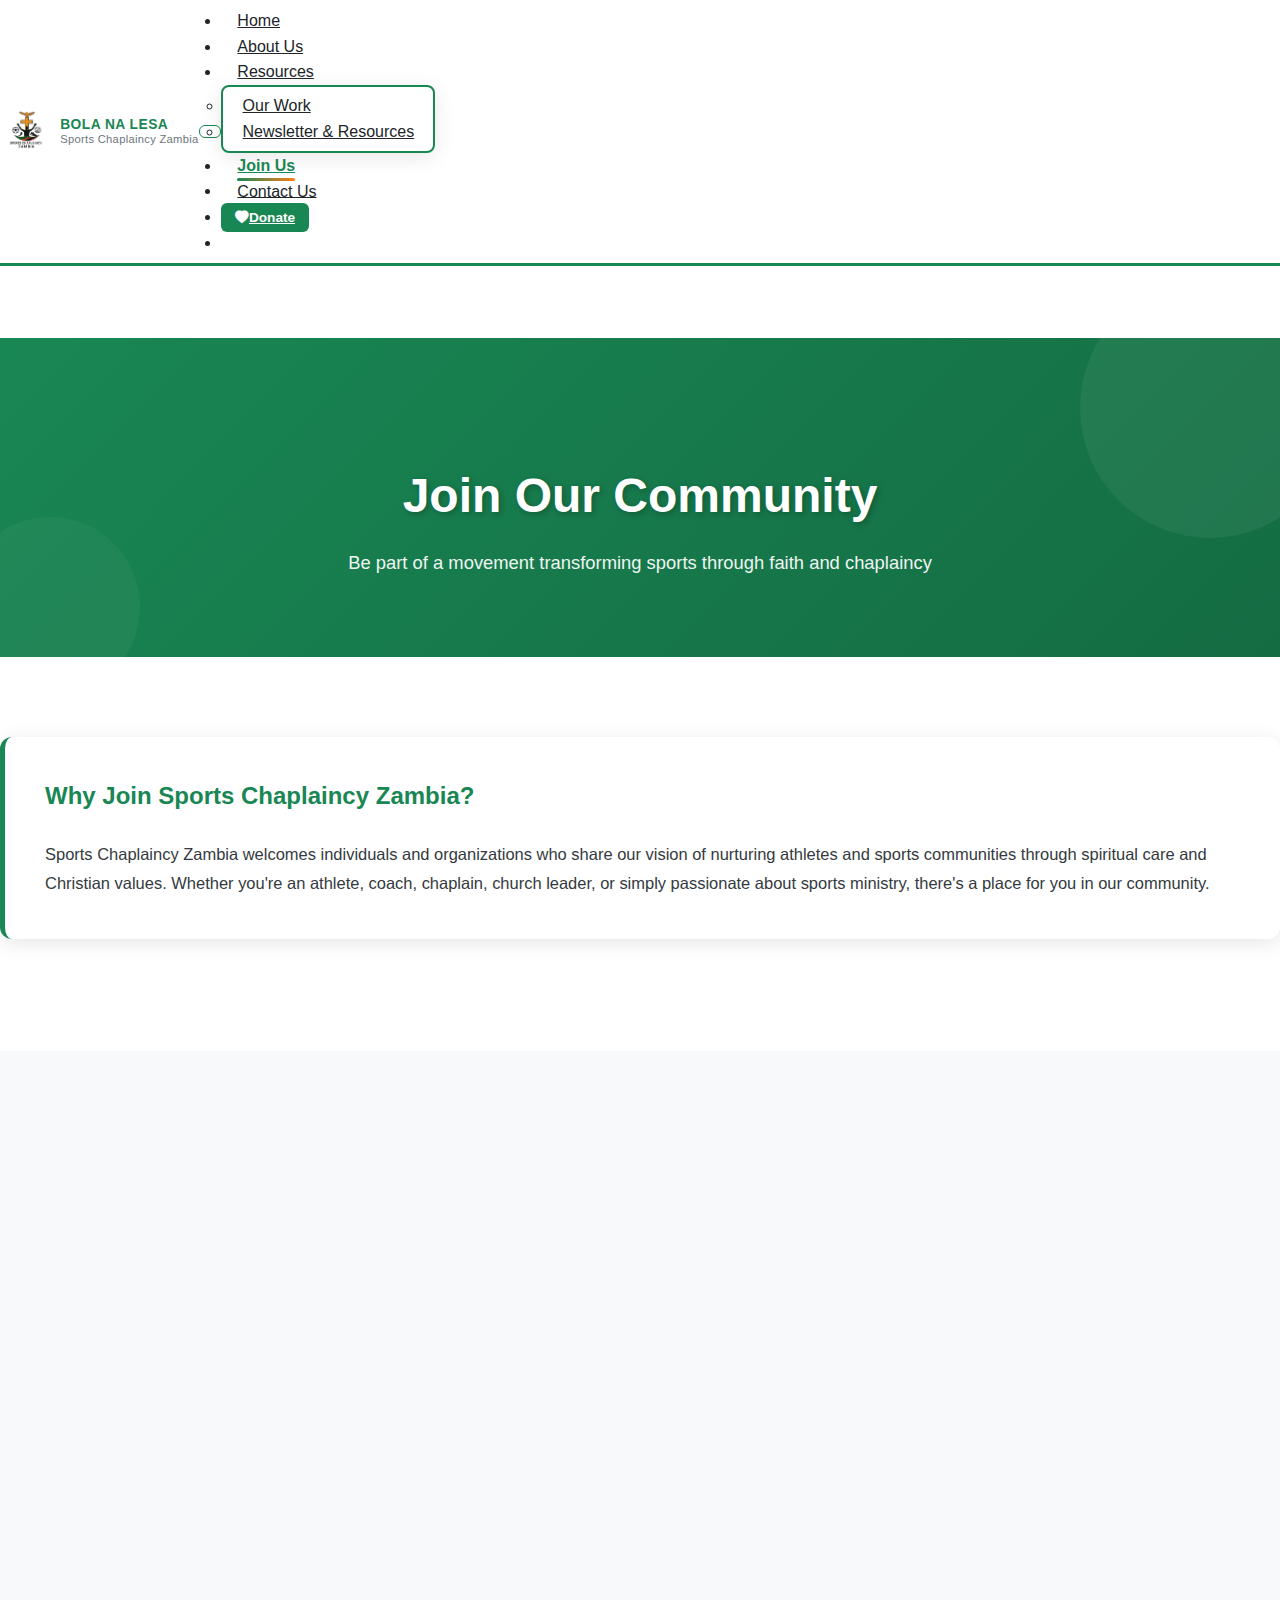
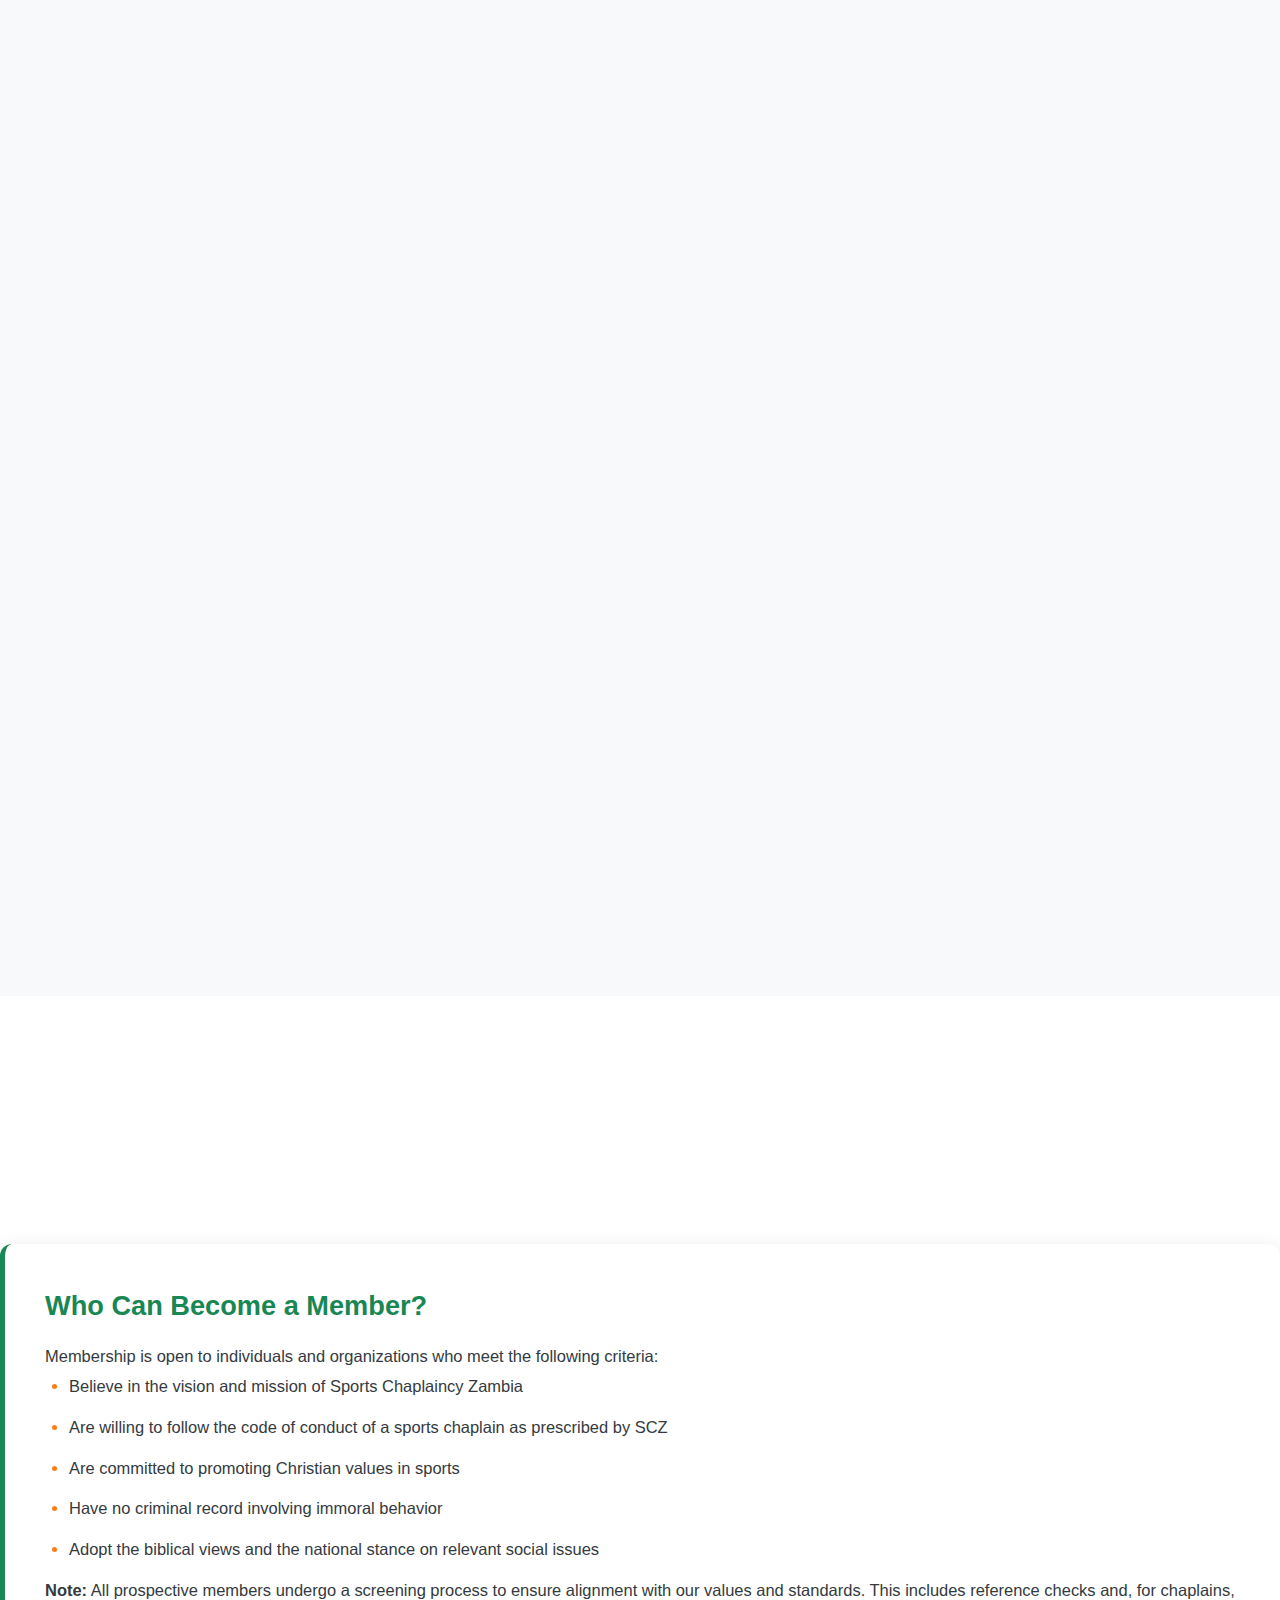
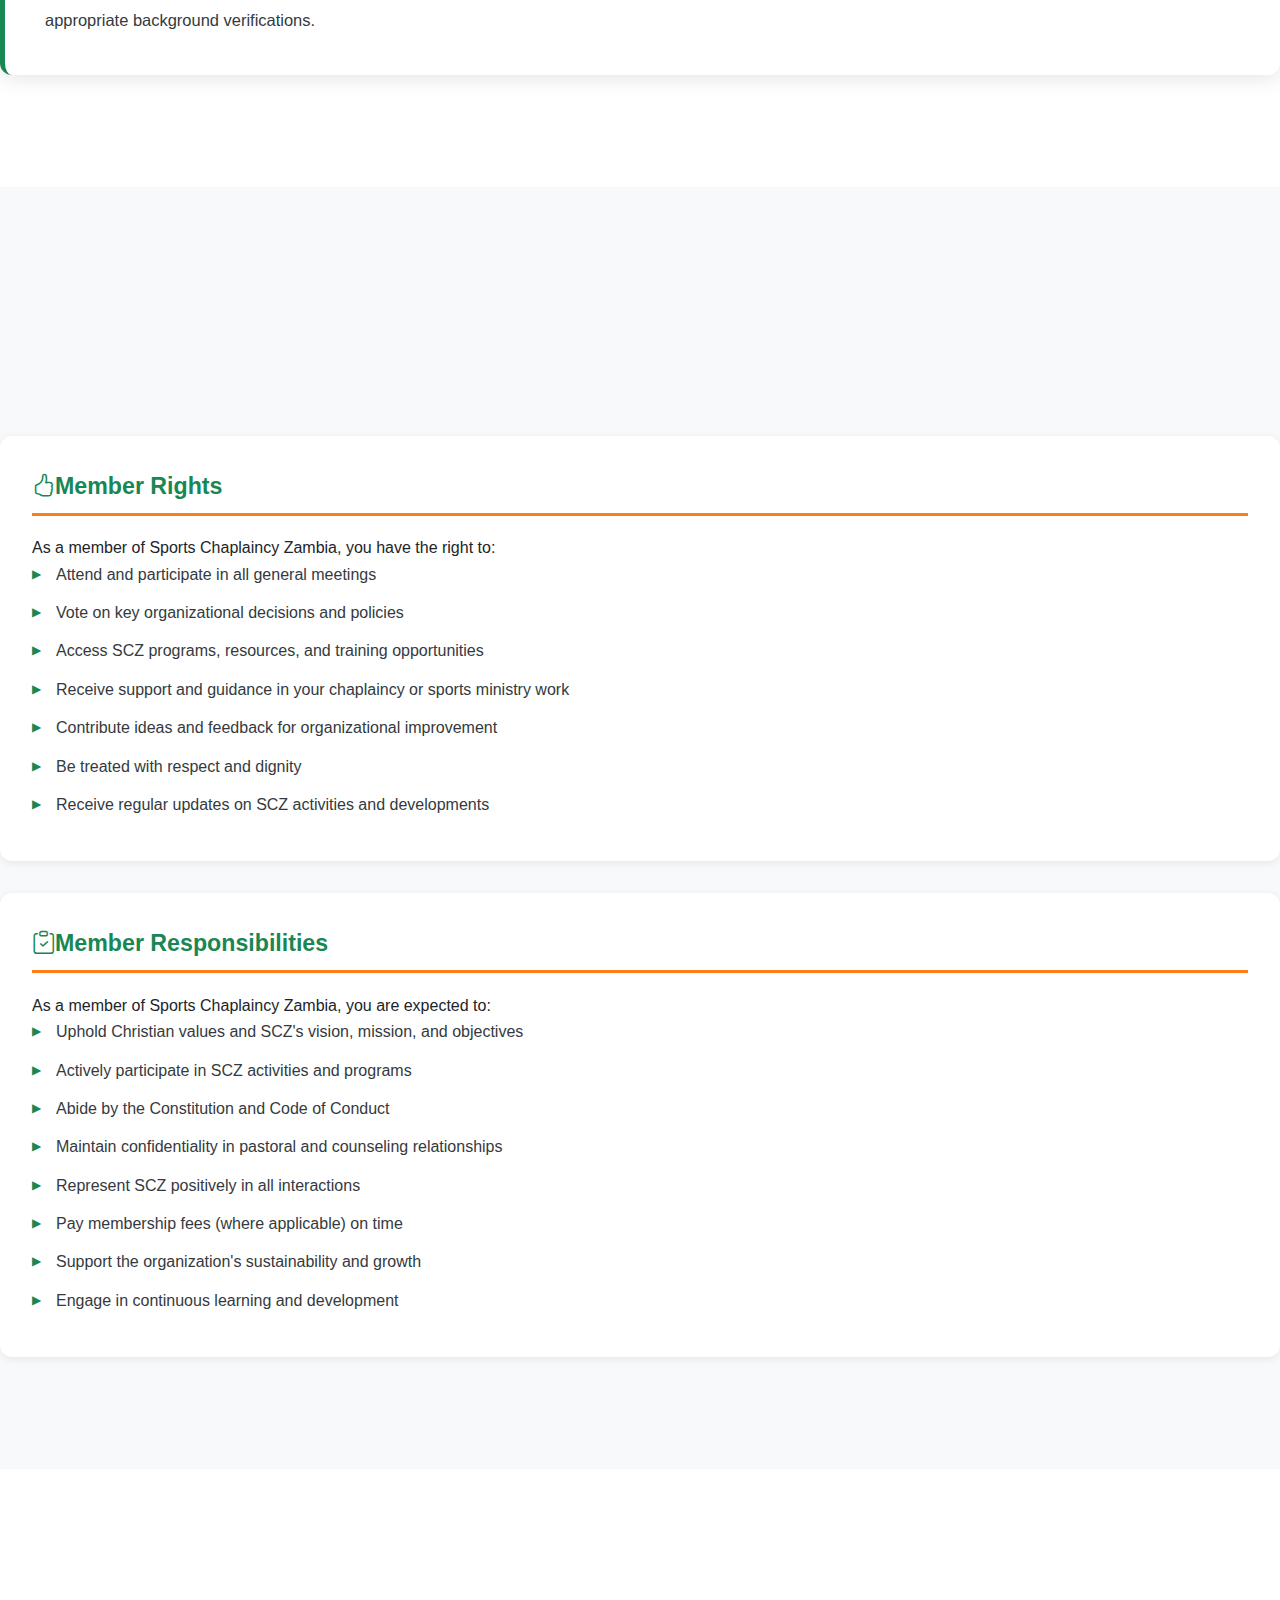
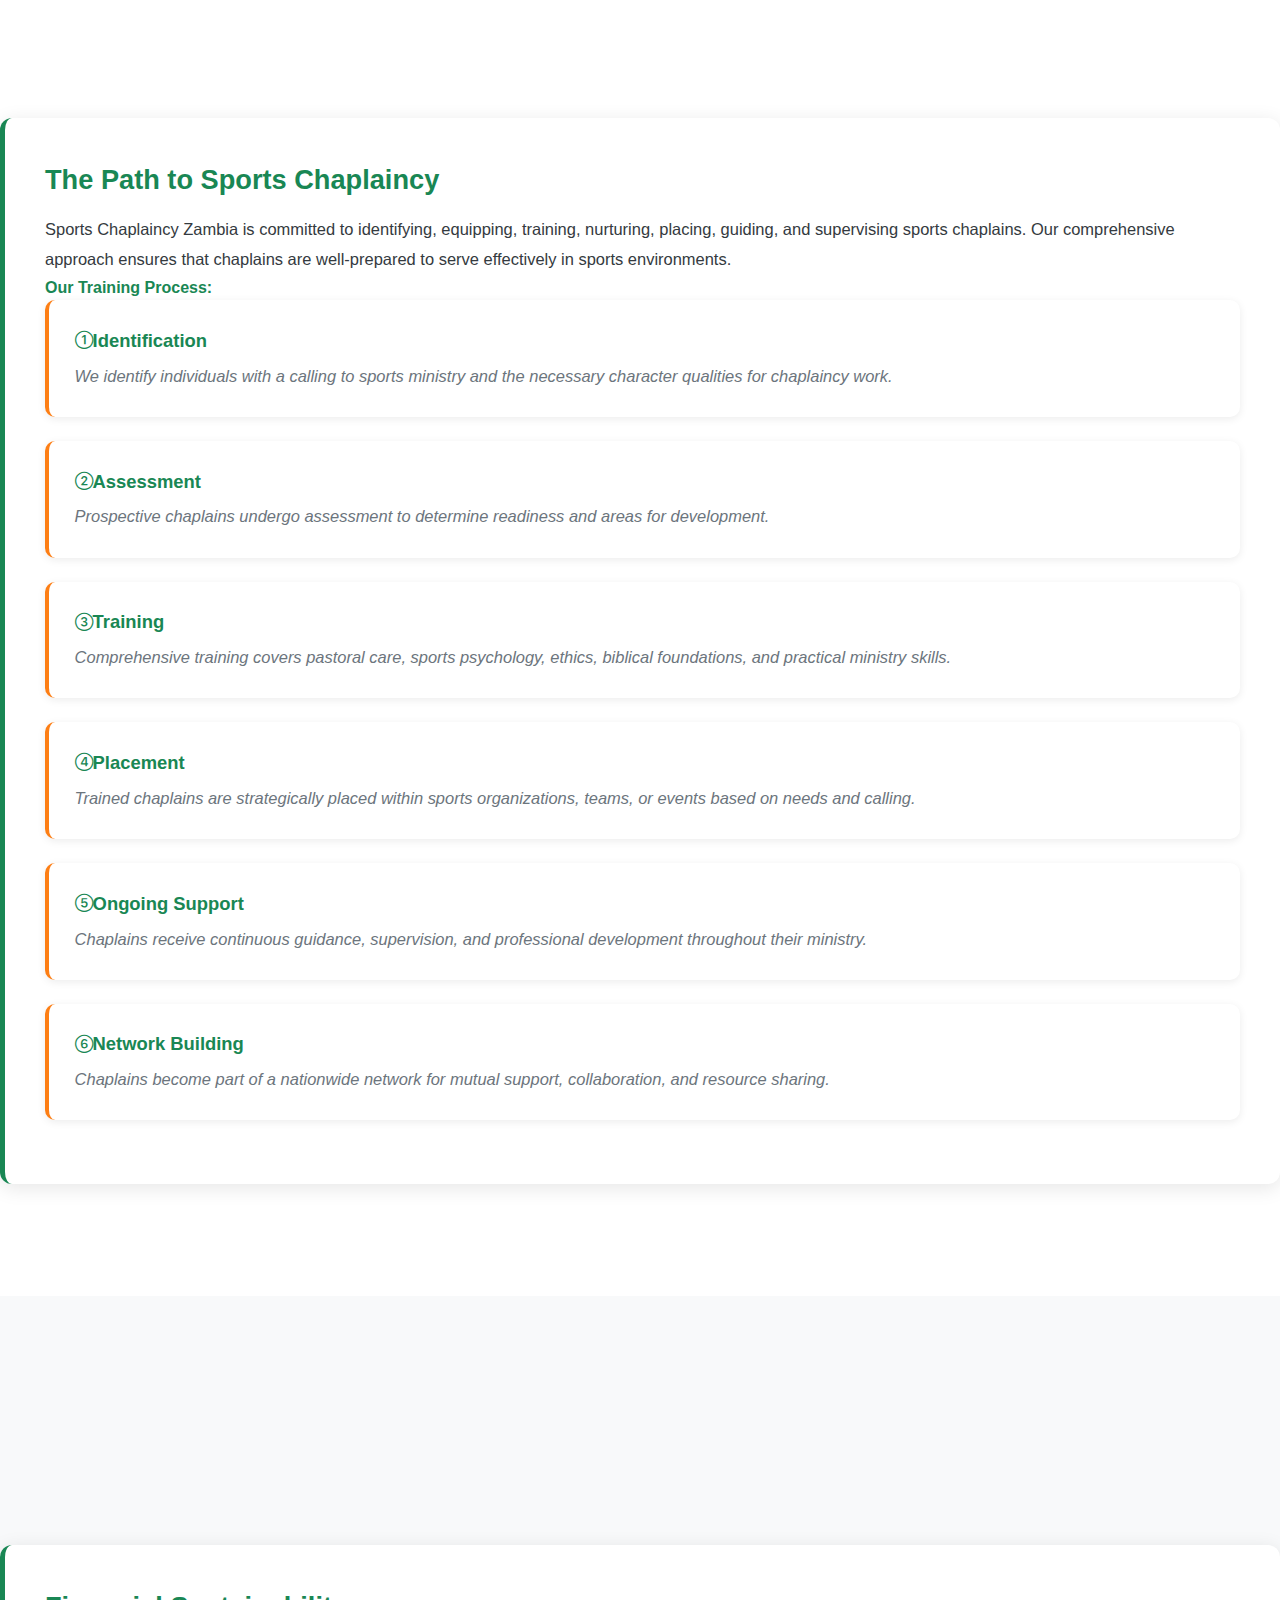
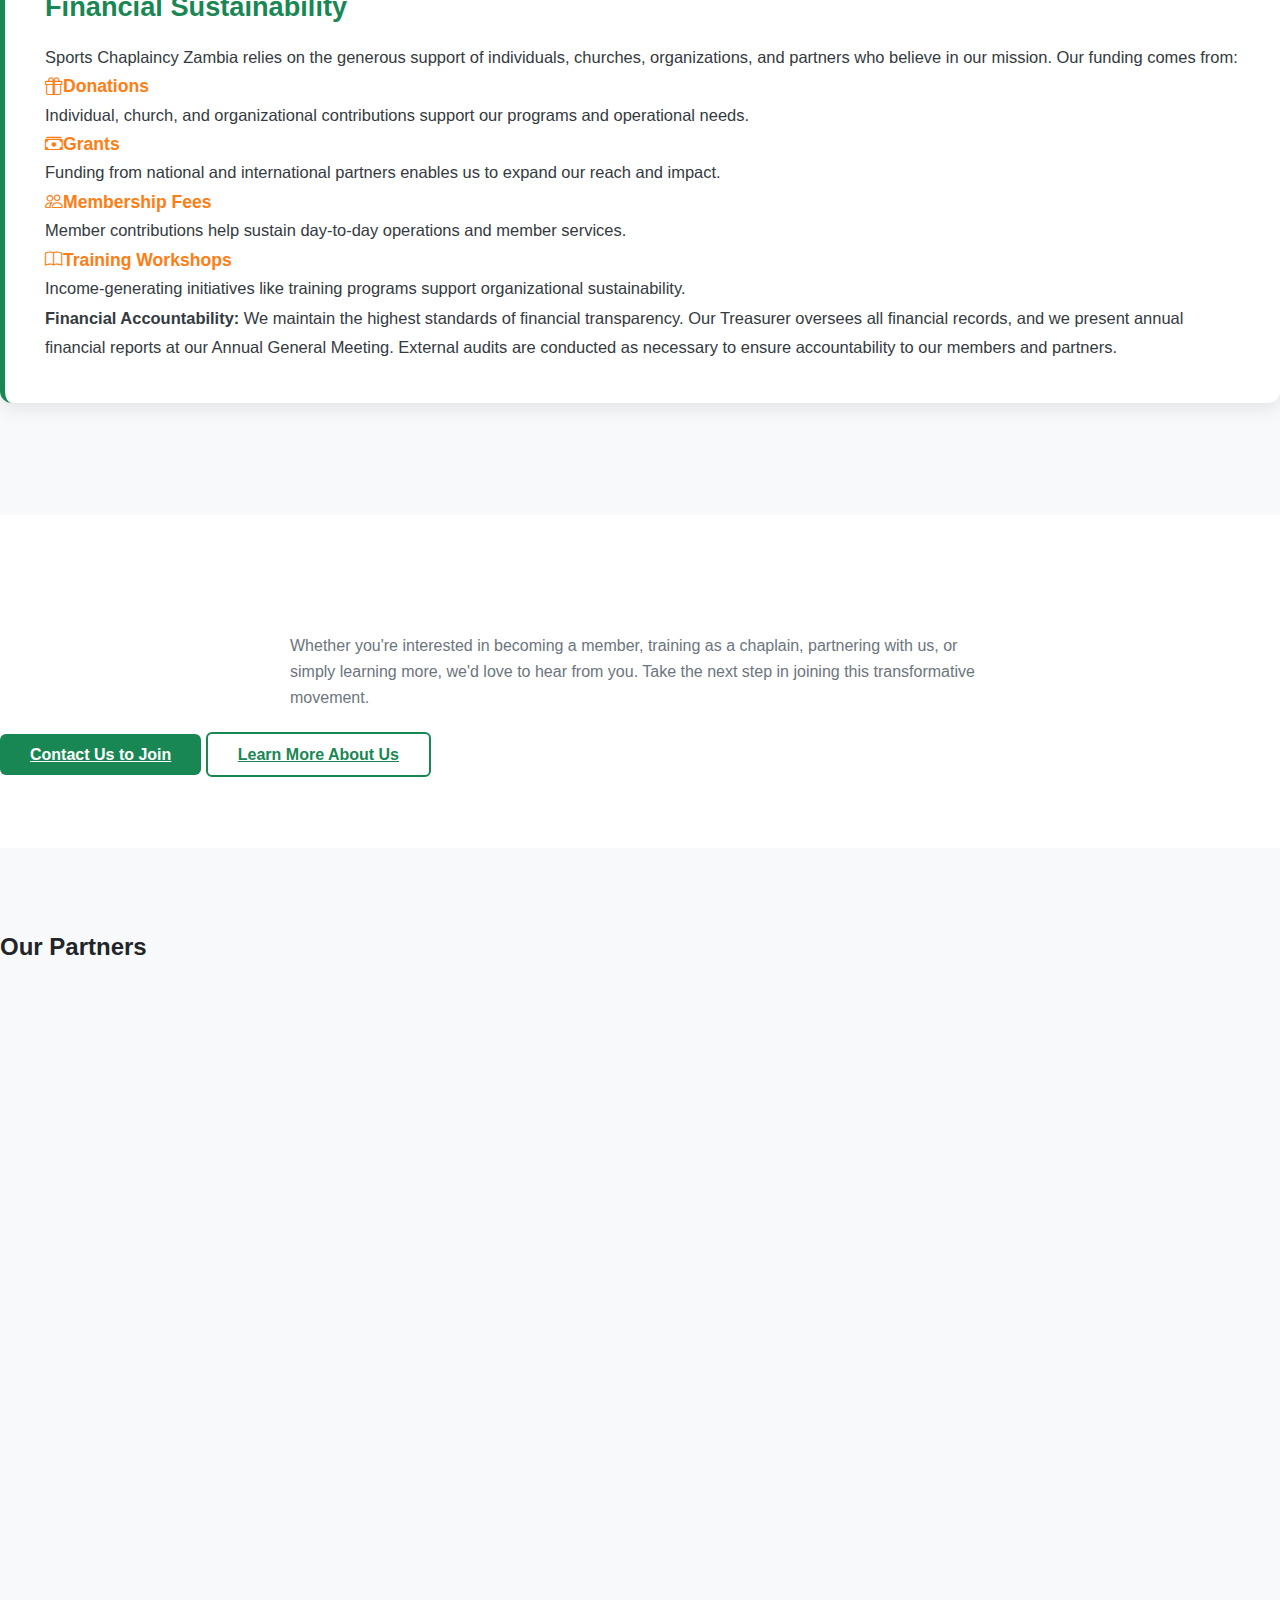
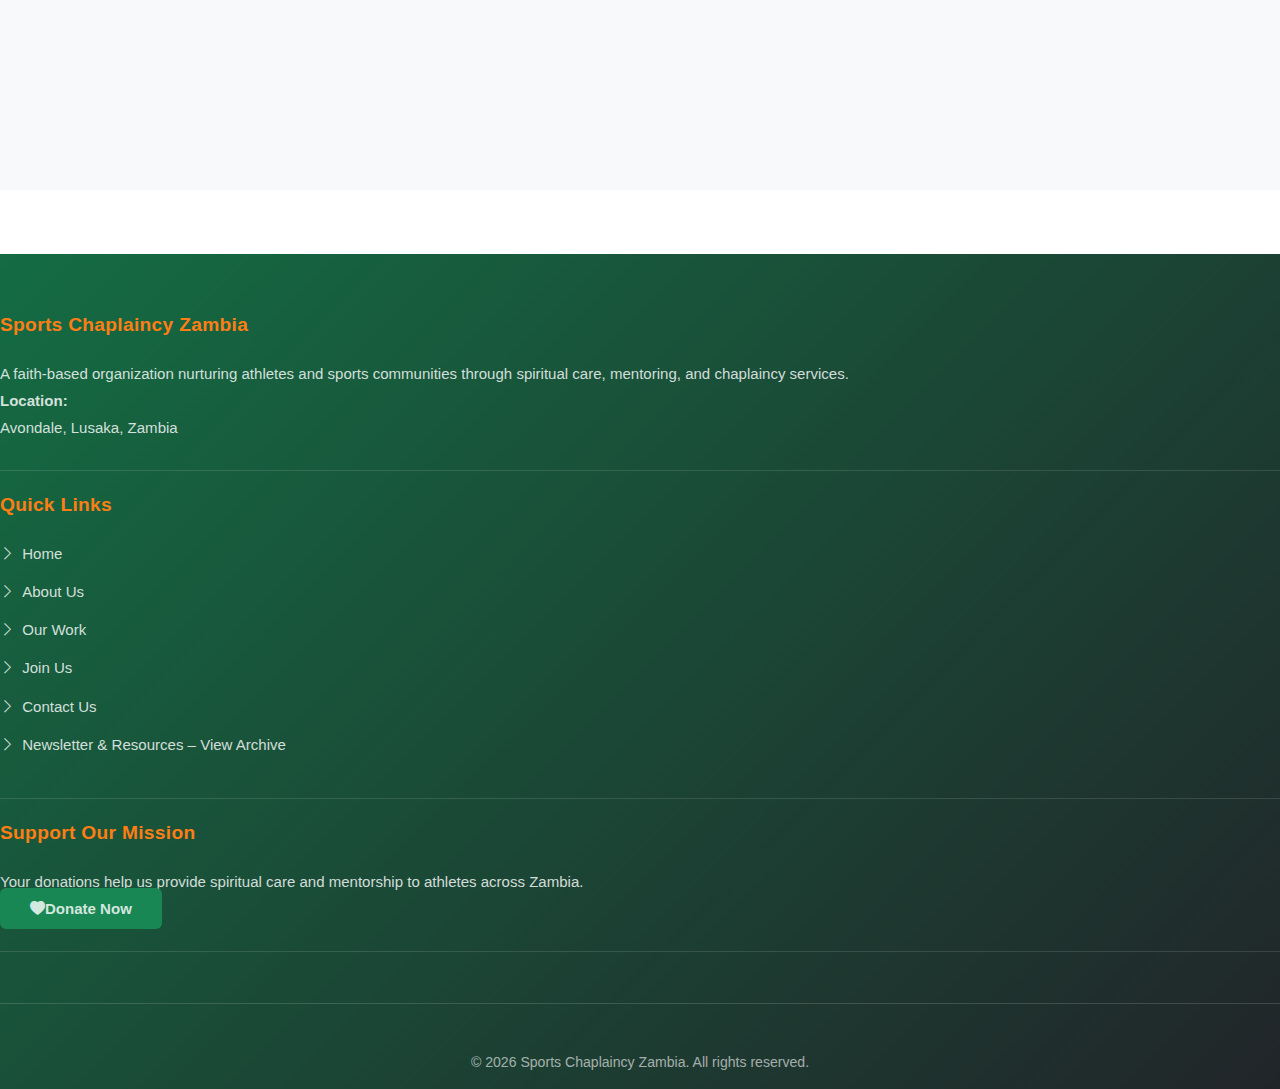
<file: join-us.html>
<!DOCTYPE html>
<html lang="en">
<head>
    <meta charset="UTF-8">
    <meta name="viewport" content="width=device-width, initial-scale=1.0">
    <meta name="description" content="Join Sports Chaplaincy Zambia as a member, chaplain, or partner organization. Learn about membership categories, eligibility, and benefits.">
    <title>Join Us - Sports Chaplaincy Zambia</title>
    
    <!-- Bootstrap CSS -->
    <link href="https://cdn.jsdelivr.net/npm/bootstrap@5.3.2/dist/css/bootstrap.min.css" rel="stylesheet" integrity="sha384-T3c6CoIi6uLrA9TneNEoa7RxnatzjcDSCmG1MXxSR1GAsXEV/Dwwykc2MPK8M2HN" crossorigin="anonymous">
    <!-- Bootstrap Icons -->
    <link href="https://cdn.jsdelivr.net/npm/bootstrap-icons@1.11.3/font/bootstrap-icons.min.css" rel="stylesheet">
    <!-- Custom CSS -->
    <link rel="stylesheet" href="css/styles.css">
</head>
<body>
    <!-- Navigation -->
    <nav class="navbar navbar-expand-lg navbar-light bg-white fixed-top shadow-sm">
        <div class="container">
            <!-- IMPROVED MOBILE-FIRST HORIZONTAL LAYOUT -->
            <!-- Uses Bootstrap flex utilities for clean horizontal alignment on all screen sizes -->
            
            <!-- Left: Brand (logo + slogan) -->
            <a class="navbar-brand d-flex align-items-center" href="index.html">
                <img src="images/logo.png" alt="Sports Chaplaincy Zambia Logo" class="logo">
                <!-- Slogan - optimized for mobile -->
                <div class="navbar-slogan">
                    <span class="slogan-main">Bola Na Lesa</span>
                    <span class="slogan-sub">Sports Chaplaincy Zambia</span>
                </div>
            </a>

            <!-- Right: Menu Toggler -->
            <button class="navbar-toggler " type="button" data-bs-toggle="collapse" data-bs-target="#navbarNav"
                    aria-controls="navbarNav" aria-expanded="false" aria-label="Toggle navigation">
                <span class="navbar-toggler-icon"></span>
            </button>

            <!-- Center: Donate Button - positioned between brand and toggler on mobile (visually) -->

            <div class="collapse navbar-collapse" id="navbarNav">
                <ul class="navbar-nav ms-auto">
                    <li class="nav-item">
                        <a class="nav-link" href="index.html">Home</a>
                    </li>
                    <li class="nav-item">
                        <a class="nav-link" href="about.html">About Us</a>
                    </li>
                    <li class="nav-item dropdown">
                        <a class="nav-link dropdown-toggle" href="#" id="navbarDropdown" role="button" data-bs-toggle="dropdown" aria-expanded="false">
                            Resources
                        </a>
                        <ul class="dropdown-menu" aria-labelledby="navbarDropdown">
                            <li><a class="dropdown-item" href="our-work.html">Our Work</a></li>
                            <li><a class="dropdown-item" href="newsletter.html">Newsletter &amp; Resources</a></li>
                        </ul>
                    </li>
                    <li class="nav-item">
                        <a class="nav-link" href="join-us.html">Join Us</a>
                    </li>
                    <li class="nav-item">
                        <a class="nav-link" href="contact.html">Contact Us</a>
                    </li>
                    <!-- Donate button for desktop (shown after menu items) -->
                    <li class="nav-item d-none d-lg-block ms-2">
                        <a class="btn btn-primary btn-sm" href="donate.html">
                            <i class="bi bi-heart-fill me-1"></i>Donate
                        </a>
                    </li>
                    <!-- Donate inside collapsed menu (mobile only) -->
                    <li class="nav-item d-lg-none">
                        <a class="btn btn-primary btn-sm donate-btn-inline w-100" href="donate.html">
                            <i class="bi bi-heart-fill me-1"></i>Donate
                        </a>
                    </li>
                </ul>
            </div>
        </div>
    </nav>

    <!-- Page Header -->
    <header class="page-header">
        <div class="container">
            <h1>Join Our Community</h1>
            <p>Be part of a movement transforming sports through faith and chaplaincy</p>
        </div>
    </header>

    <!-- Main Content -->
    <main>
        <!-- Introduction Section -->
        <section id="join-intro">
            <div class="container">
                <div class="row">
                    <div class="col-lg-10 mx-auto">
                        <div class="mission-vision-box text-center">
                            <h2 style="color: var(--primary-green); font-weight: 700; margin-bottom: 1.5rem;">Why Join Sports Chaplaincy Zambia?</h2>
                            <p>Sports Chaplaincy Zambia welcomes individuals and organizations who share our vision of nurturing athletes and sports communities through spiritual care and Christian values. Whether you're an athlete, coach, chaplain, church leader, or simply passionate about sports ministry, there's a place for you in our community.</p>
                        </div>
                    </div>
                </div>
            </div>
        </section>

        <!-- Membership Categories -->
        <section id="membership-categories" class="bg-light-section">
            <div class="container">
                <div class="section-title reveal">
                    <h2>Membership Categories</h2>
                    <p>Find the membership type that fits your calling and involvement</p>
                </div>
                <div class="row g-4 reveal-stagger">
                    <div class="col-lg-4 col-md-6">
                        <div class="membership-card">
                            <div class="card-icon green mx-auto mb-3">
                                <i class="bi bi-person-badge"></i>
                            </div>
                            <h3>Ordinary Members</h3>
                            <p>Sports chaplains, athletes, coaches, and officials who actively participate in SCZ activities and programs.</p>
                            <h4 class="mt-4 mb-3" style="color: var(--primary-orange); font-size: 1.2rem;">Who Can Join:</h4>
                            <ul class="text-start">
                                <li>Active sports chaplains</li>
                                <li>Athletes at any level</li>
                                <li>Coaches and trainers</li>
                                <li>Sports officials and administrators</li>
                                <li>Sports ministry volunteers</li>
                            </ul>
                        </div>
                    </div>
                    <div class="col-lg-4 col-md-6">
                        <div class="membership-card orange-top">
                            <div class="card-icon orange mx-auto mb-3">
                                <i class="bi bi-award"></i>
                            </div>
                            <h3>Honorary Members</h3>
                            <p>Individuals recognized for exceptional contributions to Sports Chaplaincy Zambia and sports ministry in general.</p>
                            <h4 class="mt-4 mb-3" style="color: var(--primary-orange); font-size: 1.2rem;">Recognition For:</h4>
                            <ul class="text-start">
                                <li>Outstanding service to sports chaplaincy</li>
                                <li>Significant contributions to SCZ's mission</li>
                                <li>Leadership in sports ministry</li>
                                <li>Exceptional support and advocacy</li>
                                <li>Long-term commitment to the cause</li>
                            </ul>
                        </div>
                    </div>
                    <div class="col-lg-4 col-md-6">
                        <div class="membership-card">
                            <div class="card-icon green mx-auto mb-3">
                                <i class="bi bi-building"></i>
                            </div>
                            <h3>Partner Organizations</h3>
                            <p>Churches, sports federations, and institutions supporting SCZ's mission and collaborating on programs.</p>
                            <h4 class="mt-4 mb-3" style="color: var(--primary-orange); font-size: 1.2rem;">Partner Types:</h4>
                            <ul class="text-start">
                                <li>Local churches and denominations</li>
                                <li>Sports federations and associations</li>
                                <li>Educational institutions</li>
                                <li>Faith-based organizations</li>
                                <li>Community groups and NGOs</li>
                            </ul>
                        </div>
                    </div>
                </div>
            </div>
        </section>

        <!-- Membership Eligibility -->
        <section id="eligibility">
            <div class="container">
                <div class="section-title reveal">
                    <h2>Membership Eligibility</h2>
                    <p>Requirements for joining Sports Chaplaincy Zambia</p>
                </div>
                <div class="row">
                    <div class="col-lg-10 mx-auto">
                        <div class="mission-vision-box">
                            <h3>Who Can Become a Member?</h3>
                            <p class="mb-3">Membership is open to individuals and organizations who meet the following criteria:</p>
                            <ul>
                                <li>Believe in the vision and mission of Sports Chaplaincy Zambia</li>
                                <li>Are willing to follow the code of conduct of a sports chaplain as prescribed by SCZ</li>
                                <li>Are committed to promoting Christian values in sports</li>
                                <li>Have no criminal record involving immoral behavior</li>
                                <li>Adopt the biblical views and the national stance on relevant social issues</li>
                            </ul>
                            <p class="mt-4"><strong>Note:</strong> All prospective members undergo a screening process to ensure alignment with our values and standards. This includes reference checks and, for chaplains, appropriate background verifications.</p>
                        </div>
                    </div>
                </div>
            </div>
        </section>

        <!-- Member Rights & Responsibilities -->
        <section id="rights-responsibilities" class="bg-light-section">
            <div class="container">
                <div class="section-title reveal">
                    <h2>Member Rights and Responsibilities</h2>
                    <p>What membership entails</p>
                </div>
                <div class="row">
                    <div class="col-lg-6 mb-4">
                        <div class="governance-card">
                            <h3><i class="bi bi-hand-thumbs-up text-success me-2"></i>Member Rights</h3>
                            <p class="mb-3">As a member of Sports Chaplaincy Zambia, you have the right to:</p>
                            <ul>
                                <li>Attend and participate in all general meetings</li>
                                <li>Vote on key organizational decisions and policies</li>
                                <li>Access SCZ programs, resources, and training opportunities</li>
                                <li>Receive support and guidance in your chaplaincy or sports ministry work</li>
                                <li>Contribute ideas and feedback for organizational improvement</li>
                                <li>Be treated with respect and dignity</li>
                                <li>Receive regular updates on SCZ activities and developments</li>
                            </ul>
                        </div>
                    </div>
                    <div class="col-lg-6 mb-4">
                        <div class="governance-card">
                            <h3><i class="bi bi-clipboard-check text-success me-2"></i>Member Responsibilities</h3>
                            <p class="mb-3">As a member of Sports Chaplaincy Zambia, you are expected to:</p>
                            <ul>
                                <li>Uphold Christian values and SCZ's vision, mission, and objectives</li>
                                <li>Actively participate in SCZ activities and programs</li>
                                <li>Abide by the Constitution and Code of Conduct</li>
                                <li>Maintain confidentiality in pastoral and counseling relationships</li>
                                <li>Represent SCZ positively in all interactions</li>
                                <li>Pay membership fees (where applicable) on time</li>
                                <li>Support the organization's sustainability and growth</li>
                                <li>Engage in continuous learning and development</li>
                            </ul>
                        </div>
                    </div>
                </div>
            </div>
        </section>

        <!-- Becoming a Sports Chaplain -->
        <section id="become-chaplain">
            <div class="container">
                <div class="section-title reveal">
                    <h2>Becoming a Sports Chaplain</h2>
                    <p>Training and preparation for chaplaincy ministry</p>
                </div>
                <div class="row">
                    <div class="col-lg-10 mx-auto">
                        <div class="mission-vision-box">
                            <h3>The Path to Sports Chaplaincy</h3>
                            <p class="mb-4">Sports Chaplaincy Zambia is committed to identifying, equipping, training, nurturing, placing, guiding, and supervising sports chaplains. Our comprehensive approach ensures that chaplains are well-prepared to serve effectively in sports environments.</p>
                            
                            <h4 class="mt-4 mb-3" style="color: var(--primary-green);">Our Training Process:</h4>
                            <div class="row">
                                <div class="col-md-6 mb-3">
                                    <div class="value-item">
                                        <h4><i class="bi bi-1-circle text-success me-2"></i>Identification</h4>
                                        <p>We identify individuals with a calling to sports ministry and the necessary character qualities for chaplaincy work.</p>
                                    </div>
                                </div>
                                <div class="col-md-6 mb-3">
                                    <div class="value-item">
                                        <h4><i class="bi bi-2-circle text-success me-2"></i>Assessment</h4>
                                        <p>Prospective chaplains undergo assessment to determine readiness and areas for development.</p>
                                    </div>
                                </div>
                                <div class="col-md-6 mb-3">
                                    <div class="value-item">
                                        <h4><i class="bi bi-3-circle text-success me-2"></i>Training</h4>
                                        <p>Comprehensive training covers pastoral care, sports psychology, ethics, biblical foundations, and practical ministry skills.</p>
                                    </div>
                                </div>
                                <div class="col-md-6 mb-3">
                                    <div class="value-item">
                                        <h4><i class="bi bi-4-circle text-success me-2"></i>Placement</h4>
                                        <p>Trained chaplains are strategically placed within sports organizations, teams, or events based on needs and calling.</p>
                                    </div>
                                </div>
                                <div class="col-md-6 mb-3">
                                    <div class="value-item">
                                        <h4><i class="bi bi-5-circle text-success me-2"></i>Ongoing Support</h4>
                                        <p>Chaplains receive continuous guidance, supervision, and professional development throughout their ministry.</p>
                                    </div>
                                </div>
                                <div class="col-md-6 mb-3">
                                    <div class="value-item">
                                        <h4><i class="bi bi-6-circle text-success me-2"></i>Network Building</h4>
                                        <p>Chaplains become part of a nationwide network for mutual support, collaboration, and resource sharing.</p>
                                    </div>
                                </div>
                            </div>
                        </div>
                    </div>
                </div>
            </div>
        </section>

        <!-- Funding and Sustainability -->
        <section id="funding" class="bg-light-section">
            <div class="container">
                <div class="section-title reveal">
                    <h2>Supporting Our Mission</h2>
                    <p>How we sustain our work and how you can contribute</p>
                </div>
                <div class="row">
                    <div class="col-lg-10 mx-auto">
                        <div class="mission-vision-box">
                            <h3>Financial Sustainability</h3>
                            <p class="mb-4">Sports Chaplaincy Zambia relies on the generous support of individuals, churches, organizations, and partners who believe in our mission. Our funding comes from:</p>
                            <div class="row">
                                <div class="col-md-6 mb-3">
                                    <h4 style="color: var(--primary-orange); font-size: 1.1rem;"><i class="bi bi-gift me-2"></i>Donations</h4>
                                    <p>Individual, church, and organizational contributions support our programs and operational needs.</p>
                                </div>
                                <div class="col-md-6 mb-3">
                                    <h4 style="color: var(--primary-orange); font-size: 1.1rem;"><i class="bi bi-cash-stack me-2"></i>Grants</h4>
                                    <p>Funding from national and international partners enables us to expand our reach and impact.</p>
                                </div>
                                <div class="col-md-6 mb-3">
                                    <h4 style="color: var(--primary-orange); font-size: 1.1rem;"><i class="bi bi-people me-2"></i>Membership Fees</h4>
                                    <p>Member contributions help sustain day-to-day operations and member services.</p>
                                </div>
                                <div class="col-md-6 mb-3">
                                    <h4 style="color: var(--primary-orange); font-size: 1.1rem;"><i class="bi bi-book me-2"></i>Training Workshops</h4>
                                    <p>Income-generating initiatives like training programs support organizational sustainability.</p>
                                </div>
                            </div>
                            <p class="mt-4"><strong>Financial Accountability:</strong> We maintain the highest standards of financial transparency. Our Treasurer oversees all financial records, and we present annual financial reports at our Annual General Meeting. External audits are conducted as necessary to ensure accountability to our members and partners.</p>
                        </div>
                    </div>
                </div>
            </div>
        </section>

        <!-- Call to Action -->
        <section id="join-cta">
            <div class="container text-center">
                <h2 class="mb-4 reveal" style="color: var(--primary-green); font-weight: 700;">Ready to Join Us?</h2>
                <p class="lead mb-4" style="color: var(--gray-600); max-width: 700px; margin: 0 auto 2rem;">Whether you're interested in becoming a member, training as a chaplain, partnering with us, or simply learning more, we'd love to hear from you. Take the next step in joining this transformative movement.</p>
                <div class="d-flex flex-wrap justify-content-center gap-3">
                    <a href="contact.html" class="btn btn-primary btn-lg">Contact Us to Join</a>
                    <a href="about.html" class="btn btn-outline-primary btn-lg">Learn More About Us</a>
                </div>
            </div>
        </section>

        <!-- Our Partners Section -->
        <section class="our-partners py-5">
            <div class="container">
                <h2 class="text-center mb-5">Our Partners</h2>
                <div class="row justify-content-center align-items-center g-4 reveal-stagger">
                    <div class="col-6 col-md-4 col-lg">
                        <div class="text-center">
                            <img src="images/partners/partner1.png" alt="Ministry of Sports Partner" class="partner-logo">
                            <p class="partner-caption">Football Association of Zambia FAZ</p>
                        </div>
                    </div>
                    <div class="col-6 col-md-4 col-lg">
                        <div class="text-center">
                            <img src="images/partners/partner2.png" alt="Zambia Sports Council" class="partner-logo">
                            <p class="partner-caption">Victorious LIFE</p>
                        </div>
                    </div>
                    <div class="col-6 col-md-4 col-lg">
                        <div class="text-center">
                            <img src="images/partners/partner3.png" alt="National Olympic Committee" class="partner-logo">
                            <p class="partner-caption">Freely In Hope</p>
                        </div>
                    </div>
                    <div class="col-6 col-md-4 col-lg">
                        <div class="text-center">
                            <img src="images/partners/partner4.png" alt="Churches Association" class="partner-logo">
                            <p class="partner-caption">Zambia Sports Council NASDC</p>
                        </div>
                    </div>
                    <div class="col-6 col-md-4 col-lg">
                        <div class="text-center">
                            <img src="images/partners/partner5.png" alt="Youth Sports Foundation" class="partner-logo">
                            <p class="partner-caption">Ministry of Sports & Youth Development</p>
                        </div>
                    </div>
                </div>
            </div>
        </section>
    </main>

    <!-- Footer -->
    <footer>
        <div class="container">
            <div class="footer-content">
                <div class="row">
                    <div class="col-lg-4 col-md-6 mb-4">
                        <div class="footer-section">
                            <h4>Sports Chaplaincy Zambia</h4>
                            <p>A faith-based organization nurturing athletes and sports communities through spiritual care, mentoring, and chaplaincy services.</p>
                            <p class="mt-3"><strong>Location:</strong><br>Avondale, Lusaka, Zambia</p>
                        </div>
                    </div>
                    <div class="col-lg-4 col-md-6 mb-4">
                        <div class="footer-section">
                            <h4>Quick Links</h4>
                            <ul class="footer-links">
                                <li><a href="index.html"><i class="bi bi-chevron-right"></i> Home</a></li>
                                <li><a href="about.html"><i class="bi bi-chevron-right"></i> About Us</a></li>
                                <li><a href="our-work.html"><i class="bi bi-chevron-right"></i> Our Work</a></li>
                                <li><a href="join-us.html"><i class="bi bi-chevron-right"></i> Join Us</a></li>
                                <li><a href="contact.html"><i class="bi bi-chevron-right"></i> Contact Us</a></li>
                                <li><a href="newsletter.html"><i class="bi bi-chevron-right"></i> Newsletter & Resources – View Archive</a></li>
                            </ul>
                        </div>
                    </div>
                    <div class="col-lg-4 col-md-12 mb-4">
                        <div class="footer-section">
                            <h4>Support Our Mission</h4>
                            <p>Your donations help us provide spiritual care and mentorship to athletes across Zambia.</p>
                            <a href="donate.html" class="btn btn-primary mt-2">
                                <i class="bi bi-heart-fill me-2"></i>Donate Now
                            </a>
                        </div>
                    </div>
                </div>
            </div>
            <div class="footer-bottom">
                <p>&copy; 2026 Sports Chaplaincy Zambia. All rights reserved.</p>
            </div>
        </div>
    </footer>

    <!-- Bootstrap JS Bundle -->
    <script src="https://cdn.jsdelivr.net/npm/bootstrap@5.3.2/dist/js/bootstrap.bundle.min.js" integrity="sha384-C6RzsynM9kWDrMNeT87bh95OGNyZPhcTNXj1NW7RuBCsyN/o0jlpcV8Qyq46cDfL" crossorigin="anonymous"></script>
    <!-- Custom JS -->
    <script src="js/main.js"></script>
</body>
</html>
</file>
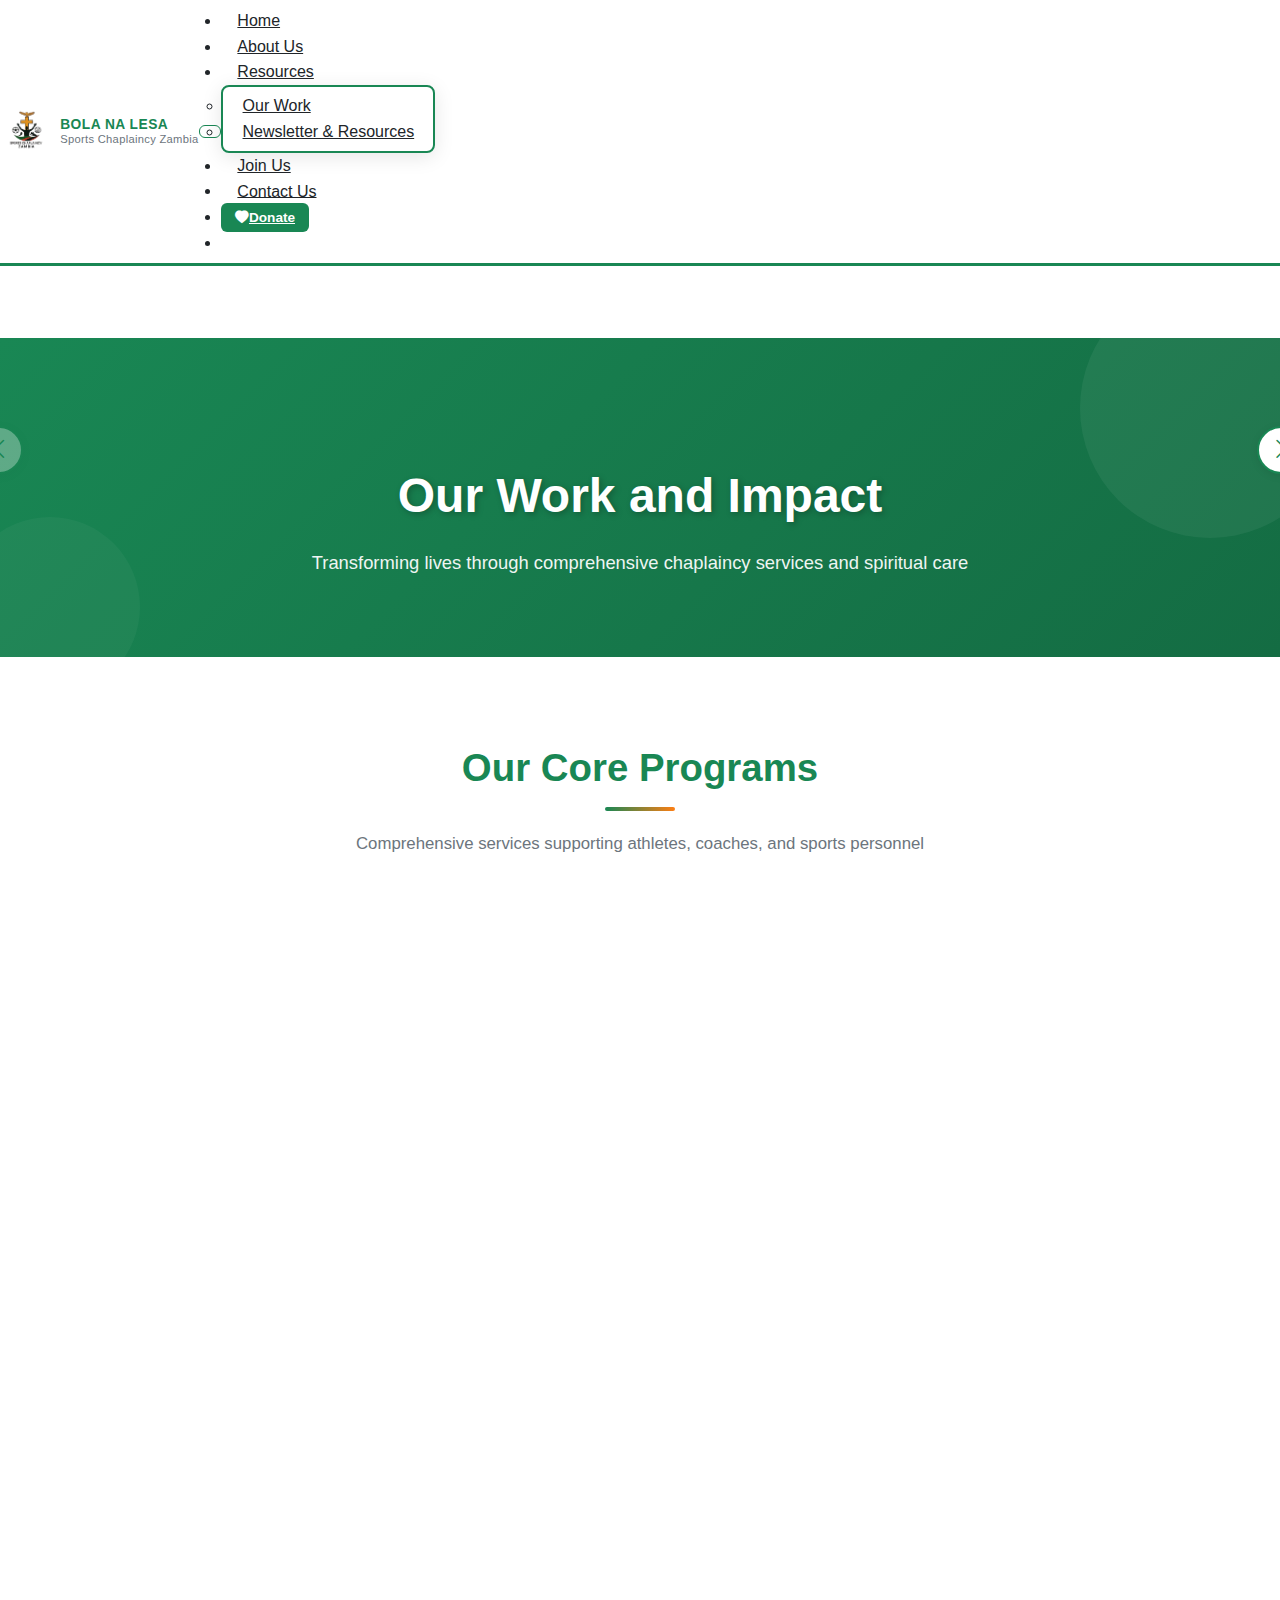
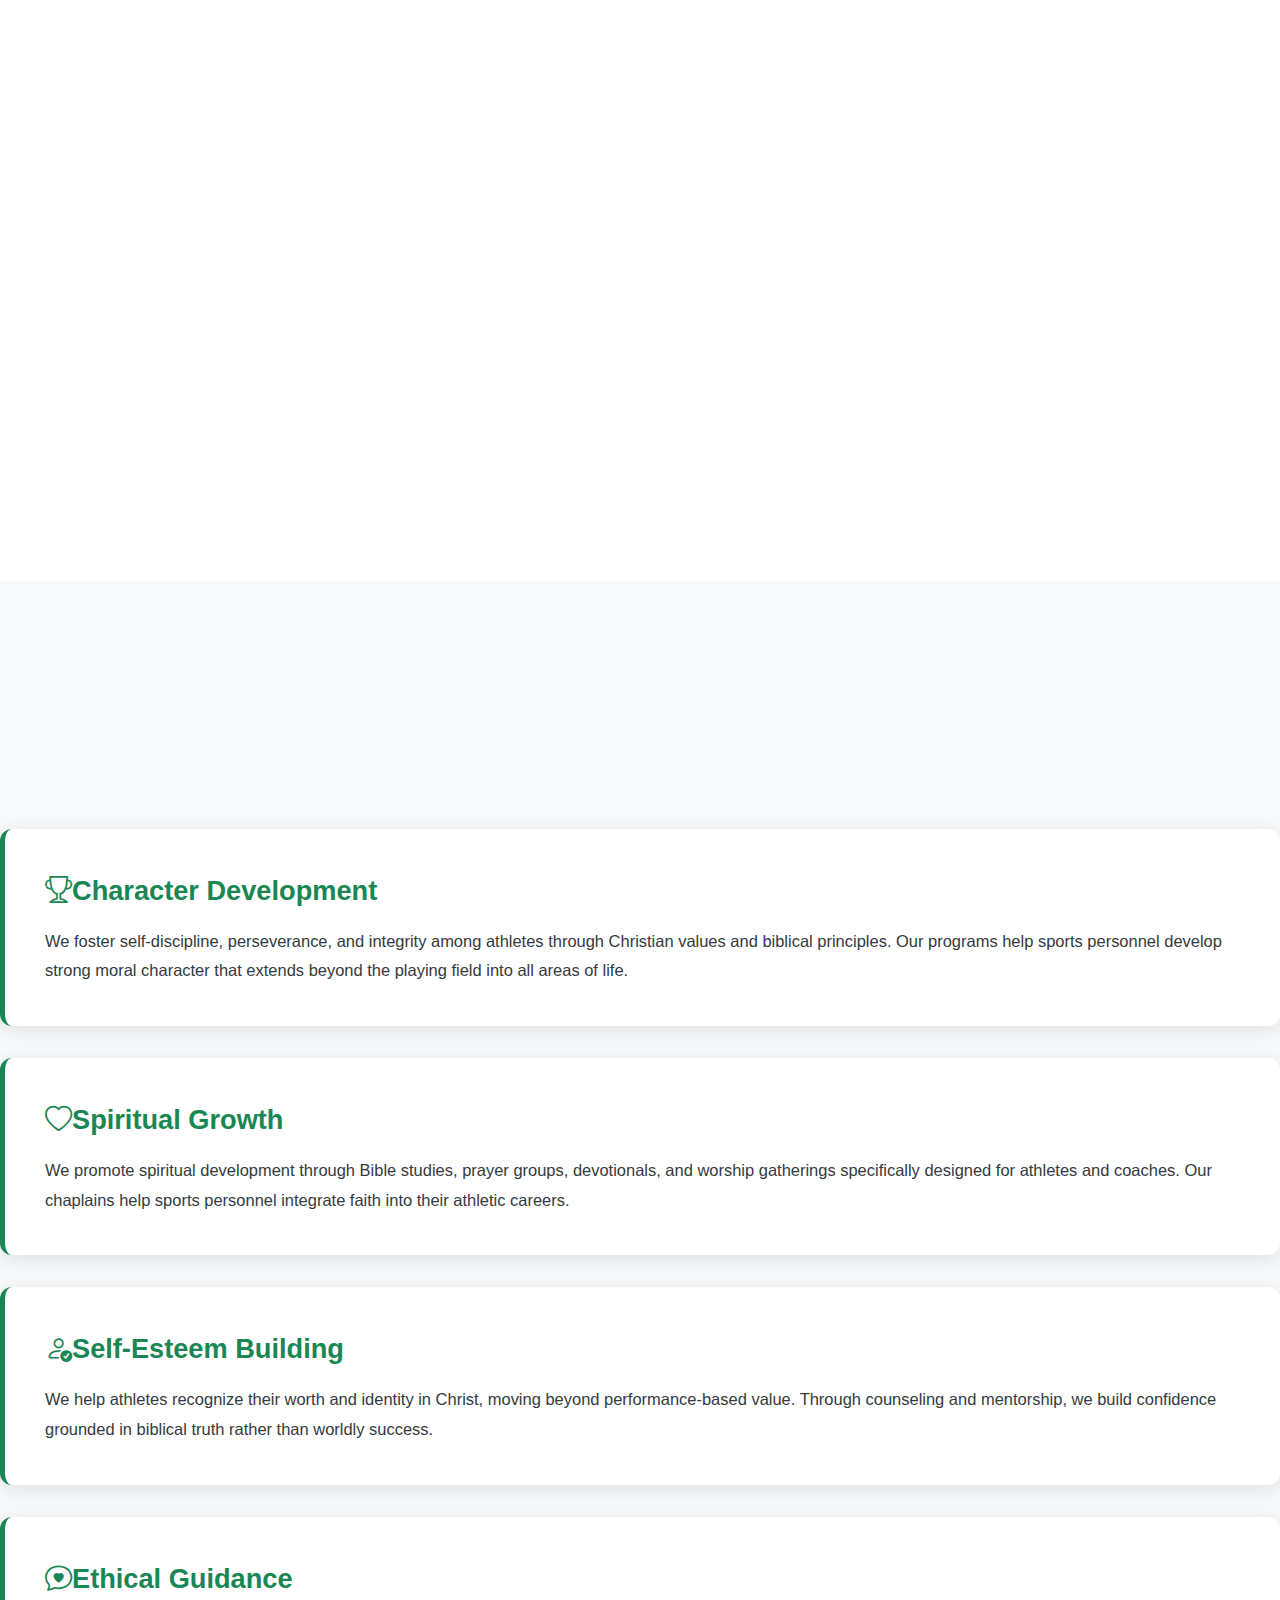
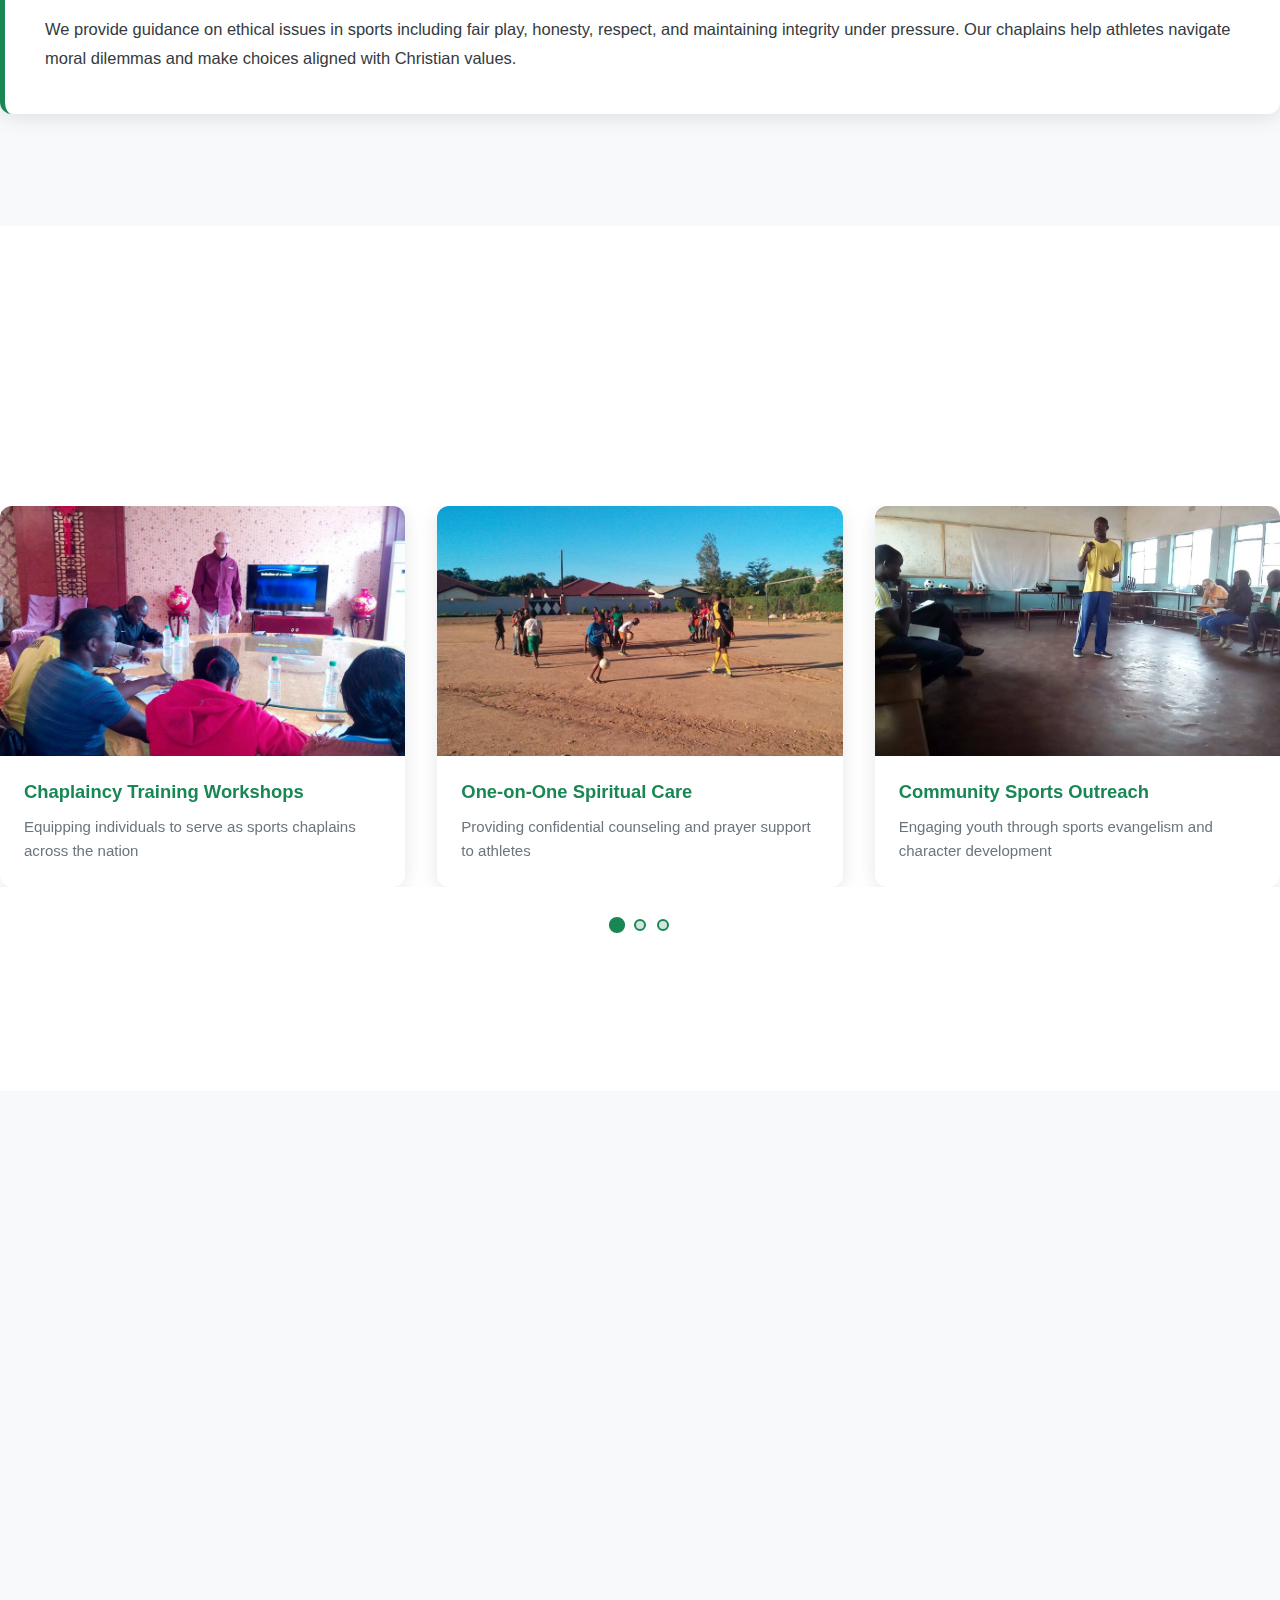
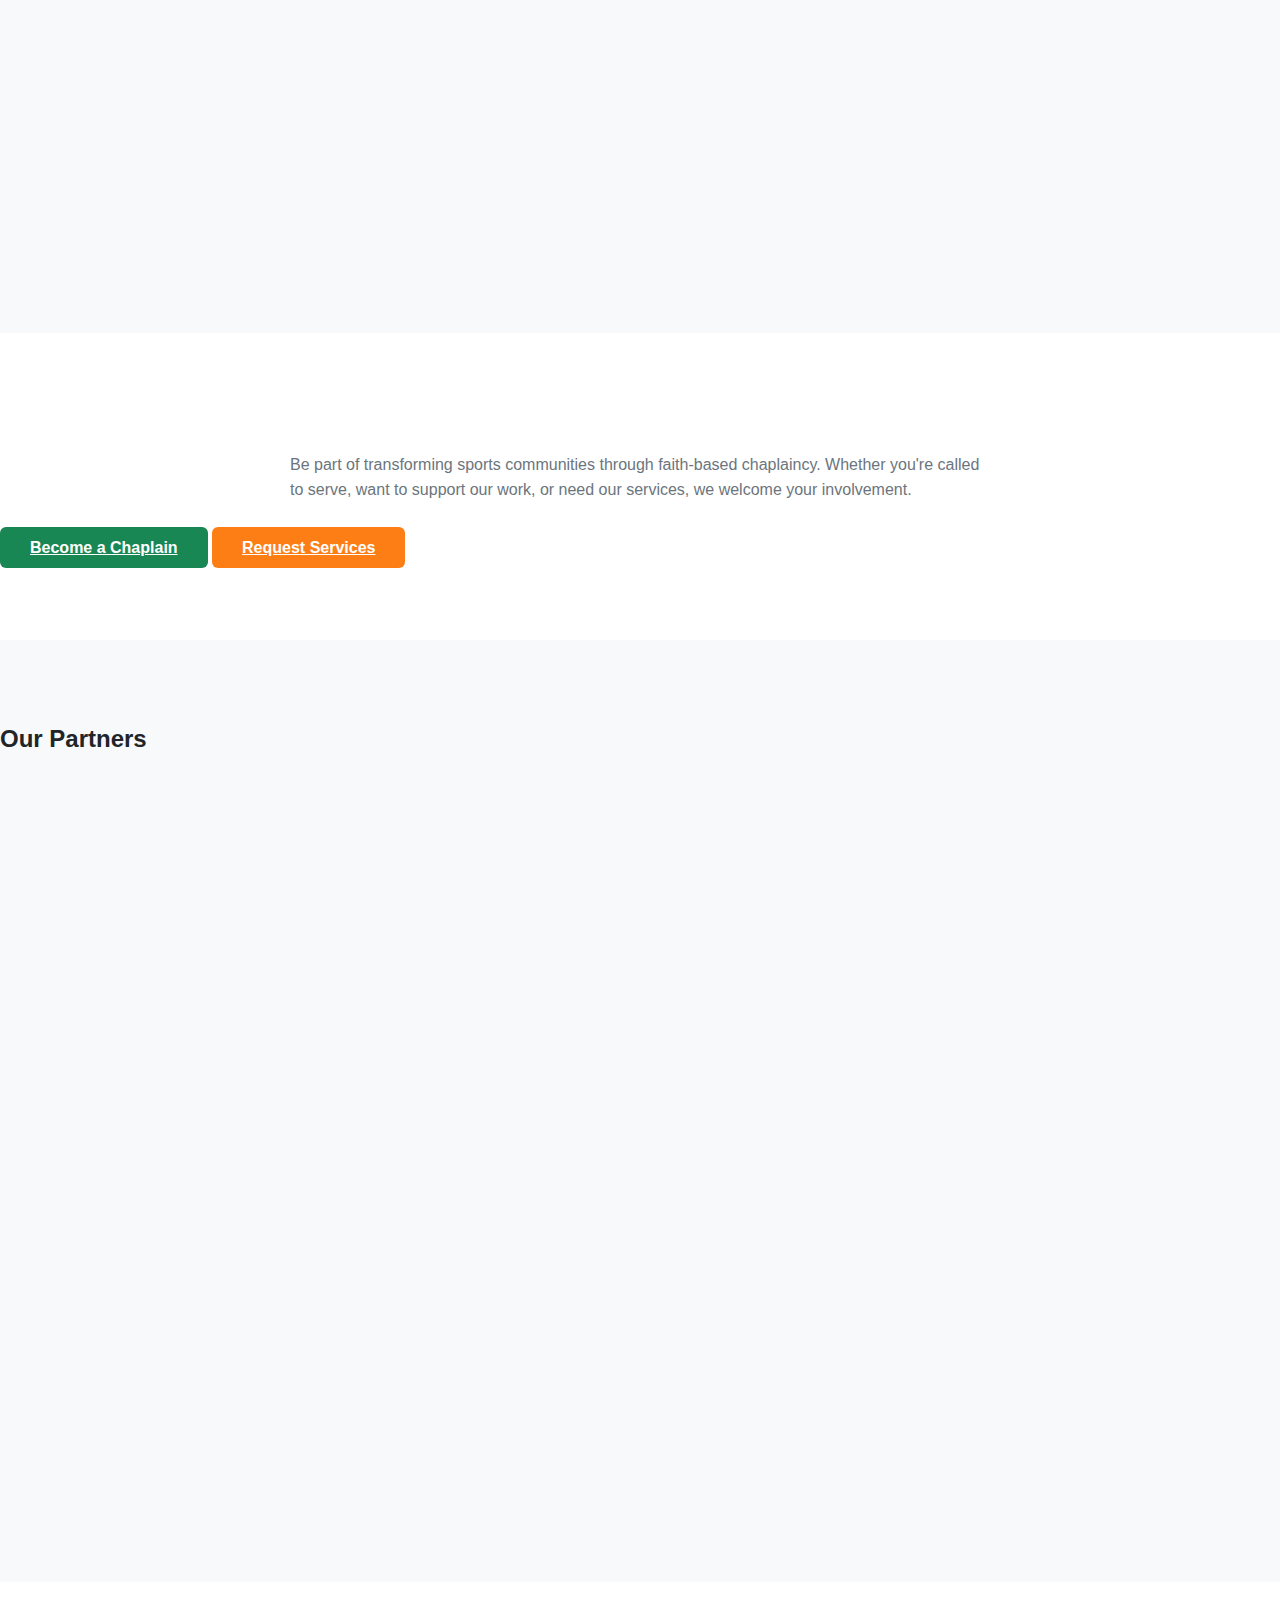
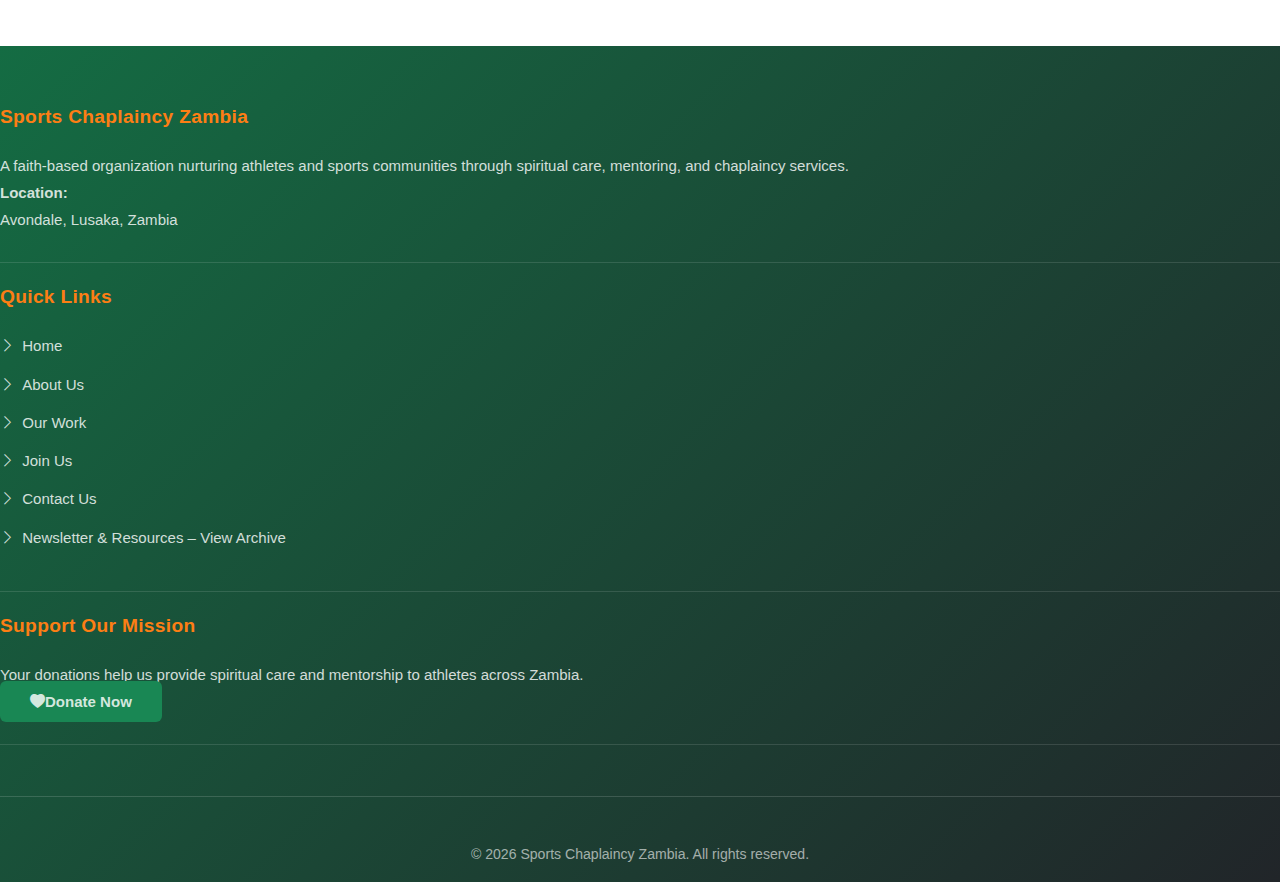
<file: our-work.html>
<!DOCTYPE html>
<html lang="en">
<head>
    <meta charset="UTF-8">
    <meta name="viewport" content="width=device-width, initial-scale=1.0">
    <meta name="description" content="Discover Sports Chaplaincy Zambia's programs including chaplaincy training, mental health support, community outreach, and athlete mentorship.">
    <title>Our Work - Sports Chaplaincy Zambia</title>
    
    <!-- Bootstrap CSS -->
    <link href="https://cdn.jsdelivr.net/npm/bootstrap@5.3.2/dist/css/bootstrap.min.css" rel="stylesheet" integrity="sha384-T3c6CoIi6uLrA9TneNEoa7RxnatzjcDSCmG1MXxSR1GAsXEV/Dwwykc2MPK8M2HN" crossorigin="anonymous">
    <!-- Bootstrap Icons -->
    <link href="https://cdn.jsdelivr.net/npm/bootstrap-icons@1.11.3/font/bootstrap-icons.min.css" rel="stylesheet">
    <!-- Custom CSS -->
    <link rel="stylesheet" href="css/styles.css">
</head>
<body>
    <!-- Navigation -->
    <nav class="navbar navbar-expand-lg navbar-light bg-white fixed-top shadow-sm">
        <div class="container">
            <!-- IMPROVED MOBILE-FIRST HORIZONTAL LAYOUT -->
            <!-- Uses Bootstrap flex utilities for clean horizontal alignment on all screen sizes -->
            
            <!-- Left: Brand (logo + slogan) -->
            <a class="navbar-brand d-flex align-items-center" href="index.html">
                <img src="images/logo.png" alt="Sports Chaplaincy Zambia Logo" class="logo">
                <!-- Slogan - optimized for mobile -->
                <div class="navbar-slogan">
                    <span class="slogan-main">Bola Na Lesa</span>
                    <span class="slogan-sub">Sports Chaplaincy Zambia</span>
                </div>
            </a>

            <!-- Right: Menu Toggler -->
            <button class="navbar-toggler " type="button" data-bs-toggle="collapse" data-bs-target="#navbarNav"
                    aria-controls="navbarNav" aria-expanded="false" aria-label="Toggle navigation">
                <span class="navbar-toggler-icon"></span>
            </button>

            <!-- Center: Donate Button - positioned between brand and toggler on mobile (visually) -->

            <div class="collapse navbar-collapse" id="navbarNav">
                <ul class="navbar-nav ms-auto">
                    <li class="nav-item">
                        <a class="nav-link" href="index.html">Home</a>
                    </li>
                    <li class="nav-item">
                        <a class="nav-link" href="about.html">About Us</a>
                    </li>
                    <li class="nav-item dropdown">
                        <a class="nav-link dropdown-toggle" href="#" id="navbarDropdown" role="button" data-bs-toggle="dropdown" aria-expanded="false">
                            Resources
                        </a>
                        <ul class="dropdown-menu" aria-labelledby="navbarDropdown">
                            <li><a class="dropdown-item" href="our-work.html">Our Work</a></li>
                            <li><a class="dropdown-item" href="newsletter.html">Newsletter &amp; Resources</a></li>
                        </ul>
                    </li>
                    <li class="nav-item">
                        <a class="nav-link" href="join-us.html">Join Us</a>
                    </li>
                    <li class="nav-item">
                        <a class="nav-link" href="contact.html">Contact Us</a>
                    </li>
                    <!-- Donate button for desktop (shown after menu items) -->
                    <li class="nav-item d-none d-lg-block ms-2">
                        <a class="btn btn-primary btn-sm" href="donate.html">
                            <i class="bi bi-heart-fill me-1"></i>Donate
                        </a>
                    </li>
                    <!-- Donate inside collapsed menu (mobile only) -->
                    <li class="nav-item d-lg-none">
                        <a class="btn btn-primary btn-sm donate-btn-inline w-100" href="donate.html">
                            <i class="bi bi-heart-fill me-1"></i>Donate
                        </a>
                    </li>
                </ul>
            </div>
        </div>
    </nav>

    <!-- Page Header -->
    <header class="page-header">
        <div class="container">
            <h1>Our Work and Impact</h1>
            <p>Transforming lives through comprehensive chaplaincy services and spiritual care</p>
        </div>
    </header>

    <!-- Main Content -->
    <main>
        <!-- Core Programs Section -->
        <section id="core-programs">
            <div class="container">
                <div class="section-title reveal">
                    <h2>Our Core Programs</h2>
                    <p>Comprehensive services supporting athletes, coaches, and sports personnel</p>
                </div>
                <div class="row g-4 reveal-stagger">
                    <div class="col-lg-4 col-md-6">
                        <article class="card">
                            <div class="card-body">
                                <div class="card-icon green">
                                    <i class="bi bi-heart-pulse"></i>
                                </div>
                                <h3 class="card-title">Chaplaincy Services</h3>
                                <p class="card-text">We provide dedicated pastoral and spiritual care to athletes, coaches, and sports personnel. Our chaplains offer confidential counseling, prayer support, and spiritual guidance during training, competition, and personal challenges.</p>
                            </div>
                        </article>
                    </div>
                    <div class="col-lg-4 col-md-6">
                        <article class="card">
                            <div class="card-body">
                                <div class="card-icon orange">
                                    <i class="bi bi-book"></i>
                                </div>
                                <h3 class="card-title">Chaplain Training</h3>
                                <p class="card-text">We identify, equip, and train individuals to become effective sports chaplains. Our comprehensive training program covers pastoral care, sports psychology, ethics, and practical ministry skills for serving in sports environments.</p>
                            </div>
                        </article>
                    </div>
                    <div class="col-lg-4 col-md-6">
                        <article class="card">
                            <div class="card-body">
                                <div class="card-icon green">
                                    <i class="bi bi-activity"></i>
                                </div>
                                <h3 class="card-title">Mental Health Support</h3>
                                <p class="card-text">Our Mental Health Coordinator leads initiatives to support athletes' psychological well-being, addressing stress, anxiety, performance pressure, and building resilience through faith-based counseling and professional support.</p>
                            </div>
                        </article>
                    </div>
                    <div class="col-lg-4 col-md-6">
                        <article class="card">
                            <div class="card-body">
                                <div class="card-icon orange">
                                    <i class="bi bi-people"></i>
                                </div>
                                <h3 class="card-title">Mentorship Programs</h3>
                                <p class="card-text">We connect experienced Christian athletes and coaches with younger sports personnel, providing guidance on navigating professional challenges while maintaining faith, integrity, and healthy life balance.</p>
                            </div>
                        </article>
                    </div>
                    <div class="col-lg-4 col-md-6">
                        <article class="card">
                            <div class="card-body">
                                <div class="card-icon green">
                                    <i class="bi bi-shield-check"></i>
                                </div>
                                <h3 class="card-title">Substance Abuse Prevention</h3>
                                <p class="card-text">Through education, support groups, and biblical teaching, we combat substance abuse in sports communities. We promote healthy lifestyles and provide recovery support for those struggling with addiction.</p>
                            </div>
                        </article>
                    </div>
                    <div class="col-lg-4 col-md-6">
                        <article class="card">
                            <div class="card-body">
                                <div class="card-icon orange">
                                    <i class="bi bi-globe-americas"></i>
                                </div>
                                <h3 class="card-title">Community Outreach</h3>
                                <p class="card-text">Our Outreach & Community Engagement Coordinator leads sports evangelism initiatives, youth programs, and community events that use sports as a platform for sharing faith and building character.</p>
                            </div>
                        </article>
                    </div>
                </div>
            </div>
        </section>

        <!-- Areas of Impact -->
        <section id="impact-areas" class="bg-light-section">
            <div class="container">
                <div class="section-title reveal">
                    <h2>Areas of Impact</h2>
                    <p>Where we make a difference in the sports community</p>
                </div>
                <div class="row">
                    <div class="col-lg-6 mb-4">
                        <div class="mission-vision-box">
                            <h3><i class="bi bi-trophy text-success me-2"></i>Character Development</h3>
                            <p>We foster self-discipline, perseverance, and integrity among athletes through Christian values and biblical principles. Our programs help sports personnel develop strong moral character that extends beyond the playing field into all areas of life.</p>
                        </div>
                    </div>
                    <div class="col-lg-6 mb-4">
                        <div class="mission-vision-box">
                            <h3><i class="bi bi-heart text-warning me-2"></i>Spiritual Growth</h3>
                            <p>We promote spiritual development through Bible studies, prayer groups, devotionals, and worship gatherings specifically designed for athletes and coaches. Our chaplains help sports personnel integrate faith into their athletic careers.</p>
                        </div>
                    </div>
                    <div class="col-lg-6 mb-4">
                        <div class="mission-vision-box">
                            <h3><i class="bi bi-person-check text-success me-2"></i>Self-Esteem Building</h3>
                            <p>We help athletes recognize their worth and identity in Christ, moving beyond performance-based value. Through counseling and mentorship, we build confidence grounded in biblical truth rather than worldly success.</p>
                        </div>
                    </div>
                    <div class="col-lg-6 mb-4">
                        <div class="mission-vision-box">
                            <h3><i class="bi bi-chat-heart text-warning me-2"></i>Ethical Guidance</h3>
                            <p>We provide guidance on ethical issues in sports including fair play, honesty, respect, and maintaining integrity under pressure. Our chaplains help athletes navigate moral dilemmas and make choices aligned with Christian values.</p>
                        </div>
                    </div>
                </div>
            </div>
        </section>

        <!-- Our Work Gallery -->
        <section id="work-gallery">
            <div class="container">
                <div class="section-title reveal">
                    <h2>Our Work in Action</h2>
                    <p>See the impact of our chaplaincy services across Zambia</p>
                </div>
                
                <!-- Work Gallery Carousel -->
                <div id="workGalleryCarousel" class="work-gallery-carousel position-relative">
                    <div class="carousel-track-container">
                        <div class="work-gallery-track" id="workGalleryTrack">
                            <!-- Gallery Item 1 -->
                            <div class="work-gallery-item">
                                <div class="work-gallery-card">
                                    <div class="work-gallery-image">
                                        <img src="images/gallery/work1.jpg" alt="Sports chaplaincy training session with participants">
                                    </div>
                                    <div class="work-gallery-caption">
                                        <h3>Chaplaincy Training Workshops</h3>
                                        <p>Equipping individuals to serve as sports chaplains across the nation</p>
                                    </div>
                                </div>
                            </div>
                            
                            <!-- Gallery Item 2 -->
                            <div class="work-gallery-item">
                                <div class="work-gallery-card">
                                    <div class="work-gallery-image">
                                        <img src="images/gallery/work2.jpg" alt="Chaplain counseling athlete one-on-one">
                                    </div>
                                    <div class="work-gallery-caption">
                                        <h3>One-on-One Spiritual Care</h3>
                                        <p>Providing confidential counseling and prayer support to athletes</p>
                                    </div>
                                </div>
                            </div>
                            
                            <!-- Gallery Item 3 -->
                            <div class="work-gallery-item">
                                <div class="work-gallery-card">
                                    <div class="work-gallery-image">
                                        <img src="images/gallery/work3.jpg" alt="Community sports outreach event with youth">
                                    </div>
                                    <div class="work-gallery-caption">
                                        <h3>Community Sports Outreach</h3>
                                        <p>Engaging youth through sports evangelism and character development</p>
                                    </div>
                                </div>
                            </div>
                            
                            <!-- Gallery Item 4 -->
                            <div class="work-gallery-item">
                                <div class="work-gallery-card">
                                    <div class="work-gallery-image">
                                        <img src="images/gallery/work4.jpg" alt="Team prayer circle before competition">
                                    </div>
                                    <div class="work-gallery-caption">
                                        <h3>Pre-Competition Prayer Support</h3>
                                        <p>Supporting teams with spiritual preparation and encouragement</p>
                                    </div>
                                </div>
                            </div>
                            
                            <!-- Gallery Item 5 -->
                            <div class="work-gallery-item">
                                <div class="work-gallery-card">
                                    <div class="work-gallery-image">
                                        <img src="images/gallery/work5.jpg" alt="Mental health workshop for athletes">
                                    </div>
                                    <div class="work-gallery-caption">
                                        <h3>Mental Health Workshops</h3>
                                        <p>Addressing psychological well-being and building resilience</p>
                                    </div>
                                </div>
                            </div>
                            
                            <!-- Gallery Item 6 -->
                            <div class="work-gallery-item">
                                <div class="work-gallery-card">
                                    <div class="work-gallery-image">
                                        <img src="images/gallery/work6.jpg" alt="Partnership meeting with sports federation">
                                    </div>
                                    <div class="work-gallery-caption">
                                        <h3>Strategic Partnerships</h3>
                                        <p>Collaborating with sports organizations and churches</p>
                                    </div>
                                </div>
                            </div>
                            
                            <!-- Gallery Item 7 -->
                            <div class="work-gallery-item">
                                <div class="work-gallery-card">
                                    <div class="work-gallery-image">
                                        <img src="images/gallery/work7.jpg" alt="Youth sports camp with chaplains">
                                    </div>
                                    <div class="work-gallery-caption">
                                        <h3>Youth Sports Camps</h3>
                                        <p>Mentoring young athletes in faith and character development</p>
                                    </div>
                                </div>
                            </div>
                            
                            <!-- Gallery Item 8 -->
                            <div class="work-gallery-item">
                                <div class="work-gallery-card">
                                    <div class="work-gallery-image">
                                        <img src="images/gallery/work8.jpg" alt="Substance abuse awareness program">
                                    </div>
                                    <div class="work-gallery-caption">
                                        <h3>Substance Abuse Prevention</h3>
                                        <p>Promoting healthy lifestyles and recovery support</p>
                                    </div>
                                </div>
                            </div>
                            
                            <!-- Gallery Item 9 -->
                            <div class="work-gallery-item">
                                <div class="work-gallery-card">
                                    <div class="work-gallery-image">
                                        <img src="images/gallery/work9.jpg" alt="Annual chaplaincy conference">
                                    </div>
                                    <div class="work-gallery-caption">
                                        <h3>Annual Chaplaincy Conference</h3>
                                        <p>Bringing together chaplains for training and fellowship</p>
                                    </div>
                                </div>
                            </div>
                        </div>
                    </div>
                    
                    <!-- Navigation Buttons -->
                    <button class="work-gallery-nav work-gallery-prev" id="workGalleryPrev" aria-label="Previous images">
                        <i class="bi bi-chevron-left"></i>
                    </button>
                    <button class="work-gallery-nav work-gallery-next" id="workGalleryNext" aria-label="Next images">
                        <i class="bi bi-chevron-right"></i>
                    </button>
                    
                    <!-- Indicators -->
                    <div class="work-gallery-indicators" id="workGalleryIndicators"></div>
                </div>
            </div>
        </section>

        <!-- Collaborative Approach -->
        <section id="partnerships" class="bg-light-section">
            <div class="container">
                <div class="section-title reveal">
                    <h2>Our Collaborative Approach</h2>
                    <p>Working together to maximize impact</p>
                </div>
                <div class="row g-4 reveal-stagger">
                    <div class="col-md-4">
                        <div class="card">
                            <div class="card-body text-center">
                                <div class="card-icon green">
                                    <i class="bi bi-person-heart"></i>
                                </div>
                                <h3 class="card-title">Church Partnerships</h3>
                                <p class="card-text">We collaborate with local churches to recruit chaplains, provide spiritual oversight, and connect athletes with faith communities for long-term discipleship and support.</p>
                            </div>
                        </div>
                    </div>
                    <div class="col-md-4">
                        <div class="card">
                            <div class="card-body text-center">
                                <div class="card-icon orange">
                                    <i class="bi bi-building"></i>
                                </div>
                                <h3 class="card-title">Sports Organizations</h3>
                                <p class="card-text">We work with sports federations, clubs, and teams to integrate chaplaincy services into their support structures, ensuring athletes have access to spiritual care.</p>
                            </div>
                        </div>
                    </div>
                    <div class="col-md-4">
                        <div class="card">
                            <div class="card-body text-center">
                                <div class="card-icon green">
                                    <i class="bi bi-bank"></i>
                                </div>
                                <h3 class="card-title">Government Agencies</h3>
                                <p class="card-text">We partner with government sports bodies and agencies to advocate for chaplaincy services and support national sports development with ethical and spiritual dimensions.</p>
                            </div>
                        </div>
                    </div>
                </div>
            </div>
        </section>

        <!-- Call to Action -->
        <section id="get-involved">
            <div class="container text-center">
                <h2 class="mb-4 reveal" style="color: var(--primary-green); font-weight: 700;">Join Our Mission</h2>
                <p class="lead mb-4" style="color: var(--gray-600); max-width: 700px; margin: 0 auto 2rem;">Be part of transforming sports communities through faith-based chaplaincy. Whether you're called to serve, want to support our work, or need our services, we welcome your involvement.</p>
                <div class="d-flex flex-wrap justify-content-center gap-3">
                    <a href="join-us.html" class="btn btn-primary btn-lg">Become a Chaplain</a>
                    <a href="contact.html" class="btn btn-orange btn-lg">Request Services</a>
                </div>
            </div>
        </section>

        <!-- Our Partners Section -->
        <section class="our-partners py-5">
            <div class="container">
                <h2 class="text-center mb-5">Our Partners</h2>
                <div class="row justify-content-center align-items-center g-4 reveal-stagger">
                    <div class="col-6 col-md-4 col-lg">
                        <div class="text-center">
                            <img src="images/partners/partner1.png" alt="Ministry of Sports Partner" class="partner-logo">
                            <p class="partner-caption">Football Association of Zambia FAZ</p>
                        </div>
                    </div>
                    <div class="col-6 col-md-4 col-lg">
                        <div class="text-center">
                            <img src="images/partners/partner2.png" alt="Zambia Sports Council" class="partner-logo">
                            <p class="partner-caption">Victorious LIFE</p>
                        </div>
                    </div>
                    <div class="col-6 col-md-4 col-lg">
                        <div class="text-center">
                            <img src="images/partners/partner3.png" alt="National Olympic Committee" class="partner-logo">
                            <p class="partner-caption">Freely In Hope</p>
                        </div>
                    </div>
                    <div class="col-6 col-md-4 col-lg">
                        <div class="text-center">
                            <img src="images/partners/partner4.png" alt="Churches Association" class="partner-logo">
                            <p class="partner-caption">Zambia Sports Council NASDC</p>
                        </div>
                    </div>
                    <div class="col-6 col-md-4 col-lg">
                        <div class="text-center">
                            <img src="images/partners/partner5.png" alt="Youth Sports Foundation" class="partner-logo">
                            <p class="partner-caption">Ministry of Sports & Youth Development</p>
                        </div>
                    </div>
                </div>
            </div>
        </section>
    </main>

    <!-- Footer -->
    <footer>
        <div class="container">
            <div class="footer-content">
                <div class="row">
                    <div class="col-lg-4 col-md-6 mb-4">
                        <div class="footer-section">
                            <h4>Sports Chaplaincy Zambia</h4>
                            <p>A faith-based organization nurturing athletes and sports communities through spiritual care, mentoring, and chaplaincy services.</p>
                            <p class="mt-3"><strong>Location:</strong><br>Avondale, Lusaka, Zambia</p>
                        </div>
                    </div>
                    <div class="col-lg-4 col-md-6 mb-4">
                        <div class="footer-section">
                            <h4>Quick Links</h4>
                            <ul class="footer-links">
                                <li><a href="index.html"><i class="bi bi-chevron-right"></i> Home</a></li>
                                <li><a href="about.html"><i class="bi bi-chevron-right"></i> About Us</a></li>
                                <li><a href="our-work.html"><i class="bi bi-chevron-right"></i> Our Work</a></li>
                                <li><a href="join-us.html"><i class="bi bi-chevron-right"></i> Join Us</a></li>
                                <li><a href="contact.html"><i class="bi bi-chevron-right"></i> Contact Us</a></li>
                                <li><a href="newsletter.html"><i class="bi bi-chevron-right"></i> Newsletter & Resources – View Archive</a></li>
                            </ul>
                        </div>
                    </div>
                    <div class="col-lg-4 col-md-12 mb-4">
                        <div class="footer-section">
                            <h4>Support Our Mission</h4>
                            <p>Your donations help us provide spiritual care and mentorship to athletes across Zambia.</p>
                            <a href="donate.html" class="btn btn-primary mt-2">
                                <i class="bi bi-heart-fill me-2"></i>Donate Now
                            </a>
                        </div>
                    </div>
                </div>
            </div>
            <div class="footer-bottom">
                <p>&copy; 2026 Sports Chaplaincy Zambia. All rights reserved.</p>
            </div>
        </div>
    </footer>

    <!-- Bootstrap JS Bundle -->
    <script src="https://cdn.jsdelivr.net/npm/bootstrap@5.3.2/dist/js/bootstrap.bundle.min.js" integrity="sha384-C6RzsynM9kWDrMNeT87bh95OGNyZPhcTNXj1NW7RuBCsyN/o0jlpcV8Qyq46cDfL" crossorigin="anonymous"></script>
    <!-- Custom JS -->
    <script src="js/main.js"></script>
</body>
</html>
</file>
<file: css/styles.css>
/* ============================================================
   SPORTS CHAPLAINCY ZAMBIA — REFINED STYLES v2
   Palette: Green (#198754), Orange (#FD7E14), White (#FFFFFF)
   Zambian-Flag Inspired · Modern · Professional
   ============================================================ */

/* ── ROOT VARIABLES ─────────────────────────────────────────── */
:root {
    --primary-green:    #198754;
    --primary-orange:   #FD7E14;
    --dark-green:       #146C43;
    --light-green:      #D1E7DD;
    --dark-orange:      #DC6A0D;
    --light-orange:     #FFE5D0;
    --white:            #FFFFFF;
    --black:            #212529;
    --gray-100:         #F8F9FA;
    --gray-200:         #E9ECEF;
    --gray-600:         #6C757D;
    --gray-800:         #343A40;
    --font-body:        'Segoe UI', Tahoma, Geneva, Verdana, sans-serif;
    --ease:             cubic-bezier(.4, 0, .2, 1);
    --dur-fast:         200ms;
    --dur-med:          300ms;
    --dur-slow:         500ms;
    --shadow-sm:        0 2px 8px  rgba(0,0,0,.08);
    --shadow-md:        0 4px 20px rgba(0,0,0,.10);
    --shadow-lg:        0 8px 30px rgba(0,0,0,.15);
}

/* ── GLOBAL RESET & BASE ────────────────────────────────────── */
*, *::before, *::after { margin:0; padding:0; box-sizing:border-box; }
html { scroll-behavior: smooth; }
body {
    font-family: var(--font-body);
    color: var(--black);
    line-height: 1.6;
    overflow-x: hidden;
    -webkit-font-smoothing: antialiased;
}

/* ── ACCESSIBILITY – FOCUS RINGS ───────────────────────────── */
a:focus-visible, button:focus-visible,
.carousel-control-prev:focus-visible,
.carousel-control-next:focus-visible {
    outline: 3px solid var(--primary-orange);
    outline-offset: 2px;
}

/* ============================================================
   NAVIGATION
   ============================================================ */
/* ══════════════════════════════════════════════════════════════
   NAVBAR – IMPROVED MOBILE-FIRST HORIZONTAL LAYOUT
   ══════════════════════════════════════════════════════════════
   - Clean single-row layout on mobile
   - Logo, "Bola Na Lesa", Donate button, Menu icon all horizontal
   - Balanced spacing using Bootstrap flex utilities
   - Responsive scaling for all screen sizes
   ══════════════════════════════════════════════════════════════ */
.navbar {
    padding: 0;
    min-height: 65px;
    display: flex;
    align-items: center;
    transition: box-shadow var(--dur-med) var(--ease),
                background-color var(--dur-med) var(--ease);
    background-color: var(--white) !important;
    border-bottom: 3px solid var(--primary-green);
    z-index: 1030;
}
/* Compact on scroll – JS adds .scrolled */
.navbar.scrolled {
    min-height: 58px;
    box-shadow: 0 2px 12px rgba(0,0,0,.10);
}
.navbar.scrolled .logo { height: 42px; }
.navbar.scrolled .navbar-slogan { font-size: .72rem; opacity: .85; }

/* ── Container: horizontal flex layout ── */
.navbar > .container {
    display: flex;
    align-items: center;
    justify-content: space-between;
    flex-wrap: wrap;
    padding-top: 0.5rem;
    padding-bottom: 0.5rem;
}

/* ── Logo ── */
.navbar .logo {
    height: 50px;
    width: auto;
    max-width: 180px;
    object-fit: contain;
    transition: height var(--dur-med) var(--ease);
    flex-shrink: 0; /* Prevent logo from shrinking */
}

/* ── Brand wrapper (logo + slogan) ── */
.navbar-brand {
    display: flex;
    align-items: center;
    gap: 8px; /* Reduced gap for tighter mobile layout */
    text-decoration: none;
    flex-shrink: 1; /* Allow brand to shrink if needed */
    min-width: 0; /* Enable text truncation */
    margin-right: 0; /* Remove default Bootstrap margin */
}

/* Slogan text block */
.navbar-slogan {
    display: flex;
    flex-direction: column;
    justify-content: center;
    line-height: 1.15;
    transition: font-size var(--dur-med) var(--ease),
                opacity var(--dur-med) var(--ease);
    flex-shrink: 1; /* Allow slogan to shrink on very small screens */
    min-width: 0; /* Enable text truncation */
}
.navbar-slogan .slogan-main {
    font-size: .86rem;
    font-weight: 700;
    color: var(--primary-green);
    letter-spacing: .5px;
    text-transform: uppercase;
    white-space: nowrap; /* Prevent wrapping */
}
.navbar-slogan .slogan-sub {
    font-size: .70rem;
    color: var(--gray-600);
    font-weight: 500;
    letter-spacing: .3px;
    white-space: nowrap; /* Prevent wrapping */
}

/* ── Nav links ── */
.navbar-nav .nav-link {
    color: var(--black);
    font-weight: 500;
    padding: .55rem 1rem;
    position: relative;
    transition: color var(--dur-med) var(--ease);
}
/* Animated underline – starts hidden */
.navbar-nav .nav-link::after {
    content: '';
    position: absolute;
    bottom: 2px; left: 1rem; right: 1rem;
    height: 3px;
    border-radius: 2px;
    background: linear-gradient(90deg, var(--primary-green), var(--primary-orange));
    transform: scaleX(0);
    transform-origin: left;
    transition: transform var(--dur-med) var(--ease);
}
.navbar-nav .nav-link:hover            { color: var(--primary-green); }
.navbar-nav .nav-link:hover::after     { transform: scaleX(1); }
.navbar-nav .nav-link.active           { color: var(--primary-green); font-weight:600; }
.navbar-nav .nav-link.active::after    { transform: scaleX(1); }

/* ── Nav Toggler (hamburger menu) ── */
.navbar-toggler {
    padding: .35rem .65rem;
    font-size: 1.1rem;
    border: 1.5px solid var(--primary-green);
    border-radius: 6px;
    background-color: transparent;
    transition: background-color var(--dur-fast) var(--ease);
    flex-shrink: 0; /* Prevent toggler from shrinking */
}
.navbar-toggler:hover   { background-color: var(--light-green); }
.navbar-toggler:focus   { box-shadow: 0 0 0 .2rem rgba(25,135,84,.25); }

/* ── Donate button in collapsed menu (mobile only) ── */
.donate-btn-inline {
    margin: 12px auto;
    width: 80%;
    max-width: 200px;
    text-align: center;
}

/* ══════════════════════════════════════════════════════════════
   RESPONSIVE LAYOUT – MOBILE (< 992px)
   ══════════════════════════════════════════════════════════════
   - Logo and "Bola Na Lesa" stay fixed top-left
   - Toggler button on top-right
   - NO donate button visible on top (only in collapsed menu)
   - Clean, uncluttered mobile navbar
   ══════════════════════════════════════════════════════════════ */
@media (max-width: 991.98px) {
    /* Ensure single-row horizontal layout */
    .navbar > .container {
        flex-wrap: wrap; /* Allow menu to drop below */
        gap: 0;
        position: relative;
        justify-content: space-between;
    }
    
    /* Brand (logo + "Bola Na Lesa") - stays top-left */
    .navbar-brand {
        flex: 0 1 auto;
        min-width: 0;
        order: 1;
        position: relative;
        z-index: 1003; /* Keep brand on top */
        margin-right: auto; /* Push everything else to the right */
    }
    
    /* Menu toggler - top-right */
    .navbar-toggler {
        order: 2;
        flex-shrink: 0;
        margin-left: auto;
        position: relative;
        z-index: 1003; /* Highest z-index - always clickable */
    }
    
    /* HIDE the fixed donate button completely on mobile */
    .donate-btn-fixed {
        display: none !important;
    }
    
    /* Collapsed menu expands full width below */
    .navbar-collapse {
        order: 3;
        flex-basis: 100%;
        margin-top: .5rem;
        position: relative;
        z-index: 1000; /* Below toggler and brand */
        background-color: var(--white); /* Ensure solid background */
    }
    
    .navbar-nav {
        width: 100%;
        padding-top: 0.5rem;
        padding-bottom: 0.5rem;
    }
    
    /* Show donate button inside collapsed menu */
    .navbar-nav .donate-btn-inline {
        display: block !important;
        margin-top: 0.75rem;
        margin-bottom: 0.5rem;
    }
    
    /* Keep "Bola Na Lesa" visible on mobile */
    .navbar-slogan .slogan-main {
        font-size: .80rem;
    }
    
    /* Hide sub-slogan on very small screens */
    .navbar-slogan .slogan-sub {
        display: none;
    }
    
    /* Reduce logo size slightly on mobile */
    .navbar .logo {
        height: 45px;
    }
}

/* Desktop: show donate in navbar, hide in menu */
@media (min-width: 992px) {
    .donate-btn-inline {
        display: none !important;
    }
    
    /* Desktop: donate button in navbar */
    .navbar-nav .btn-primary {
        padding: .45rem .85rem;
        font-size: .85rem;
        white-space: nowrap;
        transition: transform var(--dur-fast) var(--ease),
                    box-shadow var(--dur-fast) var(--ease);
    }
    
    .navbar-nav .btn-primary:hover {
        transform: translateY(-1px);
        box-shadow: 0 3px 10px rgba(25,135,84,.3);
    }
}

/* Extra small screens - further optimize spacing */
@media (max-width: 575.98px) {
    .navbar .logo {
        height: 40px; /* Smaller logo on very small screens */
    }
    
    .navbar-slogan .slogan-main {
        font-size: .75rem; /* Slightly smaller text */
    }
    
    .navbar-brand {
        gap: 6px; /* Tighter gap */
    }
    
    .navbar > .container {
        padding-left: 0.75rem;
        padding-right: 0.75rem;
    }
}

/* Very small screens - minimal branding */
@media (max-width: 374.98px) {
    .navbar .logo {
        height: 36px;
    }
    
    .navbar-slogan .slogan-main {
        font-size: .70rem;
        letter-spacing: 0;
    }
}
    
    .navbar-toggler {
        order: 0; /* Natural HTML order */
    }
    
    .navbar-collapse {
        order: 0; /* Natural HTML order */
    }
}

/* ── Dropdown ── */
@media (min-width: 992px) {
    .navbar-nav .dropdown:hover > .dropdown-menu { display:block; margin-top:0; }
    .navbar-nav .dropdown > .dropdown-toggle:active { pointer-events:none; }
}
.dropdown-menu {
    border: 2px solid var(--primary-green);
    border-radius: 8px;
    box-shadow: var(--shadow-md);
    padding: .4rem 0;
    animation: dropIn var(--dur-fast) var(--ease);
}
@keyframes dropIn {
    from { opacity:0; transform:translateY(-6px); }
    to   { opacity:1; transform:translateY(0);    }
}
.dropdown-item {
    color: var(--black);
    font-weight: 500;
    padding: .5rem 1.2rem;
    transition: background-color var(--dur-fast) var(--ease),
                color var(--dur-fast) var(--ease),
                padding-left var(--dur-fast) var(--ease);
}
.dropdown-item:hover, .dropdown-item:focus {
    background-color: var(--light-green);
    color: var(--primary-green);
    padding-left: 1.5rem;
}
.dropdown-toggle::after { margin-left:.5rem; }

@media (max-width: 991.98px) {
    .dropdown-menu {
        border:none; box-shadow:none;
        padding-left:1rem;
        background-color:rgba(0,0,0,.02);
        animation:none;
    }
    .dropdown-item            { padding-left:2rem; }
    .dropdown-item:hover      { padding-left:2.2rem; }
    .dropdown-toggle::after   { transition:transform var(--dur-med) var(--ease); }
    .dropdown.show > .dropdown-toggle::after { transform:rotate(180deg); }
}

/* ============================================================
   HERO CAROUSEL
   ============================================================ */
#heroCarousel { margin-top:72px; }

.carousel-item {
    height: 100vh;
    min-height: 500px;
    background-size: cover;
    background-position: center;
    background-repeat: no-repeat;
    position: relative;
}
/* Gradient overlay – better text legibility */
.carousel-item::before {
    content:'';
    position:absolute; inset:0;
    background: linear-gradient(
        to bottom,
        rgba(0,0,0,.25) 0%,
        rgba(0,0,0,.50) 55%,
        rgba(0,0,0,.60) 100%
    );
}

.carousel-caption {
    position:absolute;
    top:61%; left:50%;
    transform:translate(-50%,-50%);
    width:90%; max-width:900px;
    z-index:10;
    text-align:center;
}
.carousel-caption h2 {
    font-size: 3.8rem;
    font-weight: 700;
    color: var(--white);
    text-shadow: 2px 2px 10px rgba(0,0,0,.6);
    margin-bottom: .8rem;
    line-height: 1.2;
    animation: fadeSlideUp .8s var(--ease) both;
}
.carousel-caption p {
    font-size: 1.25rem;
    color: rgba(255,255,255,.93);
    text-shadow: 1px 1px 6px rgba(0,0,0,.7);
    font-weight: 500;
    animation: fadeSlideUp .8s .15s var(--ease) both;
}
@keyframes fadeSlideUp {
    from { opacity:0; transform:translateY(20px); }
    to   { opacity:1; transform:translateY(0);    }
}

/* Arrow controls */
.carousel-control-prev, .carousel-control-next {
    width:5%; opacity:.75;
    transition:opacity var(--dur-fast) var(--ease);
}
.carousel-control-prev:hover, .carousel-control-next:hover { opacity:1; }

/* Dot indicators */
.carousel-indicators [data-bs-target] {
    width:12px; height:12px;
    border-radius:50%;
    background-color: rgba(255,255,255,.45);
    border: 2px solid var(--white);
    transition: background-color var(--dur-med) var(--ease),
                transform var(--dur-med) var(--ease);
}
.carousel-indicators [data-bs-target].active {
    background-color: var(--primary-orange);
    transform: scale(1.2);
}

/* ============================================================
   PAGE HEADERS (inner pages)
   ============================================================ */
.page-header {
    background: linear-gradient(135deg, var(--primary-green) 0%, var(--dark-green) 100%);
    color: var(--white);
    padding: 120px 0 80px;
    margin-top: 72px;
    text-align: center;
    position: relative;
    overflow: hidden;
}
/* Decorative circles for depth */
.page-header::before {
    content:'';
    position:absolute; top:-60px; right:-60px;
    width:260px; height:260px;
    border-radius:50%;
    background:rgba(255,255,255,.06);
    pointer-events:none;
}
.page-header::after {
    content:'';
    position:absolute; bottom:-40px; left:-40px;
    width:180px; height:180px;
    border-radius:50%;
    background:rgba(255,255,255,.04);
    pointer-events:none;
}
.page-header h1 {
    font-size:3rem; font-weight:700;
    margin-bottom:.8rem;
    text-shadow:2px 2px 6px rgba(0,0,0,.25);
    position:relative; z-index:1;
}
.page-header p {
    font-size:1.15rem; opacity:.93;
    max-width:700px; margin:0 auto;
    position:relative; z-index:1;
}

/* ============================================================
   SECTIONS – SPACING & TITLES
   ============================================================ */
section { padding:80px 0; }

.section-title { text-align:center; margin-bottom:3rem; }
.section-title h2 {
    font-size:2.4rem; font-weight:700;
    color:var(--primary-green);
    margin-bottom:.6rem;
    position:relative; display:inline-block;
}
/* Gradient underline bar */
.section-title h2::after {
    content:'';
    position:absolute;
    bottom:-12px; left:50%;
    transform:translateX(-50%);
    width:70px; height:4px;
    border-radius:2px;
    background:linear-gradient(90deg, var(--primary-green), var(--primary-orange));
    transition:width var(--dur-slow) var(--ease);
}
.section-title:hover h2::after { width:120px; }

.section-title p {
    color:var(--gray-600);
    font-size:1.05rem;
    max-width:680px;
    margin:1.4rem auto 0;
}

.bg-light-section { background-color:var(--gray-100); }

/* ============================================================
   SCROLL-REVEAL UTILITY
   .reveal  – single element fade-up
   .reveal-stagger – children staggered
   JS adds .visible when element enters viewport
   ============================================================ */
.reveal {
    opacity:0;
    transform:translateY(30px);
    transition: opacity var(--dur-slow) var(--ease),
                transform var(--dur-slow) var(--ease);
}
.reveal.visible { opacity:1; transform:translateY(0); }

.reveal-stagger > * {
    opacity:0;
    transform:translateY(24px);
    transition: opacity var(--dur-slow) var(--ease),
                transform var(--dur-slow) var(--ease);
}
.reveal-stagger.visible > *:nth-child(1) { transition-delay:0s;    opacity:1; transform:translateY(0); }
.reveal-stagger.visible > *:nth-child(2) { transition-delay:.08s;  opacity:1; transform:translateY(0); }
.reveal-stagger.visible > *:nth-child(3) { transition-delay:.16s;  opacity:1; transform:translateY(0); }
.reveal-stagger.visible > *:nth-child(4) { transition-delay:.24s;  opacity:1; transform:translateY(0); }
.reveal-stagger.visible > *:nth-child(5) { transition-delay:.32s;  opacity:1; transform:translateY(0); }
.reveal-stagger.visible > *:nth-child(6) { transition-delay:.40s;  opacity:1; transform:translateY(0); }

/* ============================================================
   OUR PARTNERS
   ============================================================ */
.our-partners { background-color:var(--gray-100); }
.our-partners .partner-logo {
    width:115px; height:115px;
    border-radius:50%;
    object-fit:contain;
    padding:14px;
    background-color:var(--white);
    border:2px solid var(--light-green);
    transition: transform var(--dur-med) var(--ease),
                box-shadow var(--dur-med) var(--ease),
                border-color var(--dur-med) var(--ease);
    margin:0 auto 14px;
    display:block;
}
.our-partners .partner-logo:hover {
    transform:translateY(-6px) scale(1.04);
    box-shadow:var(--shadow-md);
    border-color:var(--primary-orange);
}
.our-partners .partner-caption {
    color:var(--gray-600);
    font-size:.88rem;
    line-height:1.4;
    margin-top:8px;
    text-align:center;
}

/* ============================================================
   CARDS
   ============================================================ */
.card {
    border:none;
    border-radius:12px;
    overflow:hidden;
    transition: transform var(--dur-med) var(--ease),
                box-shadow var(--dur-med) var(--ease);
    height:100%;
    box-shadow:var(--shadow-sm);
    background-color:var(--white);
}
.card:hover { transform:translateY(-8px); box-shadow:var(--shadow-lg); }

.card-icon {
    width:76px; height:76px;
    border-radius:50%;
    display:flex; align-items:center; justify-content:center;
    margin:0 auto 1.4rem;
    font-size:1.9rem;
    color:var(--white);
    transition:transform var(--dur-med) var(--ease);
}
.card:hover .card-icon { transform:scale(1.08) rotate(3deg); }
.card-icon.green  { background:linear-gradient(135deg, var(--primary-green), var(--dark-green)); }
.card-icon.orange { background:linear-gradient(135deg, var(--primary-orange), var(--dark-orange)); }

.card-title { color:var(--primary-green); font-weight:600; font-size:1.25rem; margin-bottom:.8rem; }
.card-text  { color:var(--gray-600); line-height:1.75; }

/* ============================================================
   BUTTONS
   ============================================================ */
.btn-primary {
    background-color:var(--primary-green);
    border-color:var(--primary-green);
    color:var(--white);
    padding:12px 30px; font-weight:600; border-radius:6px;
    transition: background-color var(--dur-med) var(--ease),
                transform var(--dur-fast) var(--ease),
                box-shadow var(--dur-fast) var(--ease);
}
.btn-primary:hover, .btn-primary:focus {
    background-color:var(--dark-green);
    border-color:var(--dark-green);
    color:var(--white);
    transform:translateY(-2px);
    box-shadow:0 4px 14px rgba(25,135,84,.35);
}

.btn-orange {
    background-color:var(--primary-orange);
    border-color:var(--primary-orange);
    color:var(--white);
    padding:12px 30px; font-weight:600; border-radius:6px;
    transition: background-color var(--dur-med) var(--ease),
                transform var(--dur-fast) var(--ease),
                box-shadow var(--dur-fast) var(--ease);
}
.btn-orange:hover, .btn-orange:focus {
    background-color:var(--dark-orange);
    border-color:var(--dark-orange);
    color:var(--white);
    transform:translateY(-2px);
    box-shadow:0 4px 14px rgba(253,126,20,.35);
}

.btn-outline-primary {
    border:2px solid var(--primary-green);
    color:var(--primary-green);
    padding:12px 30px; font-weight:600; border-radius:6px;
    background-color:transparent;
    transition: background-color var(--dur-med) var(--ease),
                color var(--dur-med) var(--ease),
                transform var(--dur-fast) var(--ease);
}
.btn-outline-primary:hover, .btn-outline-primary:focus {
    background-color:var(--primary-green);
    border-color:var(--primary-green);
    color:var(--white);
    transform:translateY(-2px);
}

/* ============================================================
   MISSION / VISION BOXES
   ============================================================ */
.mission-vision-box {
    background-color:var(--white);
    padding:2.5rem;
    border-radius:12px;
    box-shadow:var(--shadow-md);
    margin-bottom:2rem;
    border-left:5px solid var(--primary-green);
    transition: box-shadow var(--dur-med) var(--ease),
                transform var(--dur-med) var(--ease);
}
.mission-vision-box:hover { box-shadow:var(--shadow-lg); transform:translateY(-3px); }
.mission-vision-box h3 { color:var(--primary-green); font-weight:700; margin-bottom:.9rem; font-size:1.7rem; }
.mission-vision-box p, .mission-vision-box ul { color:var(--gray-800); font-size:1.03rem; line-height:1.8; }
.mission-vision-box ul { padding-left:1.5rem; margin-bottom:0; }
.mission-vision-box li { margin-bottom:.7rem; }
.mission-vision-box li::marker { color:var(--primary-orange); font-weight:bold; }

/* ============================================================
   VALUE ITEMS
   ============================================================ */
.value-item {
    padding:1.6rem;
    background-color:var(--white);
    border-radius:10px;
    margin-bottom:1.5rem;
    border-left:4px solid var(--primary-orange);
    box-shadow:var(--shadow-sm);
    transition: box-shadow var(--dur-med) var(--ease),
                transform var(--dur-med) var(--ease);
}
.value-item:hover { box-shadow:var(--shadow-md); transform:translateX(6px); }
.value-item h4 { color:var(--primary-green); font-weight:600; margin-bottom:.4rem; font-size:1.15rem; }
.value-item p  { color:var(--gray-600); margin-bottom:0; font-style:italic; }

/* ============================================================
   CONTACT PAGE
   ============================================================ */
.contact-info-box {
    background-color:var(--white);
    padding:2rem; border-radius:12px;
    box-shadow:var(--shadow-md); height:100%;
}
.contact-info-item { display:flex; align-items:flex-start; margin-bottom:2rem; }
.contact-info-item:last-child { margin-bottom:0; }

.contact-icon {
    width:50px; height:50px; border-radius:50%;
    background:linear-gradient(135deg, var(--primary-green), var(--dark-green));
    display:flex; align-items:center; justify-content:center;
    color:var(--white); font-size:1.3rem;
    margin-right:1.4rem; flex-shrink:0;
    transition:transform var(--dur-med) var(--ease);
}
.contact-info-item:hover .contact-icon { transform:scale(1.1); }
.contact-icon.orange { background:linear-gradient(135deg, var(--primary-orange), var(--dark-orange)); }

.contact-details h4 { color:var(--primary-green); font-weight:600; margin-bottom:.4rem; font-size:1.08rem; }
.contact-details p, .contact-details a { color:var(--gray-800); margin-bottom:0; font-size:1rem; }
.contact-details a { text-decoration:none; transition:color var(--dur-fast) var(--ease); }
.contact-details a:hover { color:var(--primary-orange); text-decoration:underline; }

.map-container { border-radius:12px; overflow:hidden; box-shadow:var(--shadow-md); height:450px; }
.map-container iframe { width:100%; height:100%; border:0; }

/* ============================================================
   MEMBERSHIP CARDS
   ============================================================ */
.membership-card {
    background-color:var(--white);
    padding:2rem; border-radius:12px;
    box-shadow:var(--shadow-md);
    text-align:center; height:100%;
    transition: transform var(--dur-med) var(--ease),
                box-shadow var(--dur-med) var(--ease);
    border-top:5px solid var(--primary-green);
}
.membership-card:hover { transform:translateY(-8px); box-shadow:var(--shadow-lg); }
.membership-card.orange-top { border-top-color:var(--primary-orange); }
.membership-card h3 { color:var(--primary-green); font-weight:700; margin-bottom:.9rem; font-size:1.45rem; }
.membership-card p  { color:var(--gray-600); line-height:1.75; }

/* ============================================================
   GOVERNANCE CARDS
   ============================================================ */
.governance-card {
    background-color:var(--white);
    padding:2rem; border-radius:12px;
    box-shadow:var(--shadow-sm); margin-bottom:2rem;
    transition:box-shadow var(--dur-med) var(--ease);
}
.governance-card:hover { box-shadow:var(--shadow-md); }
.governance-card h3 {
    color:var(--primary-green); font-weight:700;
    margin-bottom:1.2rem; font-size:1.45rem;
    border-bottom:3px solid var(--primary-orange);
    padding-bottom:.5rem;
}
.governance-card h4 { color:var(--primary-orange); font-weight:600; margin-top:1.3rem; margin-bottom:.8rem; font-size:1.1rem; }
.governance-card ul { list-style:none; padding-left:0; }
.governance-card li {
    padding-left:1.5rem; margin-bottom:.7rem;
    position:relative; color:var(--gray-800); line-height:1.7;
}
.governance-card li::before {
    content:'▶'; position:absolute; left:0;
    color:var(--primary-green); font-size:.75rem; top:3px;
}

/* ============================================================
   FOOTER
   ============================================================ */
footer {
    background:linear-gradient(135deg, var(--dark-green) 0%, var(--black) 100%);
    color:var(--white);
    padding:3.5rem 0 1rem;
    margin-top:4rem;
}
.footer-content { border-bottom:1px solid rgba(255,255,255,.15); padding-bottom:2rem; margin-bottom:1.5rem; }
.footer-section { border-bottom:1px solid rgba(255,255,255,.12); padding-bottom:1.8rem; margin-bottom:1.2rem; }
.footer-section h4 { color:var(--primary-orange); font-weight:700; margin-bottom:1.2rem; font-size:1.2rem; letter-spacing:.3px; }
.footer-section p, .footer-section a { color:rgba(255,255,255,.82); line-height:1.8; font-size:.94rem; }
.footer-section a { text-decoration:none; transition:color var(--dur-fast) var(--ease); }
.footer-section a:hover { color:var(--primary-orange); }
.footer-links { list-style:none; padding-left:0; }
.footer-links li { margin-bottom:.7rem; }
.footer-links a { display:inline-flex; align-items:center; gap:.45rem; }
.footer-bottom { text-align:center; padding-top:1.4rem; color:rgba(255,255,255,.6); font-size:.88rem; }
.footer-bottom a { color:var(--primary-orange); text-decoration:none; }
.footer-bottom a:hover { text-decoration:underline; }

/* ============================================================
   WORK GALLERY CAROUSEL
   ============================================================ */
.work-gallery-carousel { margin:3rem 0; padding:2rem 0; }
.carousel-track-container { overflow:hidden; position:relative; }
.work-gallery-track {
    display:flex; gap:2rem;
    transition:transform var(--dur-slow) var(--ease);
    will-change:transform;
}
.work-gallery-item { flex:0 0 calc(33.333% - 1.333rem); min-width:calc(33.333% - 1.333rem); }

.work-gallery-card {
    background-color:var(--white);
    border-radius:12px; overflow:hidden;
    box-shadow:var(--shadow-md);
    transition: transform var(--dur-med) var(--ease),
                box-shadow var(--dur-med) var(--ease);
    height:100%;
}
.work-gallery-card:hover { transform:translateY(-8px); box-shadow:var(--shadow-lg); }

.work-gallery-image { width:100%; height:250px; overflow:hidden; position:relative; background-color:var(--gray-100); }
.work-gallery-image img { width:100%; height:100%; object-fit:cover; transition:transform var(--dur-slow) var(--ease); }
.work-gallery-card:hover .work-gallery-image img { transform:scale(1.06); }

.work-gallery-caption { padding:1.5rem; }
.work-gallery-caption h3 { color:var(--primary-green); font-weight:700; font-size:1.15rem; margin-bottom:.7rem; line-height:1.3; }
.work-gallery-caption p  { color:var(--gray-600); font-size:.94rem; line-height:1.6; margin-bottom:0; }

/* Nav buttons */
.work-gallery-nav {
    position:absolute; top:50%; transform:translateY(-50%);
    width:48px; height:48px; border-radius:50%;
    background-color:var(--white);
    border:2px solid var(--primary-green);
    color:var(--primary-green); font-size:1.4rem;
    display:flex; align-items:center; justify-content:center;
    cursor:pointer;
    transition: background-color var(--dur-med) var(--ease),
                color var(--dur-med) var(--ease),
                transform var(--dur-med) var(--ease),
                box-shadow var(--dur-med) var(--ease);
    z-index:10; box-shadow:var(--shadow-sm);
}
.work-gallery-nav:hover {
    background-color:var(--primary-green); color:var(--white);
    transform:translateY(-50%) scale(1.12); box-shadow:var(--shadow-md);
}
.work-gallery-nav:focus-visible { outline:3px solid var(--primary-orange); outline-offset:2px; }
.work-gallery-nav:disabled { opacity:.3; cursor:not-allowed; }
.work-gallery-nav:disabled:hover {
    background-color:var(--white); color:var(--primary-green);
    transform:translateY(-50%); box-shadow:var(--shadow-sm);
}
.work-gallery-prev { left:-25px; }
.work-gallery-next { right:-25px; }

/* Indicators */
.work-gallery-indicators { display:flex; justify-content:center; gap:.7rem; margin-top:2rem; }
.work-gallery-indicator {
    width:12px; height:12px; border-radius:50%;
    background-color:var(--light-green);
    border:2px solid var(--primary-green);
    cursor:pointer;
    transition: background-color var(--dur-med) var(--ease),
                border-color var(--dur-med) var(--ease),
                transform var(--dur-med) var(--ease);
}
.work-gallery-indicator:hover { background-color:var(--primary-orange); border-color:var(--primary-orange); transform:scale(1.25); }
.work-gallery-indicator.active { background-color:var(--primary-green); transform:scale(1.35); }

/* ============================================================
   GALLERY IMAGES (newsletter)
   ============================================================ */
.gallery-img-wrap {
    overflow:hidden; border-radius:8px; box-shadow:var(--shadow-sm);
    transition: transform var(--dur-med) var(--ease), box-shadow var(--dur-med) var(--ease);
}
.gallery-img-wrap:hover { transform:translateY(-4px); box-shadow:var(--shadow-md); }
.gallery-img-wrap img  { transition:transform var(--dur-med) var(--ease); }
.gallery-img-wrap:hover img { transform:scale(1.05); }

/* ============================================================
   RESPONSIVE – TABLET (≤991px)
   ============================================================ */
@media (max-width: 991px) {
    .navbar .logo            { height:46px; }
    .carousel-caption h2    { font-size:2rem; }
    .carousel-caption p     { font-size:1rem; }
    .page-header h1         { font-size:2.2rem; }
    .section-title h2       { font-size:2rem; }
    .work-gallery-item      { flex:0 0 calc(50% - 1rem); min-width:calc(50% - 1rem); }
    .work-gallery-nav       { width:40px; height:40px; font-size:1.15rem; }
    .work-gallery-prev      { left:-20px; }
    .work-gallery-next      { right:-20px; }
}

/* ============================================================
   RESPONSIVE – MOBILE (≤767px)
   ============================================================ */
@media (max-width: 767px) {
    section { padding:50px 0; }
    .page-header { padding:100px 0 60px; }
    .carousel-item   { min-height:400px; }
    .carousel-caption h2 { font-size:1.55rem; }
    .carousel-caption p  { font-size:.92rem; }
    .mission-vision-box, .contact-info-box, .governance-card { padding:1.5rem; }
    .section-title h2 { font-size:1.8rem; }
    .map-container    { height:300px; }
    .work-gallery-item   { flex:0 0 100%; min-width:100%; }
    .work-gallery-track  { gap:1rem; }
    .work-gallery-nav    { width:35px; height:35px; font-size:1rem; }
    .work-gallery-prev   { left:5px; }
    .work-gallery-next   { right:5px; }
    .work-gallery-image  { height:200px; }
    .work-gallery-caption { padding:1rem; }
    .work-gallery-caption h3 { font-size:1.05rem; }
    .contact-info-item { text-align:center; padding:1.5rem 1rem; }
    .contact-icon      { margin:0 auto 1rem; }
    .contact-details   { width:100%; }
    .card-icon         { margin:0 auto 1rem; }
    #donate-info .row.g-4 { gap:1rem !important; }
}

/* ============================================================
   RESPONSIVE – SMALL MOBILE (≤576px)
   ============================================================
   - Further optimization for very small screens
   - Tighter spacing, smaller elements
   - Maintain single-row horizontal layout
   ============================================================ */
@media (max-width: 576px) {
    /* Tighter navbar on very small screens */
    .navbar {
        min-height: 60px;
    }
    
    /* Smaller logo */
    .navbar .logo {
        height: 38px;
    }
    
    /* Compact slogan text */
    .navbar-slogan .slogan-main {
        font-size: .75rem;
        letter-spacing: .3px;
    }
    
    /* Smaller donate button */
    .donate-btn-fixed {
        padding: .35rem .65rem;
        font-size: .78rem;
        margin-right: .4rem;
    }
    
    /* Compact toggler */
    .navbar-toggler {
        padding: .3rem .55rem;
        font-size: 1rem;
    }
    
    /* Reduce container gap */
    .navbar > .container {
        gap: 0.35rem;
    }
    
    /* Other responsive adjustments */
    .page-header h1 { font-size: 1.8rem; }
    .page-header p { font-size: .95rem; }
    .btn-primary, .btn-orange, .btn-outline-primary {
        padding: 10px 20px;
        font-size: .9rem;
    }
    .contact-info-item { margin-bottom: 1.5rem; }
    .contact-info-item h4 { font-size: 1.08rem; }
    .contact-info-item p { font-size: .9rem; }
    .d-flex.flex-wrap.gap-3 { gap: 1rem !important; }
    .btn-lg { width: 100%; margin-bottom: .5rem; }
}

/* ============================================================
   EXTRA SMALL SCREENS (≤380px)
   ============================================================
   - Maximum space efficiency for very narrow screens
   ============================================================ */
@media (max-width: 380px) {
    /* Even tighter spacing */
    .navbar > .container {
        gap: 0.25rem;
        padding-left: 0.75rem;
        padding-right: 0.75rem;
    }
    
    /* Further reduce logo */
    .navbar .logo {
        height: 35px;
    }
    
    /* Minimal slogan text */
    .navbar-slogan .slogan-main {
        font-size: .70rem;
        letter-spacing: .2px;
    }
    
    /* Compact donate button */
    .donate-btn-fixed {
        padding: .3rem .5rem;
        font-size: .75rem;
        margin-right: .3rem;
    }
    
    /* Icon-only donate button option (uncomment if needed) */
    /*
    .donate-btn-fixed .bi-heart-fill {
        margin-right: 0 !important;
    }
    .donate-btn-fixed {
        font-size: 0; /* Hide text */
    }
    .donate-btn-fixed .bi-heart-fill {
        font-size: 1rem; /* Show icon */
    }
    */
}

/* ============================================================
   PRINT
   ============================================================ */
@media print {
    .navbar, footer,
    .carousel-control-prev, .carousel-control-next,
    .carousel-indicators { display:none; }
    .page-header { margin-top:0; }
    .reveal, .reveal-stagger > * { opacity:1 !important; transform:none !important; }
}
</file>
